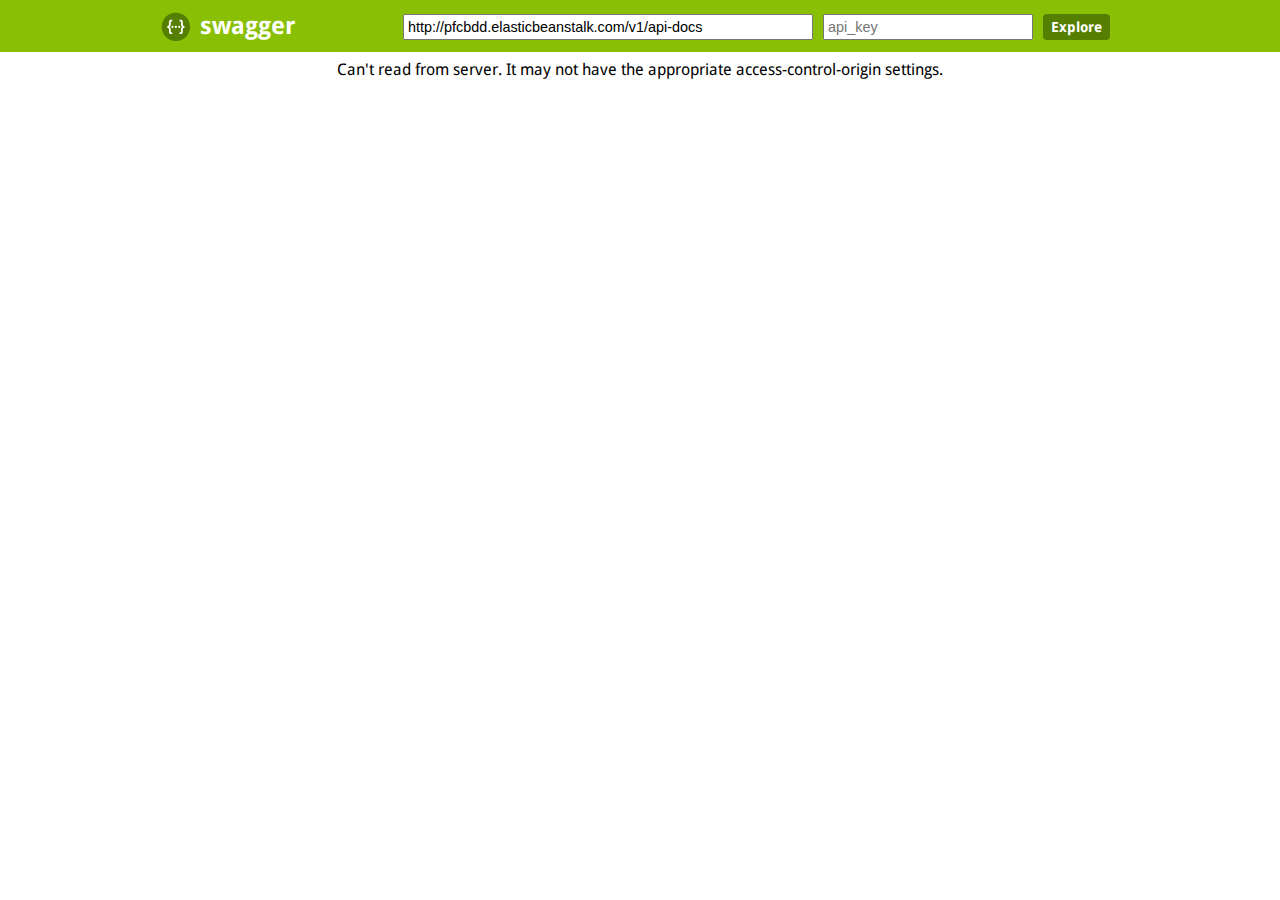
<file: pfc/src/main/webapp/api/index.html>
<!DOCTYPE html>
<html>
<head>
  <meta charset="UTF-8">
  <title>Swagger UI</title>
  <link rel="icon" type="image/png" href="images/favicon-32x32.png" sizes="32x32" />
  <link rel="icon" type="image/png" href="images/favicon-16x16.png" sizes="16x16" />
  <link href='css/typography.css' media='screen' rel='stylesheet' type='text/css'/>
  <link href='css/reset.css' media='screen' rel='stylesheet' type='text/css'/>
  <link href='css/screen.css' media='screen' rel='stylesheet' type='text/css'/>
  <link href='css/reset.css' media='print' rel='stylesheet' type='text/css'/>
  <link href='css/print.css' media='print' rel='stylesheet' type='text/css'/>
  <script src='lib/jquery-1.8.0.min.js' type='text/javascript'></script>
  <script src='lib/jquery.slideto.min.js' type='text/javascript'></script>
  <script src='lib/jquery.wiggle.min.js' type='text/javascript'></script>
  <script src='lib/jquery.ba-bbq.min.js' type='text/javascript'></script>
  <script src='lib/handlebars-2.0.0.js' type='text/javascript'></script>
  <script src='lib/underscore-min.js' type='text/javascript'></script>
  <script src='lib/backbone-min.js' type='text/javascript'></script>
  <script src='swagger-ui.js' type='text/javascript'></script>
  <script src='lib/highlight.7.3.pack.js' type='text/javascript'></script>
  <script src='lib/marked.js' type='text/javascript'></script>
  <script src='lib/swagger-oauth.js' type='text/javascript'></script>

  <!-- Some basic translations -->
  <!-- <script src='lang/translator.js' type='text/javascript'></script> -->
  <!-- <script src='lang/ru.js' type='text/javascript'></script> -->
  <!-- <script src='lang/en.js' type='text/javascript'></script> -->

  <script type="text/javascript">
    $(function () {
      var url = window.location.search.match(/url=([^&]+)/);
      if (url && url.length > 1) {
        url = decodeURIComponent(url[1]);
      } else {
        url = "http://pfcbdd.elasticbeanstalk.com/v1/api-docs";
      }

      // Pre load translate...
      if(window.SwaggerTranslator) {
        window.SwaggerTranslator.translate();
      }
      window.swaggerUi = new SwaggerUi({
        url: url,
        dom_id: "swagger-ui-container",
        supportedSubmitMethods: ['get', 'post', 'put', 'delete', 'patch'],
        onComplete: function(swaggerApi, swaggerUi){
          if(typeof initOAuth == "function") {
            initOAuth({
              clientId: "your-client-id",
              clientSecret: "your-client-secret",
              realm: "your-realms",
              appName: "your-app-name", 
              scopeSeparator: ","
            });
          }

          if(window.SwaggerTranslator) {
            window.SwaggerTranslator.translate();
          }

          $('pre code').each(function(i, e) {
            hljs.highlightBlock(e)
          });

          addApiKeyAuthorization();
        },
        onFailure: function(data) {
          log("Unable to Load SwaggerUI");
        },
        docExpansion: "none",
        apisSorter: "alpha",
        showRequestHeaders: false
      });

      function addApiKeyAuthorization(){
        var key = encodeURIComponent($('#input_apiKey')[0].value);
        if(key && key.trim() != "") {
            var apiKeyAuth = new SwaggerClient.ApiKeyAuthorization("api_key", key, "query");
            window.swaggerUi.api.clientAuthorizations.add("api_key", apiKeyAuth);
            log("added key " + key);
        }
      }

      $('#input_apiKey').change(addApiKeyAuthorization);

      // if you have an apiKey you would like to pre-populate on the page for demonstration purposes...
      /*
        var apiKey = "myApiKeyXXXX123456789";
        $('#input_apiKey').val(apiKey);
      */

      window.swaggerUi.load();

      function log() {
        if ('console' in window) {
          console.log.apply(console, arguments);
        }
      }
  });
  </script>
</head>

<body class="swagger-section">
<div id='header'>
  <div class="swagger-ui-wrap">
    <a id="logo" href="http://swagger.io">swagger</a>
    <form id='api_selector'>
      <div class='input'><input placeholder="http://example.com/api" id="input_baseUrl" name="baseUrl" type="text"/></div>
      <div class='input'><input placeholder="api_key" id="input_apiKey" name="apiKey" type="text"/></div>
      <div class='input'><a id="explore" href="#" data-sw-translate>Explore</a></div>
    </form>
  </div>
</div>

<div id="message-bar" class="swagger-ui-wrap" data-sw-translate>&nbsp;</div>
<div id="swagger-ui-container" class="swagger-ui-wrap"></div>
</body>
</html>
</file>
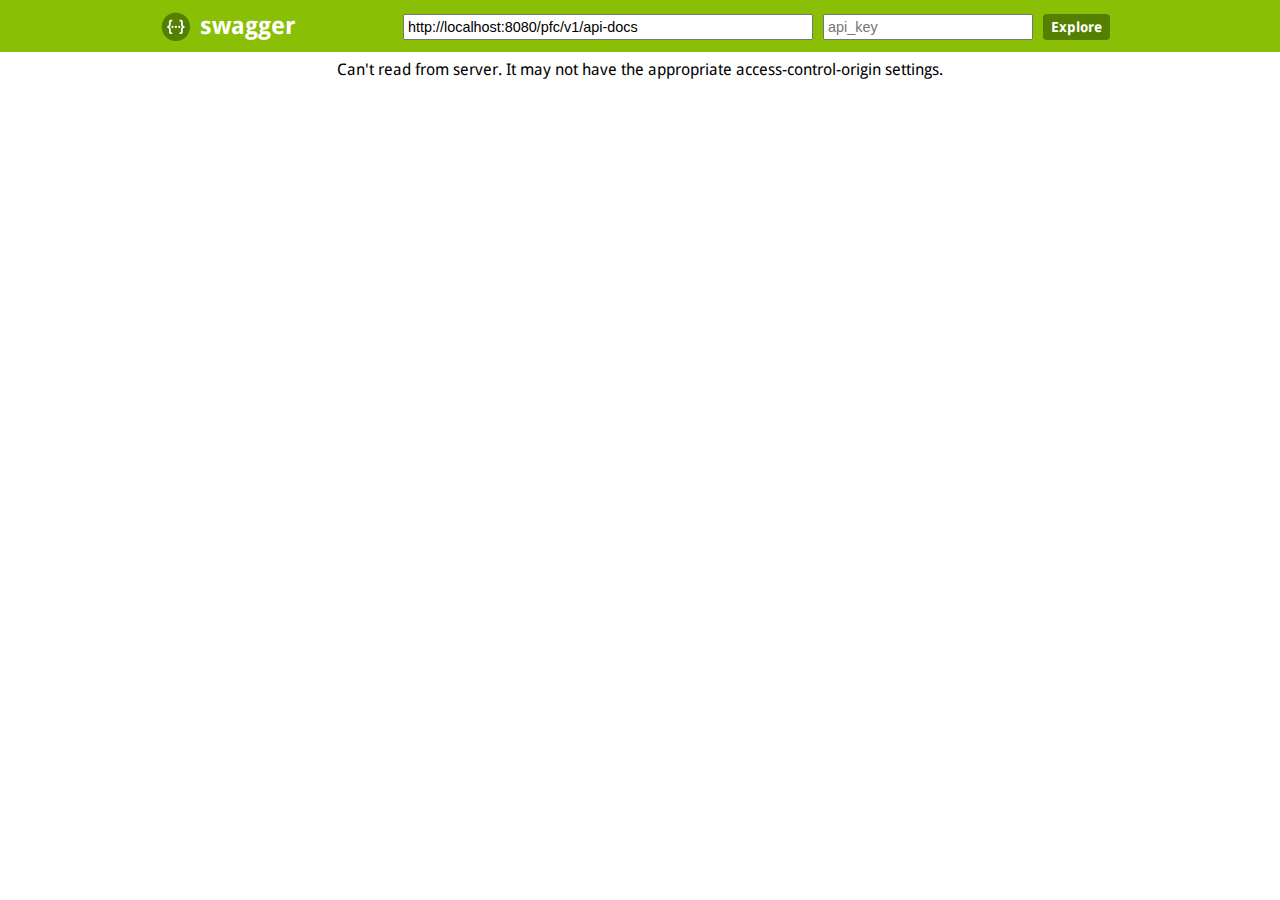
<file: pfc/src/main/webapp/static/index.html>
<!DOCTYPE html>
<html>
<head>
  <meta charset="UTF-8">
  <title>Swagger UI</title>
  <link rel="icon" type="image/png" href="images/favicon-32x32.png" sizes="32x32" />
  <link rel="icon" type="image/png" href="images/favicon-16x16.png" sizes="16x16" />
  <link href='css/typography.css' media='screen' rel='stylesheet' type='text/css'/>
  <link href='css/reset.css' media='screen' rel='stylesheet' type='text/css'/>
  <link href='css/screen.css' media='screen' rel='stylesheet' type='text/css'/>
  <link href='css/reset.css' media='print' rel='stylesheet' type='text/css'/>
  <link href='css/print.css' media='print' rel='stylesheet' type='text/css'/>
  <script src='lib/jquery-1.8.0.min.js' type='text/javascript'></script>
  <script src='lib/jquery.slideto.min.js' type='text/javascript'></script>
  <script src='lib/jquery.wiggle.min.js' type='text/javascript'></script>
  <script src='lib/jquery.ba-bbq.min.js' type='text/javascript'></script>
  <script src='lib/handlebars-2.0.0.js' type='text/javascript'></script>
  <script src='lib/underscore-min.js' type='text/javascript'></script>
  <script src='lib/backbone-min.js' type='text/javascript'></script>
  <script src='swagger-ui.js' type='text/javascript'></script>
  <script src='lib/highlight.7.3.pack.js' type='text/javascript'></script>
  <script src='lib/marked.js' type='text/javascript'></script>
  <script src='lib/swagger-oauth.js' type='text/javascript'></script>

  <!-- Some basic translations -->
  <!-- <script src='lang/translator.js' type='text/javascript'></script> -->
  <!-- <script src='lang/ru.js' type='text/javascript'></script> -->
  <!-- <script src='lang/en.js' type='text/javascript'></script> -->

  <script type="text/javascript">
    $(function () {
      var url = window.location.search.match(/url=([^&]+)/);
      if (url && url.length > 1) {
        url = decodeURIComponent(url[1]);
      } else {
        url = "http://localhost:8080/pfc/v1/api-docs";
      }

      // Pre load translate...
      if(window.SwaggerTranslator) {
        window.SwaggerTranslator.translate();
      }
      window.swaggerUi = new SwaggerUi({
        url: url,
        dom_id: "swagger-ui-container",
        supportedSubmitMethods: ['get', 'post', 'put', 'delete', 'patch'],
        onComplete: function(swaggerApi, swaggerUi){
          if(typeof initOAuth == "function") {
            initOAuth({
              clientId: "your-client-id",
              clientSecret: "your-client-secret",
              realm: "your-realms",
              appName: "your-app-name", 
              scopeSeparator: ","
            });
          }

          if(window.SwaggerTranslator) {
            window.SwaggerTranslator.translate();
          }

          $('pre code').each(function(i, e) {
            hljs.highlightBlock(e)
          });

          addApiKeyAuthorization();
        },
        onFailure: function(data) {
          log("Unable to Load SwaggerUI");
        },
        docExpansion: "none",
        apisSorter: "alpha",
        showRequestHeaders: false
      });

      function addApiKeyAuthorization(){
        var key = encodeURIComponent($('#input_apiKey')[0].value);
        if(key && key.trim() != "") {
            var apiKeyAuth = new SwaggerClient.ApiKeyAuthorization("api_key", key, "query");
            window.swaggerUi.api.clientAuthorizations.add("api_key", apiKeyAuth);
            log("added key " + key);
        }
      }

      $('#input_apiKey').change(addApiKeyAuthorization);

      // if you have an apiKey you would like to pre-populate on the page for demonstration purposes...
      /*
        var apiKey = "myApiKeyXXXX123456789";
        $('#input_apiKey').val(apiKey);
      */

      window.swaggerUi.load();

      function log() {
        if ('console' in window) {
          console.log.apply(console, arguments);
        }
      }
  });
  </script>
</head>

<body class="swagger-section">
<div id='header'>
  <div class="swagger-ui-wrap">
    <a id="logo" href="http://swagger.io">swagger</a>
    <form id='api_selector'>
      <div class='input'><input placeholder="http://example.com/api" id="input_baseUrl" name="baseUrl" type="text"/></div>
      <div class='input'><input placeholder="api_key" id="input_apiKey" name="apiKey" type="text"/></div>
      <div class='input'><a id="explore" href="#" data-sw-translate>Explore</a></div>
    </form>
  </div>
</div>

<div id="message-bar" class="swagger-ui-wrap" data-sw-translate>&nbsp;</div>
<div id="swagger-ui-container" class="swagger-ui-wrap"></div>
</body>
</html>
</file>
<file: pfc/src/main/webapp/api/css/typography.css>
/* droid-sans-regular - latin */
@font-face {
  font-family: 'Droid Sans';
  font-style: normal;
  font-weight: 400;
  src: url('../fonts/droid-sans-v6-latin-regular.eot'); /* IE9 Compat Modes */
  src: local('Droid Sans'), local('DroidSans'),
       url('../fonts/droid-sans-v6-latin-regular.eot?#iefix') format('embedded-opentype'), /* IE6-IE8 */
       url('../fonts/droid-sans-v6-latin-regular.woff2') format('woff2'), /* Super Modern Browsers */
       url('../fonts/droid-sans-v6-latin-regular.woff') format('woff'), /* Modern Browsers */
       url('../fonts/droid-sans-v6-latin-regular.ttf') format('truetype'), /* Safari, Android, iOS */
       url('../fonts/droid-sans-v6-latin-regular.svg#DroidSans') format('svg'); /* Legacy iOS */
}
/* droid-sans-700 - latin */
@font-face {
  font-family: 'Droid Sans';
  font-style: normal;
  font-weight: 700;
  src: url('../fonts/droid-sans-v6-latin-700.eot'); /* IE9 Compat Modes */
  src: local('Droid Sans Bold'), local('DroidSans-Bold'),
       url('../fonts/droid-sans-v6-latin-700.eot?#iefix') format('embedded-opentype'), /* IE6-IE8 */
       url('../fonts/droid-sans-v6-latin-700.woff2') format('woff2'), /* Super Modern Browsers */
       url('../fonts/droid-sans-v6-latin-700.woff') format('woff'), /* Modern Browsers */
       url('../fonts/droid-sans-v6-latin-700.ttf') format('truetype'), /* Safari, Android, iOS */
       url('../fonts/droid-sans-v6-latin-700.svg#DroidSans') format('svg'); /* Legacy iOS */
}
</file>
<file: pfc/src/main/webapp/api/css/screen.css>
/* Original style from softwaremaniacs.org (c) Ivan Sagalaev <Maniac@SoftwareManiacs.Org> */
.swagger-section pre code {
  display: block;
  padding: 0.5em;
  background: #F0F0F0;
}
.swagger-section pre code,
.swagger-section pre .subst,
.swagger-section pre .tag .title,
.swagger-section pre .lisp .title,
.swagger-section pre .clojure .built_in,
.swagger-section pre .nginx .title {
  color: black;
}
.swagger-section pre .string,
.swagger-section pre .title,
.swagger-section pre .constant,
.swagger-section pre .parent,
.swagger-section pre .tag .value,
.swagger-section pre .rules .value,
.swagger-section pre .rules .value .number,
.swagger-section pre .preprocessor,
.swagger-section pre .ruby .symbol,
.swagger-section pre .ruby .symbol .string,
.swagger-section pre .aggregate,
.swagger-section pre .template_tag,
.swagger-section pre .django .variable,
.swagger-section pre .smalltalk .class,
.swagger-section pre .addition,
.swagger-section pre .flow,
.swagger-section pre .stream,
.swagger-section pre .bash .variable,
.swagger-section pre .apache .tag,
.swagger-section pre .apache .cbracket,
.swagger-section pre .tex .command,
.swagger-section pre .tex .special,
.swagger-section pre .erlang_repl .function_or_atom,
.swagger-section pre .markdown .header {
  color: #800;
}
.swagger-section pre .comment,
.swagger-section pre .annotation,
.swagger-section pre .template_comment,
.swagger-section pre .diff .header,
.swagger-section pre .chunk,
.swagger-section pre .markdown .blockquote {
  color: #888;
}
.swagger-section pre .number,
.swagger-section pre .date,
.swagger-section pre .regexp,
.swagger-section pre .literal,
.swagger-section pre .smalltalk .symbol,
.swagger-section pre .smalltalk .char,
.swagger-section pre .go .constant,
.swagger-section pre .change,
.swagger-section pre .markdown .bullet,
.swagger-section pre .markdown .link_url {
  color: #080;
}
.swagger-section pre .label,
.swagger-section pre .javadoc,
.swagger-section pre .ruby .string,
.swagger-section pre .decorator,
.swagger-section pre .filter .argument,
.swagger-section pre .localvars,
.swagger-section pre .array,
.swagger-section pre .attr_selector,
.swagger-section pre .important,
.swagger-section pre .pseudo,
.swagger-section pre .pi,
.swagger-section pre .doctype,
.swagger-section pre .deletion,
.swagger-section pre .envvar,
.swagger-section pre .shebang,
.swagger-section pre .apache .sqbracket,
.swagger-section pre .nginx .built_in,
.swagger-section pre .tex .formula,
.swagger-section pre .erlang_repl .reserved,
.swagger-section pre .prompt,
.swagger-section pre .markdown .link_label,
.swagger-section pre .vhdl .attribute,
.swagger-section pre .clojure .attribute,
.swagger-section pre .coffeescript .property {
  color: #8888ff;
}
.swagger-section pre .keyword,
.swagger-section pre .id,
.swagger-section pre .phpdoc,
.swagger-section pre .title,
.swagger-section pre .built_in,
.swagger-section pre .aggregate,
.swagger-section pre .css .tag,
.swagger-section pre .javadoctag,
.swagger-section pre .phpdoc,
.swagger-section pre .yardoctag,
.swagger-section pre .smalltalk .class,
.swagger-section pre .winutils,
.swagger-section pre .bash .variable,
.swagger-section pre .apache .tag,
.swagger-section pre .go .typename,
.swagger-section pre .tex .command,
.swagger-section pre .markdown .strong,
.swagger-section pre .request,
.swagger-section pre .status {
  font-weight: bold;
}
.swagger-section pre .markdown .emphasis {
  font-style: italic;
}
.swagger-section pre .nginx .built_in {
  font-weight: normal;
}
.swagger-section pre .coffeescript .javascript,
.swagger-section pre .javascript .xml,
.swagger-section pre .tex .formula,
.swagger-section pre .xml .javascript,
.swagger-section pre .xml .vbscript,
.swagger-section pre .xml .css,
.swagger-section pre .xml .cdata {
  opacity: 0.5;
}
.swagger-section .swagger-ui-wrap {
  line-height: 1;
  font-family: "Droid Sans", sans-serif;
  max-width: 960px;
  margin-left: auto;
  margin-right: auto;
}
.swagger-section .swagger-ui-wrap b,
.swagger-section .swagger-ui-wrap strong {
  font-family: "Droid Sans", sans-serif;
  font-weight: bold;
}
.swagger-section .swagger-ui-wrap q,
.swagger-section .swagger-ui-wrap blockquote {
  quotes: none;
}
.swagger-section .swagger-ui-wrap p {
  line-height: 1.4em;
  padding: 0 0 10px;
  color: #333333;
}
.swagger-section .swagger-ui-wrap q:before,
.swagger-section .swagger-ui-wrap q:after,
.swagger-section .swagger-ui-wrap blockquote:before,
.swagger-section .swagger-ui-wrap blockquote:after {
  content: none;
}
.swagger-section .swagger-ui-wrap .heading_with_menu h1,
.swagger-section .swagger-ui-wrap .heading_with_menu h2,
.swagger-section .swagger-ui-wrap .heading_with_menu h3,
.swagger-section .swagger-ui-wrap .heading_with_menu h4,
.swagger-section .swagger-ui-wrap .heading_with_menu h5,
.swagger-section .swagger-ui-wrap .heading_with_menu h6 {
  display: block;
  clear: none;
  float: left;
  -moz-box-sizing: border-box;
  -webkit-box-sizing: border-box;
  -ms-box-sizing: border-box;
  box-sizing: border-box;
  width: 60%;
}
.swagger-section .swagger-ui-wrap table {
  border-collapse: collapse;
  border-spacing: 0;
}
.swagger-section .swagger-ui-wrap table thead tr th {
  padding: 5px;
  font-size: 0.9em;
  color: #666666;
  border-bottom: 1px solid #999999;
}
.swagger-section .swagger-ui-wrap table tbody tr:last-child td {
  border-bottom: none;
}
.swagger-section .swagger-ui-wrap table tbody tr.offset {
  background-color: #f0f0f0;
}
.swagger-section .swagger-ui-wrap table tbody tr td {
  padding: 6px;
  font-size: 0.9em;
  border-bottom: 1px solid #cccccc;
  vertical-align: top;
  line-height: 1.3em;
}
.swagger-section .swagger-ui-wrap ol {
  margin: 0px 0 10px;
  padding: 0 0 0 18px;
  list-style-type: decimal;
}
.swagger-section .swagger-ui-wrap ol li {
  padding: 5px 0px;
  font-size: 0.9em;
  color: #333333;
}
.swagger-section .swagger-ui-wrap ol,
.swagger-section .swagger-ui-wrap ul {
  list-style: none;
}
.swagger-section .swagger-ui-wrap h1 a,
.swagger-section .swagger-ui-wrap h2 a,
.swagger-section .swagger-ui-wrap h3 a,
.swagger-section .swagger-ui-wrap h4 a,
.swagger-section .swagger-ui-wrap h5 a,
.swagger-section .swagger-ui-wrap h6 a {
  text-decoration: none;
}
.swagger-section .swagger-ui-wrap h1 a:hover,
.swagger-section .swagger-ui-wrap h2 a:hover,
.swagger-section .swagger-ui-wrap h3 a:hover,
.swagger-section .swagger-ui-wrap h4 a:hover,
.swagger-section .swagger-ui-wrap h5 a:hover,
.swagger-section .swagger-ui-wrap h6 a:hover {
  text-decoration: underline;
}
.swagger-section .swagger-ui-wrap h1 span.divider,
.swagger-section .swagger-ui-wrap h2 span.divider,
.swagger-section .swagger-ui-wrap h3 span.divider,
.swagger-section .swagger-ui-wrap h4 span.divider,
.swagger-section .swagger-ui-wrap h5 span.divider,
.swagger-section .swagger-ui-wrap h6 span.divider {
  color: #aaaaaa;
}
.swagger-section .swagger-ui-wrap a {
  color: #547f00;
}
.swagger-section .swagger-ui-wrap a img {
  border: none;
}
.swagger-section .swagger-ui-wrap article,
.swagger-section .swagger-ui-wrap aside,
.swagger-section .swagger-ui-wrap details,
.swagger-section .swagger-ui-wrap figcaption,
.swagger-section .swagger-ui-wrap figure,
.swagger-section .swagger-ui-wrap footer,
.swagger-section .swagger-ui-wrap header,
.swagger-section .swagger-ui-wrap hgroup,
.swagger-section .swagger-ui-wrap menu,
.swagger-section .swagger-ui-wrap nav,
.swagger-section .swagger-ui-wrap section,
.swagger-section .swagger-ui-wrap summary {
  display: block;
}
.swagger-section .swagger-ui-wrap pre {
  font-family: "Anonymous Pro", "Menlo", "Consolas", "Bitstream Vera Sans Mono", "Courier New", monospace;
  background-color: #fcf6db;
  border: 1px solid #e5e0c6;
  padding: 10px;
}
.swagger-section .swagger-ui-wrap pre code {
  line-height: 1.6em;
  background: none;
}
.swagger-section .swagger-ui-wrap .content > .content-type > div > label {
  clear: both;
  display: block;
  color: #0F6AB4;
  font-size: 1.1em;
  margin: 0;
  padding: 15px 0 5px;
}
.swagger-section .swagger-ui-wrap .content pre {
  font-size: 12px;
  margin-top: 5px;
  padding: 5px;
}
.swagger-section .swagger-ui-wrap .icon-btn {
  cursor: pointer;
}
.swagger-section .swagger-ui-wrap .info_title {
  padding-bottom: 10px;
  font-weight: bold;
  font-size: 25px;
}
.swagger-section .swagger-ui-wrap .footer {
  margin-top: 20px;
}
.swagger-section .swagger-ui-wrap p.big,
.swagger-section .swagger-ui-wrap div.big p {
  font-size: 1em;
  margin-bottom: 10px;
}
.swagger-section .swagger-ui-wrap form.fullwidth ol li.string input,
.swagger-section .swagger-ui-wrap form.fullwidth ol li.url input,
.swagger-section .swagger-ui-wrap form.fullwidth ol li.text textarea,
.swagger-section .swagger-ui-wrap form.fullwidth ol li.numeric input {
  width: 500px !important;
}
.swagger-section .swagger-ui-wrap .info_license {
  padding-bottom: 5px;
}
.swagger-section .swagger-ui-wrap .info_tos {
  padding-bottom: 5px;
}
.swagger-section .swagger-ui-wrap .message-fail {
  color: #cc0000;
}
.swagger-section .swagger-ui-wrap .info_url {
  padding-bottom: 5px;
}
.swagger-section .swagger-ui-wrap .info_email {
  padding-bottom: 5px;
}
.swagger-section .swagger-ui-wrap .info_name {
  padding-bottom: 5px;
}
.swagger-section .swagger-ui-wrap .info_description {
  padding-bottom: 10px;
  font-size: 15px;
}
.swagger-section .swagger-ui-wrap .markdown ol li,
.swagger-section .swagger-ui-wrap .markdown ul li {
  padding: 3px 0px;
  line-height: 1.4em;
  color: #333333;
}
.swagger-section .swagger-ui-wrap form.formtastic fieldset.inputs ol li.string input,
.swagger-section .swagger-ui-wrap form.formtastic fieldset.inputs ol li.url input,
.swagger-section .swagger-ui-wrap form.formtastic fieldset.inputs ol li.numeric input {
  display: block;
  padding: 4px;
  width: auto;
  clear: both;
}
.swagger-section .swagger-ui-wrap form.formtastic fieldset.inputs ol li.string input.title,
.swagger-section .swagger-ui-wrap form.formtastic fieldset.inputs ol li.url input.title,
.swagger-section .swagger-ui-wrap form.formtastic fieldset.inputs ol li.numeric input.title {
  font-size: 1.3em;
}
.swagger-section .swagger-ui-wrap table.fullwidth {
  width: 100%;
}
.swagger-section .swagger-ui-wrap .model-signature {
  font-family: "Droid Sans", sans-serif;
  font-size: 1em;
  line-height: 1.5em;
}
.swagger-section .swagger-ui-wrap .model-signature .signature-nav a {
  text-decoration: none;
  color: #AAA;
}
.swagger-section .swagger-ui-wrap .model-signature .signature-nav a:hover {
  text-decoration: underline;
  color: black;
}
.swagger-section .swagger-ui-wrap .model-signature .signature-nav .selected {
  color: black;
  text-decoration: none;
}
.swagger-section .swagger-ui-wrap .model-signature .propType {
  color: #5555aa;
}
.swagger-section .swagger-ui-wrap .model-signature pre:hover {
  background-color: #ffffdd;
}
.swagger-section .swagger-ui-wrap .model-signature pre {
  font-size: .85em;
  line-height: 1.2em;
  overflow: auto;
  max-height: 200px;
  cursor: pointer;
}
.swagger-section .swagger-ui-wrap .model-signature ul.signature-nav {
  display: block;
  margin: 0;
  padding: 0;
}
.swagger-section .swagger-ui-wrap .model-signature ul.signature-nav li:last-child {
  padding-right: 0;
  border-right: none;
}
.swagger-section .swagger-ui-wrap .model-signature ul.signature-nav li {
  float: left;
  margin: 0 5px 5px 0;
  padding: 2px 5px 2px 0;
  border-right: 1px solid #ddd;
}
.swagger-section .swagger-ui-wrap .model-signature .propOpt {
  color: #555;
}
.swagger-section .swagger-ui-wrap .model-signature .snippet small {
  font-size: 0.75em;
}
.swagger-section .swagger-ui-wrap .model-signature .propOptKey {
  font-style: italic;
}
.swagger-section .swagger-ui-wrap .model-signature .description .strong {
  font-weight: bold;
  color: #000;
  font-size: .9em;
}
.swagger-section .swagger-ui-wrap .model-signature .description div {
  font-size: 0.9em;
  line-height: 1.5em;
  margin-left: 1em;
}
.swagger-section .swagger-ui-wrap .model-signature .description .stronger {
  font-weight: bold;
  color: #000;
}
.swagger-section .swagger-ui-wrap .model-signature .description .propWrap .optionsWrapper {
  border-spacing: 0;
  position: absolute;
  background-color: #ffffff;
  border: 1px solid #bbbbbb;
  display: none;
  font-size: 11px;
  max-width: 400px;
  line-height: 30px;
  color: black;
  padding: 5px;
  margin-left: 10px;
}
.swagger-section .swagger-ui-wrap .model-signature .description .propWrap .optionsWrapper th {
  text-align: center;
  background-color: #eeeeee;
  border: 1px solid #bbbbbb;
  font-size: 11px;
  color: #666666;
  font-weight: bold;
  padding: 5px;
  line-height: 15px;
}
.swagger-section .swagger-ui-wrap .model-signature .description .propWrap .optionsWrapper .optionName {
  font-weight: bold;
}
.swagger-section .swagger-ui-wrap .model-signature .description .propDesc.markdown > p:first-child,
.swagger-section .swagger-ui-wrap .model-signature .description .propDesc.markdown > p:last-child {
  display: inline;
}
.swagger-section .swagger-ui-wrap .model-signature .description .propDesc.markdown > p:not(:first-child):before {
  display: block;
  content: '';
}
.swagger-section .swagger-ui-wrap .model-signature .description span:last-of-type.propDesc.markdown > p:only-child {
  margin-right: -3px;
}
.swagger-section .swagger-ui-wrap .model-signature .propName {
  font-weight: bold;
}
.swagger-section .swagger-ui-wrap .model-signature .signature-container {
  clear: both;
}
.swagger-section .swagger-ui-wrap .body-textarea {
  width: 300px;
  height: 100px;
  border: 1px solid #aaa;
}
.swagger-section .swagger-ui-wrap .markdown p code,
.swagger-section .swagger-ui-wrap .markdown li code {
  font-family: "Anonymous Pro", "Menlo", "Consolas", "Bitstream Vera Sans Mono", "Courier New", monospace;
  background-color: #f0f0f0;
  color: black;
  padding: 1px 3px;
}
.swagger-section .swagger-ui-wrap .required {
  font-weight: bold;
}
.swagger-section .swagger-ui-wrap input.parameter {
  width: 300px;
  border: 1px solid #aaa;
}
.swagger-section .swagger-ui-wrap h1 {
  color: black;
  font-size: 1.5em;
  line-height: 1.3em;
  padding: 10px 0 10px 0;
  font-family: "Droid Sans", sans-serif;
  font-weight: bold;
}
.swagger-section .swagger-ui-wrap .heading_with_menu {
  float: none;
  clear: both;
  overflow: hidden;
  display: block;
}
.swagger-section .swagger-ui-wrap .heading_with_menu ul {
  display: block;
  clear: none;
  float: right;
  -moz-box-sizing: border-box;
  -webkit-box-sizing: border-box;
  -ms-box-sizing: border-box;
  box-sizing: border-box;
  margin-top: 10px;
}
.swagger-section .swagger-ui-wrap h2 {
  color: black;
  font-size: 1.3em;
  padding: 10px 0 10px 0;
}
.swagger-section .swagger-ui-wrap h2 a {
  color: black;
}
.swagger-section .swagger-ui-wrap h2 span.sub {
  font-size: 0.7em;
  color: #999999;
  font-style: italic;
}
.swagger-section .swagger-ui-wrap h2 span.sub a {
  color: #777777;
}
.swagger-section .swagger-ui-wrap span.weak {
  color: #666666;
}
.swagger-section .swagger-ui-wrap .message-success {
  color: #89BF04;
}
.swagger-section .swagger-ui-wrap caption,
.swagger-section .swagger-ui-wrap th,
.swagger-section .swagger-ui-wrap td {
  text-align: left;
  font-weight: normal;
  vertical-align: middle;
}
.swagger-section .swagger-ui-wrap .code {
  font-family: "Anonymous Pro", "Menlo", "Consolas", "Bitstream Vera Sans Mono", "Courier New", monospace;
}
.swagger-section .swagger-ui-wrap form.formtastic fieldset.inputs ol li.text textarea {
  font-family: "Droid Sans", sans-serif;
  height: 250px;
  padding: 4px;
  display: block;
  clear: both;
}
.swagger-section .swagger-ui-wrap form.formtastic fieldset.inputs ol li.select select {
  display: block;
  clear: both;
}
.swagger-section .swagger-ui-wrap form.formtastic fieldset.inputs ol li.boolean {
  float: none;
  clear: both;
  overflow: hidden;
  display: block;
}
.swagger-section .swagger-ui-wrap form.formtastic fieldset.inputs ol li.boolean label {
  display: block;
  float: left;
  clear: none;
  margin: 0;
  padding: 0;
}
.swagger-section .swagger-ui-wrap form.formtastic fieldset.inputs ol li.boolean input {
  display: block;
  float: left;
  clear: none;
  margin: 0 5px 0 0;
}
.swagger-section .swagger-ui-wrap form.formtastic fieldset.inputs ol li.required label {
  color: black;
}
.swagger-section .swagger-ui-wrap form.formtastic fieldset.inputs ol li label {
  display: block;
  clear: both;
  width: auto;
  padding: 0 0 3px;
  color: #666666;
}
.swagger-section .swagger-ui-wrap form.formtastic fieldset.inputs ol li label abbr {
  padding-left: 3px;
  color: #888888;
}
.swagger-section .swagger-ui-wrap form.formtastic fieldset.inputs ol li p.inline-hints {
  margin-left: 0;
  font-style: italic;
  font-size: 0.9em;
  margin: 0;
}
.swagger-section .swagger-ui-wrap form.formtastic fieldset.buttons {
  margin: 0;
  padding: 0;
}
.swagger-section .swagger-ui-wrap span.blank,
.swagger-section .swagger-ui-wrap span.empty {
  color: #888888;
  font-style: italic;
}
.swagger-section .swagger-ui-wrap .markdown h3 {
  color: #547f00;
}
.swagger-section .swagger-ui-wrap .markdown h4 {
  color: #666666;
}
.swagger-section .swagger-ui-wrap .markdown pre {
  font-family: "Anonymous Pro", "Menlo", "Consolas", "Bitstream Vera Sans Mono", "Courier New", monospace;
  background-color: #fcf6db;
  border: 1px solid #e5e0c6;
  padding: 10px;
  margin: 0 0 10px 0;
}
.swagger-section .swagger-ui-wrap .markdown pre code {
  line-height: 1.6em;
}
.swagger-section .swagger-ui-wrap div.gist {
  margin: 20px 0 25px 0 !important;
}
.swagger-section .swagger-ui-wrap ul#resources {
  font-family: "Droid Sans", sans-serif;
  font-size: 0.9em;
}
.swagger-section .swagger-ui-wrap ul#resources li.resource {
  border-bottom: 1px solid #dddddd;
}
.swagger-section .swagger-ui-wrap ul#resources li.resource:hover div.heading h2 a,
.swagger-section .swagger-ui-wrap ul#resources li.resource.active div.heading h2 a {
  color: black;
}
.swagger-section .swagger-ui-wrap ul#resources li.resource:hover div.heading ul.options li a,
.swagger-section .swagger-ui-wrap ul#resources li.resource.active div.heading ul.options li a {
  color: #555555;
}
.swagger-section .swagger-ui-wrap ul#resources li.resource:last-child {
  border-bottom: none;
}
.swagger-section .swagger-ui-wrap ul#resources li.resource div.heading {
  border: 1px solid transparent;
  float: none;
  clear: both;
  overflow: hidden;
  display: block;
}
.swagger-section .swagger-ui-wrap ul#resources li.resource div.heading ul.options {
  overflow: hidden;
  padding: 0;
  display: block;
  clear: none;
  float: right;
  margin: 14px 10px 0 0;
}
.swagger-section .swagger-ui-wrap ul#resources li.resource div.heading ul.options li {
  float: left;
  clear: none;
  margin: 0;
  padding: 2px 10px;
  border-right: 1px solid #dddddd;
  color: #666666;
  font-size: 0.9em;
}
.swagger-section .swagger-ui-wrap ul#resources li.resource div.heading ul.options li a {
  color: #aaaaaa;
  text-decoration: none;
}
.swagger-section .swagger-ui-wrap ul#resources li.resource div.heading ul.options li a:hover {
  text-decoration: underline;
  color: black;
}
.swagger-section .swagger-ui-wrap ul#resources li.resource div.heading ul.options li a:hover,
.swagger-section .swagger-ui-wrap ul#resources li.resource div.heading ul.options li a:active,
.swagger-section .swagger-ui-wrap ul#resources li.resource div.heading ul.options li a.active {
  text-decoration: underline;
}
.swagger-section .swagger-ui-wrap ul#resources li.resource div.heading ul.options li:first-child,
.swagger-section .swagger-ui-wrap ul#resources li.resource div.heading ul.options li.first {
  padding-left: 0;
}
.swagger-section .swagger-ui-wrap ul#resources li.resource div.heading ul.options li:last-child,
.swagger-section .swagger-ui-wrap ul#resources li.resource div.heading ul.options li.last {
  padding-right: 0;
  border-right: none;
}
.swagger-section .swagger-ui-wrap ul#resources li.resource div.heading ul.options:first-child,
.swagger-section .swagger-ui-wrap ul#resources li.resource div.heading ul.options.first {
  padding-left: 0;
}
.swagger-section .swagger-ui-wrap ul#resources li.resource div.heading h2 {
  color: #999999;
  padding-left: 0;
  display: block;
  clear: none;
  float: left;
  font-family: "Droid Sans", sans-serif;
  font-weight: bold;
}
.swagger-section .swagger-ui-wrap ul#resources li.resource div.heading h2 a {
  color: #999999;
}
.swagger-section .swagger-ui-wrap ul#resources li.resource div.heading h2 a:hover {
  color: black;
}
.swagger-section .swagger-ui-wrap ul#resources li.resource ul.endpoints li.endpoint ul.operations li.operation {
  float: none;
  clear: both;
  overflow: hidden;
  display: block;
  margin: 0 0 10px;
  padding: 0;
}
.swagger-section .swagger-ui-wrap ul#resources li.resource ul.endpoints li.endpoint ul.operations li.operation div.heading {
  float: none;
  clear: both;
  overflow: hidden;
  display: block;
  margin: 0;
  padding: 0;
}
.swagger-section .swagger-ui-wrap ul#resources li.resource ul.endpoints li.endpoint ul.operations li.operation div.heading h3 {
  display: block;
  clear: none;
  float: left;
  width: auto;
  margin: 0;
  padding: 0;
  line-height: 1.1em;
  color: black;
}
.swagger-section .swagger-ui-wrap ul#resources li.resource ul.endpoints li.endpoint ul.operations li.operation div.heading h3 span.path {
  padding-left: 10px;
}
.swagger-section .swagger-ui-wrap ul#resources li.resource ul.endpoints li.endpoint ul.operations li.operation div.heading h3 span.path a {
  color: black;
  text-decoration: none;
}
.swagger-section .swagger-ui-wrap ul#resources li.resource ul.endpoints li.endpoint ul.operations li.operation div.heading h3 span.path a:hover {
  text-decoration: underline;
}
.swagger-section .swagger-ui-wrap ul#resources li.resource ul.endpoints li.endpoint ul.operations li.operation div.heading h3 span.http_method a {
  text-transform: uppercase;
  text-decoration: none;
  color: white;
  display: inline-block;
  width: 50px;
  font-size: 0.7em;
  text-align: center;
  padding: 7px 0 4px;
  -moz-border-radius: 2px;
  -webkit-border-radius: 2px;
  -o-border-radius: 2px;
  -ms-border-radius: 2px;
  -khtml-border-radius: 2px;
  border-radius: 2px;
}
.swagger-section .swagger-ui-wrap ul#resources li.resource ul.endpoints li.endpoint ul.operations li.operation div.heading h3 span {
  margin: 0;
  padding: 0;
}
.swagger-section .swagger-ui-wrap ul#resources li.resource ul.endpoints li.endpoint ul.operations li.operation div.heading ul.options {
  overflow: hidden;
  padding: 0;
  display: block;
  clear: none;
  float: right;
  margin: 6px 10px 0 0;
}
.swagger-section .swagger-ui-wrap ul#resources li.resource ul.endpoints li.endpoint ul.operations li.operation div.heading ul.options li {
  float: left;
  clear: none;
  margin: 0;
  padding: 2px 10px;
  font-size: 0.9em;
}
.swagger-section .swagger-ui-wrap ul#resources li.resource ul.endpoints li.endpoint ul.operations li.operation div.heading ul.options li a {
  text-decoration: none;
}
.swagger-section .swagger-ui-wrap ul#resources li.resource ul.endpoints li.endpoint ul.operations li.operation div.heading ul.options li.access {
  color: black;
}
.swagger-section .swagger-ui-wrap ul#resources li.resource ul.endpoints li.endpoint ul.operations li.operation div.content {
  border-top: none;
  padding: 10px;
  -moz-border-radius-bottomleft: 6px;
  -webkit-border-bottom-left-radius: 6px;
  -o-border-bottom-left-radius: 6px;
  -ms-border-bottom-left-radius: 6px;
  -khtml-border-bottom-left-radius: 6px;
  border-bottom-left-radius: 6px;
  -moz-border-radius-bottomright: 6px;
  -webkit-border-bottom-right-radius: 6px;
  -o-border-bottom-right-radius: 6px;
  -ms-border-bottom-right-radius: 6px;
  -khtml-border-bottom-right-radius: 6px;
  border-bottom-right-radius: 6px;
  margin: 0 0 20px;
}
.swagger-section .swagger-ui-wrap ul#resources li.resource ul.endpoints li.endpoint ul.operations li.operation div.content h4 {
  font-size: 1.1em;
  margin: 0;
  padding: 15px 0 5px;
}
.swagger-section .swagger-ui-wrap ul#resources li.resource ul.endpoints li.endpoint ul.operations li.operation div.content div.sandbox_header {
  float: none;
  clear: both;
  overflow: hidden;
  display: block;
}
.swagger-section .swagger-ui-wrap ul#resources li.resource ul.endpoints li.endpoint ul.operations li.operation div.content div.sandbox_header a {
  padding: 4px 0 0 10px;
  display: inline-block;
  font-size: 0.9em;
}
.swagger-section .swagger-ui-wrap ul#resources li.resource ul.endpoints li.endpoint ul.operations li.operation div.content div.sandbox_header input.submit {
  display: block;
  clear: none;
  float: left;
  padding: 6px 8px;
}
.swagger-section .swagger-ui-wrap ul#resources li.resource ul.endpoints li.endpoint ul.operations li.operation div.content div.sandbox_header span.response_throbber {
  background-image: url('../images/throbber.gif');
  width: 128px;
  height: 16px;
  display: block;
  clear: none;
  float: right;
}
.swagger-section .swagger-ui-wrap ul#resources li.resource ul.endpoints li.endpoint ul.operations li.operation div.content form input[type='text'].error {
  outline: 2px solid black;
  outline-color: #cc0000;
}
.swagger-section .swagger-ui-wrap ul#resources li.resource ul.endpoints li.endpoint ul.operations li.operation div.content div.response div.block pre {
  font-family: "Anonymous Pro", "Menlo", "Consolas", "Bitstream Vera Sans Mono", "Courier New", monospace;
  padding: 10px;
  font-size: 0.9em;
  max-height: 400px;
  overflow-y: auto;
}
.swagger-section .swagger-ui-wrap ul#resources li.resource ul.endpoints li.endpoint ul.operations li.operation.put div.heading {
  background-color: #f9f2e9;
  border: 1px solid #f0e0ca;
}
.swagger-section .swagger-ui-wrap ul#resources li.resource ul.endpoints li.endpoint ul.operations li.operation.put div.heading h3 span.http_method a {
  background-color: #c5862b;
}
.swagger-section .swagger-ui-wrap ul#resources li.resource ul.endpoints li.endpoint ul.operations li.operation.put div.heading ul.options li {
  border-right: 1px solid #dddddd;
  border-right-color: #f0e0ca;
  color: #c5862b;
}
.swagger-section .swagger-ui-wrap ul#resources li.resource ul.endpoints li.endpoint ul.operations li.operation.put div.heading ul.options li a {
  color: #c5862b;
}
.swagger-section .swagger-ui-wrap ul#resources li.resource ul.endpoints li.endpoint ul.operations li.operation.put div.content {
  background-color: #faf5ee;
  border: 1px solid #f0e0ca;
}
.swagger-section .swagger-ui-wrap ul#resources li.resource ul.endpoints li.endpoint ul.operations li.operation.put div.content h4 {
  color: #c5862b;
}
.swagger-section .swagger-ui-wrap ul#resources li.resource ul.endpoints li.endpoint ul.operations li.operation.put div.content div.sandbox_header a {
  color: #dcb67f;
}
.swagger-section .swagger-ui-wrap ul#resources li.resource ul.endpoints li.endpoint ul.operations li.operation.head div.heading {
  background-color: #fcffcd;
  border: 1px solid black;
  border-color: #ffd20f;
}
.swagger-section .swagger-ui-wrap ul#resources li.resource ul.endpoints li.endpoint ul.operations li.operation.head div.heading h3 span.http_method a {
  text-transform: uppercase;
  background-color: #ffd20f;
}
.swagger-section .swagger-ui-wrap ul#resources li.resource ul.endpoints li.endpoint ul.operations li.operation.head div.heading ul.options li {
  border-right: 1px solid #dddddd;
  border-right-color: #ffd20f;
  color: #ffd20f;
}
.swagger-section .swagger-ui-wrap ul#resources li.resource ul.endpoints li.endpoint ul.operations li.operation.head div.heading ul.options li a {
  color: #ffd20f;
}
.swagger-section .swagger-ui-wrap ul#resources li.resource ul.endpoints li.endpoint ul.operations li.operation.head div.content {
  background-color: #fcffcd;
  border: 1px solid black;
  border-color: #ffd20f;
}
.swagger-section .swagger-ui-wrap ul#resources li.resource ul.endpoints li.endpoint ul.operations li.operation.head div.content h4 {
  color: #ffd20f;
}
.swagger-section .swagger-ui-wrap ul#resources li.resource ul.endpoints li.endpoint ul.operations li.operation.head div.content div.sandbox_header a {
  color: #6fc992;
}
.swagger-section .swagger-ui-wrap ul#resources li.resource ul.endpoints li.endpoint ul.operations li.operation.delete div.heading {
  background-color: #f5e8e8;
  border: 1px solid #e8c6c7;
}
.swagger-section .swagger-ui-wrap ul#resources li.resource ul.endpoints li.endpoint ul.operations li.operation.delete div.heading h3 span.http_method a {
  text-transform: uppercase;
  background-color: #a41e22;
}
.swagger-section .swagger-ui-wrap ul#resources li.resource ul.endpoints li.endpoint ul.operations li.operation.delete div.heading ul.options li {
  border-right: 1px solid #dddddd;
  border-right-color: #e8c6c7;
  color: #a41e22;
}
.swagger-section .swagger-ui-wrap ul#resources li.resource ul.endpoints li.endpoint ul.operations li.operation.delete div.heading ul.options li a {
  color: #a41e22;
}
.swagger-section .swagger-ui-wrap ul#resources li.resource ul.endpoints li.endpoint ul.operations li.operation.delete div.content {
  background-color: #f7eded;
  border: 1px solid #e8c6c7;
}
.swagger-section .swagger-ui-wrap ul#resources li.resource ul.endpoints li.endpoint ul.operations li.operation.delete div.content h4 {
  color: #a41e22;
}
.swagger-section .swagger-ui-wrap ul#resources li.resource ul.endpoints li.endpoint ul.operations li.operation.delete div.content div.sandbox_header a {
  color: #c8787a;
}
.swagger-section .swagger-ui-wrap ul#resources li.resource ul.endpoints li.endpoint ul.operations li.operation.post div.heading {
  background-color: #e7f6ec;
  border: 1px solid #c3e8d1;
}
.swagger-section .swagger-ui-wrap ul#resources li.resource ul.endpoints li.endpoint ul.operations li.operation.post div.heading h3 span.http_method a {
  background-color: #10a54a;
}
.swagger-section .swagger-ui-wrap ul#resources li.resource ul.endpoints li.endpoint ul.operations li.operation.post div.heading ul.options li {
  border-right: 1px solid #dddddd;
  border-right-color: #c3e8d1;
  color: #10a54a;
}
.swagger-section .swagger-ui-wrap ul#resources li.resource ul.endpoints li.endpoint ul.operations li.operation.post div.heading ul.options li a {
  color: #10a54a;
}
.swagger-section .swagger-ui-wrap ul#resources li.resource ul.endpoints li.endpoint ul.operations li.operation.post div.content {
  background-color: #ebf7f0;
  border: 1px solid #c3e8d1;
}
.swagger-section .swagger-ui-wrap ul#resources li.resource ul.endpoints li.endpoint ul.operations li.operation.post div.content h4 {
  color: #10a54a;
}
.swagger-section .swagger-ui-wrap ul#resources li.resource ul.endpoints li.endpoint ul.operations li.operation.post div.content div.sandbox_header a {
  color: #6fc992;
}
.swagger-section .swagger-ui-wrap ul#resources li.resource ul.endpoints li.endpoint ul.operations li.operation.patch div.heading {
  background-color: #FCE9E3;
  border: 1px solid #F5D5C3;
}
.swagger-section .swagger-ui-wrap ul#resources li.resource ul.endpoints li.endpoint ul.operations li.operation.patch div.heading h3 span.http_method a {
  background-color: #D38042;
}
.swagger-section .swagger-ui-wrap ul#resources li.resource ul.endpoints li.endpoint ul.operations li.operation.patch div.heading ul.options li {
  border-right: 1px solid #dddddd;
  border-right-color: #f0cecb;
  color: #D38042;
}
.swagger-section .swagger-ui-wrap ul#resources li.resource ul.endpoints li.endpoint ul.operations li.operation.patch div.heading ul.options li a {
  color: #D38042;
}
.swagger-section .swagger-ui-wrap ul#resources li.resource ul.endpoints li.endpoint ul.operations li.operation.patch div.content {
  background-color: #faf0ef;
  border: 1px solid #f0cecb;
}
.swagger-section .swagger-ui-wrap ul#resources li.resource ul.endpoints li.endpoint ul.operations li.operation.patch div.content h4 {
  color: #D38042;
}
.swagger-section .swagger-ui-wrap ul#resources li.resource ul.endpoints li.endpoint ul.operations li.operation.patch div.content div.sandbox_header a {
  color: #dcb67f;
}
.swagger-section .swagger-ui-wrap ul#resources li.resource ul.endpoints li.endpoint ul.operations li.operation.get div.heading {
  background-color: #e7f0f7;
  border: 1px solid #c3d9ec;
}
.swagger-section .swagger-ui-wrap ul#resources li.resource ul.endpoints li.endpoint ul.operations li.operation.get div.heading h3 span.http_method a {
  background-color: #0f6ab4;
}
.swagger-section .swagger-ui-wrap ul#resources li.resource ul.endpoints li.endpoint ul.operations li.operation.get div.heading ul.options li {
  border-right: 1px solid #dddddd;
  border-right-color: #c3d9ec;
  color: #0f6ab4;
}
.swagger-section .swagger-ui-wrap ul#resources li.resource ul.endpoints li.endpoint ul.operations li.operation.get div.heading ul.options li a {
  color: #0f6ab4;
}
.swagger-section .swagger-ui-wrap ul#resources li.resource ul.endpoints li.endpoint ul.operations li.operation.get div.content {
  background-color: #ebf3f9;
  border: 1px solid #c3d9ec;
}
.swagger-section .swagger-ui-wrap ul#resources li.resource ul.endpoints li.endpoint ul.operations li.operation.get div.content h4 {
  color: #0f6ab4;
}
.swagger-section .swagger-ui-wrap ul#resources li.resource ul.endpoints li.endpoint ul.operations li.operation.get div.content div.sandbox_header a {
  color: #6fa5d2;
}
.swagger-section .swagger-ui-wrap ul#resources li.resource ul.endpoints li.endpoint ul.operations li.operation.options div.heading {
  background-color: #e7f0f7;
  border: 1px solid #c3d9ec;
}
.swagger-section .swagger-ui-wrap ul#resources li.resource ul.endpoints li.endpoint ul.operations li.operation.options div.heading h3 span.http_method a {
  background-color: #0f6ab4;
}
.swagger-section .swagger-ui-wrap ul#resources li.resource ul.endpoints li.endpoint ul.operations li.operation.options div.heading ul.options li {
  border-right: 1px solid #dddddd;
  border-right-color: #c3d9ec;
  color: #0f6ab4;
}
.swagger-section .swagger-ui-wrap ul#resources li.resource ul.endpoints li.endpoint ul.operations li.operation.options div.heading ul.options li a {
  color: #0f6ab4;
}
.swagger-section .swagger-ui-wrap ul#resources li.resource ul.endpoints li.endpoint ul.operations li.operation.options div.content {
  background-color: #ebf3f9;
  border: 1px solid #c3d9ec;
}
.swagger-section .swagger-ui-wrap ul#resources li.resource ul.endpoints li.endpoint ul.operations li.operation.options div.content h4 {
  color: #0f6ab4;
}
.swagger-section .swagger-ui-wrap ul#resources li.resource ul.endpoints li.endpoint ul.operations li.operation.options div.content div.sandbox_header a {
  color: #6fa5d2;
}
.swagger-section .swagger-ui-wrap ul#resources li.resource ul.endpoints li.endpoint ul.operations li.operation.get div.content,
.swagger-section .swagger-ui-wrap ul#resources li.resource ul.endpoints li.endpoint ul.operations li.operation.post div.content,
.swagger-section .swagger-ui-wrap ul#resources li.resource ul.endpoints li.endpoint ul.operations li.operation.head div.content,
.swagger-section .swagger-ui-wrap ul#resources li.resource ul.endpoints li.endpoint ul.operations li.operation.put div.content,
.swagger-section .swagger-ui-wrap ul#resources li.resource ul.endpoints li.endpoint ul.operations li.operation.patch div.content,
.swagger-section .swagger-ui-wrap ul#resources li.resource ul.endpoints li.endpoint ul.operations li.operation.delete div.content {
  border-top: none;
}
.swagger-section .swagger-ui-wrap ul#resources li.resource ul.endpoints li.endpoint ul.operations li.operation.get div.heading ul.options li:last-child,
.swagger-section .swagger-ui-wrap ul#resources li.resource ul.endpoints li.endpoint ul.operations li.operation.post div.heading ul.options li:last-child,
.swagger-section .swagger-ui-wrap ul#resources li.resource ul.endpoints li.endpoint ul.operations li.operation.head div.heading ul.options li:last-child,
.swagger-section .swagger-ui-wrap ul#resources li.resource ul.endpoints li.endpoint ul.operations li.operation.put div.heading ul.options li:last-child,
.swagger-section .swagger-ui-wrap ul#resources li.resource ul.endpoints li.endpoint ul.operations li.operation.patch div.heading ul.options li:last-child,
.swagger-section .swagger-ui-wrap ul#resources li.resource ul.endpoints li.endpoint ul.operations li.operation.delete div.heading ul.options li:last-child,
.swagger-section .swagger-ui-wrap ul#resources li.resource ul.endpoints li.endpoint ul.operations li.operation.get div.heading ul.options li.last,
.swagger-section .swagger-ui-wrap ul#resources li.resource ul.endpoints li.endpoint ul.operations li.operation.post div.heading ul.options li.last,
.swagger-section .swagger-ui-wrap ul#resources li.resource ul.endpoints li.endpoint ul.operations li.operation.head div.heading ul.options li.last,
.swagger-section .swagger-ui-wrap ul#resources li.resource ul.endpoints li.endpoint ul.operations li.operation.put div.heading ul.options li.last,
.swagger-section .swagger-ui-wrap ul#resources li.resource ul.endpoints li.endpoint ul.operations li.operation.patch div.heading ul.options li.last,
.swagger-section .swagger-ui-wrap ul#resources li.resource ul.endpoints li.endpoint ul.operations li.operation.delete div.heading ul.options li.last {
  padding-right: 0;
  border-right: none;
}
.swagger-section .swagger-ui-wrap ul#resources li.resource ul.endpoints li.endpoint ul.operations ul.options li a:hover,
.swagger-section .swagger-ui-wrap ul#resources li.resource ul.endpoints li.endpoint ul.operations ul.options li a:active,
.swagger-section .swagger-ui-wrap ul#resources li.resource ul.endpoints li.endpoint ul.operations ul.options li a.active {
  text-decoration: underline;
}
.swagger-section .swagger-ui-wrap ul#resources li.resource ul.endpoints li.endpoint ul.operations ul.options li:first-child,
.swagger-section .swagger-ui-wrap ul#resources li.resource ul.endpoints li.endpoint ul.operations ul.options li.first {
  padding-left: 0;
}
.swagger-section .swagger-ui-wrap ul#resources li.resource ul.endpoints li.endpoint ul.operations:first-child,
.swagger-section .swagger-ui-wrap ul#resources li.resource ul.endpoints li.endpoint ul.operations.first {
  padding-left: 0;
}
.swagger-section .swagger-ui-wrap p#colophon {
  margin: 0 15px 40px 15px;
  padding: 10px 0;
  font-size: 0.8em;
  border-top: 1px solid #dddddd;
  font-family: "Droid Sans", sans-serif;
  color: #999999;
  font-style: italic;
}
.swagger-section .swagger-ui-wrap p#colophon a {
  text-decoration: none;
  color: #547f00;
}
.swagger-section .swagger-ui-wrap h3 {
  color: black;
  font-size: 1.1em;
  padding: 10px 0 10px 0;
}
.swagger-section .swagger-ui-wrap .markdown ol,
.swagger-section .swagger-ui-wrap .markdown ul {
  font-family: "Droid Sans", sans-serif;
  margin: 5px 0 10px;
  padding: 0 0 0 18px;
  list-style-type: disc;
}
.swagger-section .swagger-ui-wrap form.form_box {
  background-color: #ebf3f9;
  border: 1px solid #c3d9ec;
  padding: 10px;
}
.swagger-section .swagger-ui-wrap form.form_box label {
  color: #0f6ab4 !important;
}
.swagger-section .swagger-ui-wrap form.form_box input[type=submit] {
  display: block;
  padding: 10px;
}
.swagger-section .swagger-ui-wrap form.form_box p.weak {
  font-size: 0.8em;
}
.swagger-section .swagger-ui-wrap form.form_box p {
  font-size: 0.9em;
  padding: 0 0 15px;
  color: #7e7b6d;
}
.swagger-section .swagger-ui-wrap form.form_box p a {
  color: #646257;
}
.swagger-section .swagger-ui-wrap form.form_box p strong {
  color: black;
}
.swagger-section .swagger-ui-wrap .operation-status td.markdown > p:last-child {
  padding-bottom: 0;
}
.swagger-section .title {
  font-style: bold;
}
.swagger-section .secondary_form {
  display: none;
}
.swagger-section .main_image {
  display: block;
  margin-left: auto;
  margin-right: auto;
}
.swagger-section .oauth_body {
  margin-left: 100px;
  margin-right: 100px;
}
.swagger-section .oauth_submit {
  text-align: center;
}
.swagger-section .api-popup-dialog {
  z-index: 10000;
  position: absolute;
  width: 500px;
  background: #FFF;
  padding: 20px;
  border: 1px solid #ccc;
  border-radius: 5px;
  display: none;
  font-size: 13px;
  color: #777;
}
.swagger-section .api-popup-dialog .api-popup-title {
  font-size: 24px;
  padding: 10px 0;
}
.swagger-section .api-popup-dialog .api-popup-title {
  font-size: 24px;
  padding: 10px 0;
}
.swagger-section .api-popup-dialog p.error-msg {
  padding-left: 5px;
  padding-bottom: 5px;
}
.swagger-section .api-popup-dialog button.api-popup-authbtn {
  height: 30px;
}
.swagger-section .api-popup-dialog button.api-popup-cancel {
  height: 30px;
}
.swagger-section .api-popup-scopes {
  padding: 10px 20px;
}
.swagger-section .api-popup-scopes li {
  padding: 5px 0;
  line-height: 20px;
}
.swagger-section .api-popup-scopes .api-scope-desc {
  padding-left: 20px;
  font-style: italic;
}
.swagger-section .api-popup-scopes li input {
  position: relative;
  top: 2px;
}
.swagger-section .api-popup-actions {
  padding-top: 10px;
}
.swagger-section .access {
  float: right;
}
.swagger-section .auth {
  float: right;
}
.swagger-section .api-ic {
  height: 18px;
  vertical-align: middle;
  display: inline-block;
  background: url(../images/explorer_icons.png) no-repeat;
}
.swagger-section .api-ic .api_information_panel {
  position: relative;
  margin-top: 20px;
  margin-left: -5px;
  background: #FFF;
  border: 1px solid #ccc;
  border-radius: 5px;
  display: none;
  font-size: 13px;
  max-width: 300px;
  line-height: 30px;
  color: black;
  padding: 5px;
}
.swagger-section .api-ic .api_information_panel p .api-msg-enabled {
  color: green;
}
.swagger-section .api-ic .api_information_panel p .api-msg-disabled {
  color: red;
}
.swagger-section .api-ic:hover .api_information_panel {
  position: absolute;
  display: block;
}
.swagger-section .ic-info {
  background-position: 0 0;
  width: 18px;
  margin-top: -6px;
  margin-left: 4px;
}
.swagger-section .ic-warning {
  background-position: -60px 0;
  width: 18px;
  margin-top: -6px;
  margin-left: 4px;
}
.swagger-section .ic-error {
  background-position: -30px 0;
  width: 18px;
  margin-top: -6px;
  margin-left: 4px;
}
.swagger-section .ic-off {
  background-position: -90px 0;
  width: 58px;
  margin-top: -4px;
  cursor: pointer;
}
.swagger-section .ic-on {
  background-position: -160px 0;
  width: 58px;
  margin-top: -4px;
  cursor: pointer;
}
.swagger-section #header {
  background-color: #89bf04;
  padding: 14px;
}
.swagger-section #header a#logo {
  font-size: 1.5em;
  font-weight: bold;
  text-decoration: none;
  background: transparent url(../images/logo_small.png) no-repeat left center;
  padding: 20px 0 20px 40px;
  color: white;
}
.swagger-section #header form#api_selector {
  display: block;
  clear: none;
  float: right;
}
.swagger-section #header form#api_selector .input {
  display: block;
  clear: none;
  float: left;
  margin: 0 10px 0 0;
}
.swagger-section #header form#api_selector .input input#input_apiKey {
  width: 200px;
}
.swagger-section #header form#api_selector .input input#input_baseUrl {
  width: 400px;
}
.swagger-section #header form#api_selector .input a#explore {
  display: block;
  text-decoration: none;
  font-weight: bold;
  padding: 6px 8px;
  font-size: 0.9em;
  color: white;
  background-color: #547f00;
  -moz-border-radius: 4px;
  -webkit-border-radius: 4px;
  -o-border-radius: 4px;
  -ms-border-radius: 4px;
  -khtml-border-radius: 4px;
  border-radius: 4px;
}
.swagger-section #header form#api_selector .input a#explore:hover {
  background-color: #547f00;
}
.swagger-section #header form#api_selector .input input {
  font-size: 0.9em;
  padding: 3px;
  margin: 0;
}
.swagger-section #content_message {
  margin: 10px 15px;
  font-style: italic;
  color: #999999;
}
.swagger-section #message-bar {
  min-height: 30px;
  text-align: center;
  padding-top: 10px;
}
</file>
<file: pfc/src/main/webapp/api/css/print.css>
/* Original style from softwaremaniacs.org (c) Ivan Sagalaev <Maniac@SoftwareManiacs.Org> */
.swagger-section pre code {
  display: block;
  padding: 0.5em;
  background: #F0F0F0;
}
.swagger-section pre code,
.swagger-section pre .subst,
.swagger-section pre .tag .title,
.swagger-section pre .lisp .title,
.swagger-section pre .clojure .built_in,
.swagger-section pre .nginx .title {
  color: black;
}
.swagger-section pre .string,
.swagger-section pre .title,
.swagger-section pre .constant,
.swagger-section pre .parent,
.swagger-section pre .tag .value,
.swagger-section pre .rules .value,
.swagger-section pre .rules .value .number,
.swagger-section pre .preprocessor,
.swagger-section pre .ruby .symbol,
.swagger-section pre .ruby .symbol .string,
.swagger-section pre .aggregate,
.swagger-section pre .template_tag,
.swagger-section pre .django .variable,
.swagger-section pre .smalltalk .class,
.swagger-section pre .addition,
.swagger-section pre .flow,
.swagger-section pre .stream,
.swagger-section pre .bash .variable,
.swagger-section pre .apache .tag,
.swagger-section pre .apache .cbracket,
.swagger-section pre .tex .command,
.swagger-section pre .tex .special,
.swagger-section pre .erlang_repl .function_or_atom,
.swagger-section pre .markdown .header {
  color: #800;
}
.swagger-section pre .comment,
.swagger-section pre .annotation,
.swagger-section pre .template_comment,
.swagger-section pre .diff .header,
.swagger-section pre .chunk,
.swagger-section pre .markdown .blockquote {
  color: #888;
}
.swagger-section pre .number,
.swagger-section pre .date,
.swagger-section pre .regexp,
.swagger-section pre .literal,
.swagger-section pre .smalltalk .symbol,
.swagger-section pre .smalltalk .char,
.swagger-section pre .go .constant,
.swagger-section pre .change,
.swagger-section pre .markdown .bullet,
.swagger-section pre .markdown .link_url {
  color: #080;
}
.swagger-section pre .label,
.swagger-section pre .javadoc,
.swagger-section pre .ruby .string,
.swagger-section pre .decorator,
.swagger-section pre .filter .argument,
.swagger-section pre .localvars,
.swagger-section pre .array,
.swagger-section pre .attr_selector,
.swagger-section pre .important,
.swagger-section pre .pseudo,
.swagger-section pre .pi,
.swagger-section pre .doctype,
.swagger-section pre .deletion,
.swagger-section pre .envvar,
.swagger-section pre .shebang,
.swagger-section pre .apache .sqbracket,
.swagger-section pre .nginx .built_in,
.swagger-section pre .tex .formula,
.swagger-section pre .erlang_repl .reserved,
.swagger-section pre .prompt,
.swagger-section pre .markdown .link_label,
.swagger-section pre .vhdl .attribute,
.swagger-section pre .clojure .attribute,
.swagger-section pre .coffeescript .property {
  color: #8888ff;
}
.swagger-section pre .keyword,
.swagger-section pre .id,
.swagger-section pre .phpdoc,
.swagger-section pre .title,
.swagger-section pre .built_in,
.swagger-section pre .aggregate,
.swagger-section pre .css .tag,
.swagger-section pre .javadoctag,
.swagger-section pre .phpdoc,
.swagger-section pre .yardoctag,
.swagger-section pre .smalltalk .class,
.swagger-section pre .winutils,
.swagger-section pre .bash .variable,
.swagger-section pre .apache .tag,
.swagger-section pre .go .typename,
.swagger-section pre .tex .command,
.swagger-section pre .markdown .strong,
.swagger-section pre .request,
.swagger-section pre .status {
  font-weight: bold;
}
.swagger-section pre .markdown .emphasis {
  font-style: italic;
}
.swagger-section pre .nginx .built_in {
  font-weight: normal;
}
.swagger-section pre .coffeescript .javascript,
.swagger-section pre .javascript .xml,
.swagger-section pre .tex .formula,
.swagger-section pre .xml .javascript,
.swagger-section pre .xml .vbscript,
.swagger-section pre .xml .css,
.swagger-section pre .xml .cdata {
  opacity: 0.5;
}
.swagger-section .swagger-ui-wrap {
  line-height: 1;
  font-family: "Droid Sans", sans-serif;
  max-width: 960px;
  margin-left: auto;
  margin-right: auto;
}
.swagger-section .swagger-ui-wrap b,
.swagger-section .swagger-ui-wrap strong {
  font-family: "Droid Sans", sans-serif;
  font-weight: bold;
}
.swagger-section .swagger-ui-wrap q,
.swagger-section .swagger-ui-wrap blockquote {
  quotes: none;
}
.swagger-section .swagger-ui-wrap p {
  line-height: 1.4em;
  padding: 0 0 10px;
  color: #333333;
}
.swagger-section .swagger-ui-wrap q:before,
.swagger-section .swagger-ui-wrap q:after,
.swagger-section .swagger-ui-wrap blockquote:before,
.swagger-section .swagger-ui-wrap blockquote:after {
  content: none;
}
.swagger-section .swagger-ui-wrap .heading_with_menu h1,
.swagger-section .swagger-ui-wrap .heading_with_menu h2,
.swagger-section .swagger-ui-wrap .heading_with_menu h3,
.swagger-section .swagger-ui-wrap .heading_with_menu h4,
.swagger-section .swagger-ui-wrap .heading_with_menu h5,
.swagger-section .swagger-ui-wrap .heading_with_menu h6 {
  display: block;
  clear: none;
  float: left;
  -moz-box-sizing: border-box;
  -webkit-box-sizing: border-box;
  -ms-box-sizing: border-box;
  box-sizing: border-box;
  width: 60%;
}
.swagger-section .swagger-ui-wrap table {
  border-collapse: collapse;
  border-spacing: 0;
}
.swagger-section .swagger-ui-wrap table thead tr th {
  padding: 5px;
  font-size: 0.9em;
  color: #666666;
  border-bottom: 1px solid #999999;
}
.swagger-section .swagger-ui-wrap table tbody tr:last-child td {
  border-bottom: none;
}
.swagger-section .swagger-ui-wrap table tbody tr.offset {
  background-color: #f0f0f0;
}
.swagger-section .swagger-ui-wrap table tbody tr td {
  padding: 6px;
  font-size: 0.9em;
  border-bottom: 1px solid #cccccc;
  vertical-align: top;
  line-height: 1.3em;
}
.swagger-section .swagger-ui-wrap ol {
  margin: 0px 0 10px;
  padding: 0 0 0 18px;
  list-style-type: decimal;
}
.swagger-section .swagger-ui-wrap ol li {
  padding: 5px 0px;
  font-size: 0.9em;
  color: #333333;
}
.swagger-section .swagger-ui-wrap ol,
.swagger-section .swagger-ui-wrap ul {
  list-style: none;
}
.swagger-section .swagger-ui-wrap h1 a,
.swagger-section .swagger-ui-wrap h2 a,
.swagger-section .swagger-ui-wrap h3 a,
.swagger-section .swagger-ui-wrap h4 a,
.swagger-section .swagger-ui-wrap h5 a,
.swagger-section .swagger-ui-wrap h6 a {
  text-decoration: none;
}
.swagger-section .swagger-ui-wrap h1 a:hover,
.swagger-section .swagger-ui-wrap h2 a:hover,
.swagger-section .swagger-ui-wrap h3 a:hover,
.swagger-section .swagger-ui-wrap h4 a:hover,
.swagger-section .swagger-ui-wrap h5 a:hover,
.swagger-section .swagger-ui-wrap h6 a:hover {
  text-decoration: underline;
}
.swagger-section .swagger-ui-wrap h1 span.divider,
.swagger-section .swagger-ui-wrap h2 span.divider,
.swagger-section .swagger-ui-wrap h3 span.divider,
.swagger-section .swagger-ui-wrap h4 span.divider,
.swagger-section .swagger-ui-wrap h5 span.divider,
.swagger-section .swagger-ui-wrap h6 span.divider {
  color: #aaaaaa;
}
.swagger-section .swagger-ui-wrap a {
  color: #547f00;
}
.swagger-section .swagger-ui-wrap a img {
  border: none;
}
.swagger-section .swagger-ui-wrap article,
.swagger-section .swagger-ui-wrap aside,
.swagger-section .swagger-ui-wrap details,
.swagger-section .swagger-ui-wrap figcaption,
.swagger-section .swagger-ui-wrap figure,
.swagger-section .swagger-ui-wrap footer,
.swagger-section .swagger-ui-wrap header,
.swagger-section .swagger-ui-wrap hgroup,
.swagger-section .swagger-ui-wrap menu,
.swagger-section .swagger-ui-wrap nav,
.swagger-section .swagger-ui-wrap section,
.swagger-section .swagger-ui-wrap summary {
  display: block;
}
.swagger-section .swagger-ui-wrap pre {
  font-family: "Anonymous Pro", "Menlo", "Consolas", "Bitstream Vera Sans Mono", "Courier New", monospace;
  background-color: #fcf6db;
  border: 1px solid #e5e0c6;
  padding: 10px;
}
.swagger-section .swagger-ui-wrap pre code {
  line-height: 1.6em;
  background: none;
}
.swagger-section .swagger-ui-wrap .content > .content-type > div > label {
  clear: both;
  display: block;
  color: #0F6AB4;
  font-size: 1.1em;
  margin: 0;
  padding: 15px 0 5px;
}
.swagger-section .swagger-ui-wrap .content pre {
  font-size: 12px;
  margin-top: 5px;
  padding: 5px;
}
.swagger-section .swagger-ui-wrap .icon-btn {
  cursor: pointer;
}
.swagger-section .swagger-ui-wrap .info_title {
  padding-bottom: 10px;
  font-weight: bold;
  font-size: 25px;
}
.swagger-section .swagger-ui-wrap .footer {
  margin-top: 20px;
}
.swagger-section .swagger-ui-wrap p.big,
.swagger-section .swagger-ui-wrap div.big p {
  font-size: 1em;
  margin-bottom: 10px;
}
.swagger-section .swagger-ui-wrap form.fullwidth ol li.string input,
.swagger-section .swagger-ui-wrap form.fullwidth ol li.url input,
.swagger-section .swagger-ui-wrap form.fullwidth ol li.text textarea,
.swagger-section .swagger-ui-wrap form.fullwidth ol li.numeric input {
  width: 500px !important;
}
.swagger-section .swagger-ui-wrap .info_license {
  padding-bottom: 5px;
}
.swagger-section .swagger-ui-wrap .info_tos {
  padding-bottom: 5px;
}
.swagger-section .swagger-ui-wrap .message-fail {
  color: #cc0000;
}
.swagger-section .swagger-ui-wrap .info_url {
  padding-bottom: 5px;
}
.swagger-section .swagger-ui-wrap .info_email {
  padding-bottom: 5px;
}
.swagger-section .swagger-ui-wrap .info_name {
  padding-bottom: 5px;
}
.swagger-section .swagger-ui-wrap .info_description {
  padding-bottom: 10px;
  font-size: 15px;
}
.swagger-section .swagger-ui-wrap .markdown ol li,
.swagger-section .swagger-ui-wrap .markdown ul li {
  padding: 3px 0px;
  line-height: 1.4em;
  color: #333333;
}
.swagger-section .swagger-ui-wrap form.formtastic fieldset.inputs ol li.string input,
.swagger-section .swagger-ui-wrap form.formtastic fieldset.inputs ol li.url input,
.swagger-section .swagger-ui-wrap form.formtastic fieldset.inputs ol li.numeric input {
  display: block;
  padding: 4px;
  width: auto;
  clear: both;
}
.swagger-section .swagger-ui-wrap form.formtastic fieldset.inputs ol li.string input.title,
.swagger-section .swagger-ui-wrap form.formtastic fieldset.inputs ol li.url input.title,
.swagger-section .swagger-ui-wrap form.formtastic fieldset.inputs ol li.numeric input.title {
  font-size: 1.3em;
}
.swagger-section .swagger-ui-wrap table.fullwidth {
  width: 100%;
}
.swagger-section .swagger-ui-wrap .model-signature {
  font-family: "Droid Sans", sans-serif;
  font-size: 1em;
  line-height: 1.5em;
}
.swagger-section .swagger-ui-wrap .model-signature .signature-nav a {
  text-decoration: none;
  color: #AAA;
}
.swagger-section .swagger-ui-wrap .model-signature .signature-nav a:hover {
  text-decoration: underline;
  color: black;
}
.swagger-section .swagger-ui-wrap .model-signature .signature-nav .selected {
  color: black;
  text-decoration: none;
}
.swagger-section .swagger-ui-wrap .model-signature .propType {
  color: #5555aa;
}
.swagger-section .swagger-ui-wrap .model-signature pre:hover {
  background-color: #ffffdd;
}
.swagger-section .swagger-ui-wrap .model-signature pre {
  font-size: .85em;
  line-height: 1.2em;
  overflow: auto;
  max-height: 200px;
  cursor: pointer;
}
.swagger-section .swagger-ui-wrap .model-signature ul.signature-nav {
  display: block;
  margin: 0;
  padding: 0;
}
.swagger-section .swagger-ui-wrap .model-signature ul.signature-nav li:last-child {
  padding-right: 0;
  border-right: none;
}
.swagger-section .swagger-ui-wrap .model-signature ul.signature-nav li {
  float: left;
  margin: 0 5px 5px 0;
  padding: 2px 5px 2px 0;
  border-right: 1px solid #ddd;
}
.swagger-section .swagger-ui-wrap .model-signature .propOpt {
  color: #555;
}
.swagger-section .swagger-ui-wrap .model-signature .snippet small {
  font-size: 0.75em;
}
.swagger-section .swagger-ui-wrap .model-signature .propOptKey {
  font-style: italic;
}
.swagger-section .swagger-ui-wrap .model-signature .description .strong {
  font-weight: bold;
  color: #000;
  font-size: .9em;
}
.swagger-section .swagger-ui-wrap .model-signature .description div {
  font-size: 0.9em;
  line-height: 1.5em;
  margin-left: 1em;
}
.swagger-section .swagger-ui-wrap .model-signature .description .stronger {
  font-weight: bold;
  color: #000;
}
.swagger-section .swagger-ui-wrap .model-signature .description .propWrap .optionsWrapper {
  border-spacing: 0;
  position: absolute;
  background-color: #ffffff;
  border: 1px solid #bbbbbb;
  display: none;
  font-size: 11px;
  max-width: 400px;
  line-height: 30px;
  color: black;
  padding: 5px;
  margin-left: 10px;
}
.swagger-section .swagger-ui-wrap .model-signature .description .propWrap .optionsWrapper th {
  text-align: center;
  background-color: #eeeeee;
  border: 1px solid #bbbbbb;
  font-size: 11px;
  color: #666666;
  font-weight: bold;
  padding: 5px;
  line-height: 15px;
}
.swagger-section .swagger-ui-wrap .model-signature .description .propWrap .optionsWrapper .optionName {
  font-weight: bold;
}
.swagger-section .swagger-ui-wrap .model-signature .description .propDesc.markdown > p:first-child,
.swagger-section .swagger-ui-wrap .model-signature .description .propDesc.markdown > p:last-child {
  display: inline;
}
.swagger-section .swagger-ui-wrap .model-signature .description .propDesc.markdown > p:not(:first-child):before {
  display: block;
  content: '';
}
.swagger-section .swagger-ui-wrap .model-signature .description span:last-of-type.propDesc.markdown > p:only-child {
  margin-right: -3px;
}
.swagger-section .swagger-ui-wrap .model-signature .propName {
  font-weight: bold;
}
.swagger-section .swagger-ui-wrap .model-signature .signature-container {
  clear: both;
}
.swagger-section .swagger-ui-wrap .body-textarea {
  width: 300px;
  height: 100px;
  border: 1px solid #aaa;
}
.swagger-section .swagger-ui-wrap .markdown p code,
.swagger-section .swagger-ui-wrap .markdown li code {
  font-family: "Anonymous Pro", "Menlo", "Consolas", "Bitstream Vera Sans Mono", "Courier New", monospace;
  background-color: #f0f0f0;
  color: black;
  padding: 1px 3px;
}
.swagger-section .swagger-ui-wrap .required {
  font-weight: bold;
}
.swagger-section .swagger-ui-wrap input.parameter {
  width: 300px;
  border: 1px solid #aaa;
}
.swagger-section .swagger-ui-wrap h1 {
  color: black;
  font-size: 1.5em;
  line-height: 1.3em;
  padding: 10px 0 10px 0;
  font-family: "Droid Sans", sans-serif;
  font-weight: bold;
}
.swagger-section .swagger-ui-wrap .heading_with_menu {
  float: none;
  clear: both;
  overflow: hidden;
  display: block;
}
.swagger-section .swagger-ui-wrap .heading_with_menu ul {
  display: block;
  clear: none;
  float: right;
  -moz-box-sizing: border-box;
  -webkit-box-sizing: border-box;
  -ms-box-sizing: border-box;
  box-sizing: border-box;
  margin-top: 10px;
}
.swagger-section .swagger-ui-wrap h2 {
  color: black;
  font-size: 1.3em;
  padding: 10px 0 10px 0;
}
.swagger-section .swagger-ui-wrap h2 a {
  color: black;
}
.swagger-section .swagger-ui-wrap h2 span.sub {
  font-size: 0.7em;
  color: #999999;
  font-style: italic;
}
.swagger-section .swagger-ui-wrap h2 span.sub a {
  color: #777777;
}
.swagger-section .swagger-ui-wrap span.weak {
  color: #666666;
}
.swagger-section .swagger-ui-wrap .message-success {
  color: #89BF04;
}
.swagger-section .swagger-ui-wrap caption,
.swagger-section .swagger-ui-wrap th,
.swagger-section .swagger-ui-wrap td {
  text-align: left;
  font-weight: normal;
  vertical-align: middle;
}
.swagger-section .swagger-ui-wrap .code {
  font-family: "Anonymous Pro", "Menlo", "Consolas", "Bitstream Vera Sans Mono", "Courier New", monospace;
}
.swagger-section .swagger-ui-wrap form.formtastic fieldset.inputs ol li.text textarea {
  font-family: "Droid Sans", sans-serif;
  height: 250px;
  padding: 4px;
  display: block;
  clear: both;
}
.swagger-section .swagger-ui-wrap form.formtastic fieldset.inputs ol li.select select {
  display: block;
  clear: both;
}
.swagger-section .swagger-ui-wrap form.formtastic fieldset.inputs ol li.boolean {
  float: none;
  clear: both;
  overflow: hidden;
  display: block;
}
.swagger-section .swagger-ui-wrap form.formtastic fieldset.inputs ol li.boolean label {
  display: block;
  float: left;
  clear: none;
  margin: 0;
  padding: 0;
}
.swagger-section .swagger-ui-wrap form.formtastic fieldset.inputs ol li.boolean input {
  display: block;
  float: left;
  clear: none;
  margin: 0 5px 0 0;
}
.swagger-section .swagger-ui-wrap form.formtastic fieldset.inputs ol li.required label {
  color: black;
}
.swagger-section .swagger-ui-wrap form.formtastic fieldset.inputs ol li label {
  display: block;
  clear: both;
  width: auto;
  padding: 0 0 3px;
  color: #666666;
}
.swagger-section .swagger-ui-wrap form.formtastic fieldset.inputs ol li label abbr {
  padding-left: 3px;
  color: #888888;
}
.swagger-section .swagger-ui-wrap form.formtastic fieldset.inputs ol li p.inline-hints {
  margin-left: 0;
  font-style: italic;
  font-size: 0.9em;
  margin: 0;
}
.swagger-section .swagger-ui-wrap form.formtastic fieldset.buttons {
  margin: 0;
  padding: 0;
}
.swagger-section .swagger-ui-wrap span.blank,
.swagger-section .swagger-ui-wrap span.empty {
  color: #888888;
  font-style: italic;
}
.swagger-section .swagger-ui-wrap .markdown h3 {
  color: #547f00;
}
.swagger-section .swagger-ui-wrap .markdown h4 {
  color: #666666;
}
.swagger-section .swagger-ui-wrap .markdown pre {
  font-family: "Anonymous Pro", "Menlo", "Consolas", "Bitstream Vera Sans Mono", "Courier New", monospace;
  background-color: #fcf6db;
  border: 1px solid #e5e0c6;
  padding: 10px;
  margin: 0 0 10px 0;
}
.swagger-section .swagger-ui-wrap .markdown pre code {
  line-height: 1.6em;
}
.swagger-section .swagger-ui-wrap div.gist {
  margin: 20px 0 25px 0 !important;
}
.swagger-section .swagger-ui-wrap ul#resources {
  font-family: "Droid Sans", sans-serif;
  font-size: 0.9em;
}
.swagger-section .swagger-ui-wrap ul#resources li.resource {
  border-bottom: 1px solid #dddddd;
}
.swagger-section .swagger-ui-wrap ul#resources li.resource:hover div.heading h2 a,
.swagger-section .swagger-ui-wrap ul#resources li.resource.active div.heading h2 a {
  color: black;
}
.swagger-section .swagger-ui-wrap ul#resources li.resource:hover div.heading ul.options li a,
.swagger-section .swagger-ui-wrap ul#resources li.resource.active div.heading ul.options li a {
  color: #555555;
}
.swagger-section .swagger-ui-wrap ul#resources li.resource:last-child {
  border-bottom: none;
}
.swagger-section .swagger-ui-wrap ul#resources li.resource div.heading {
  border: 1px solid transparent;
  float: none;
  clear: both;
  overflow: hidden;
  display: block;
}
.swagger-section .swagger-ui-wrap ul#resources li.resource div.heading ul.options {
  overflow: hidden;
  padding: 0;
  display: block;
  clear: none;
  float: right;
  margin: 14px 10px 0 0;
}
.swagger-section .swagger-ui-wrap ul#resources li.resource div.heading ul.options li {
  float: left;
  clear: none;
  margin: 0;
  padding: 2px 10px;
  border-right: 1px solid #dddddd;
  color: #666666;
  font-size: 0.9em;
}
.swagger-section .swagger-ui-wrap ul#resources li.resource div.heading ul.options li a {
  color: #aaaaaa;
  text-decoration: none;
}
.swagger-section .swagger-ui-wrap ul#resources li.resource div.heading ul.options li a:hover {
  text-decoration: underline;
  color: black;
}
.swagger-section .swagger-ui-wrap ul#resources li.resource div.heading ul.options li a:hover,
.swagger-section .swagger-ui-wrap ul#resources li.resource div.heading ul.options li a:active,
.swagger-section .swagger-ui-wrap ul#resources li.resource div.heading ul.options li a.active {
  text-decoration: underline;
}
.swagger-section .swagger-ui-wrap ul#resources li.resource div.heading ul.options li:first-child,
.swagger-section .swagger-ui-wrap ul#resources li.resource div.heading ul.options li.first {
  padding-left: 0;
}
.swagger-section .swagger-ui-wrap ul#resources li.resource div.heading ul.options li:last-child,
.swagger-section .swagger-ui-wrap ul#resources li.resource div.heading ul.options li.last {
  padding-right: 0;
  border-right: none;
}
.swagger-section .swagger-ui-wrap ul#resources li.resource div.heading ul.options:first-child,
.swagger-section .swagger-ui-wrap ul#resources li.resource div.heading ul.options.first {
  padding-left: 0;
}
.swagger-section .swagger-ui-wrap ul#resources li.resource div.heading h2 {
  color: #999999;
  padding-left: 0;
  display: block;
  clear: none;
  float: left;
  font-family: "Droid Sans", sans-serif;
  font-weight: bold;
}
.swagger-section .swagger-ui-wrap ul#resources li.resource div.heading h2 a {
  color: #999999;
}
.swagger-section .swagger-ui-wrap ul#resources li.resource div.heading h2 a:hover {
  color: black;
}
.swagger-section .swagger-ui-wrap ul#resources li.resource ul.endpoints li.endpoint ul.operations li.operation {
  float: none;
  clear: both;
  overflow: hidden;
  display: block;
  margin: 0 0 10px;
  padding: 0;
}
.swagger-section .swagger-ui-wrap ul#resources li.resource ul.endpoints li.endpoint ul.operations li.operation div.heading {
  float: none;
  clear: both;
  overflow: hidden;
  display: block;
  margin: 0;
  padding: 0;
}
.swagger-section .swagger-ui-wrap ul#resources li.resource ul.endpoints li.endpoint ul.operations li.operation div.heading h3 {
  display: block;
  clear: none;
  float: left;
  width: auto;
  margin: 0;
  padding: 0;
  line-height: 1.1em;
  color: black;
}
.swagger-section .swagger-ui-wrap ul#resources li.resource ul.endpoints li.endpoint ul.operations li.operation div.heading h3 span.path {
  padding-left: 10px;
}
.swagger-section .swagger-ui-wrap ul#resources li.resource ul.endpoints li.endpoint ul.operations li.operation div.heading h3 span.path a {
  color: black;
  text-decoration: none;
}
.swagger-section .swagger-ui-wrap ul#resources li.resource ul.endpoints li.endpoint ul.operations li.operation div.heading h3 span.path a:hover {
  text-decoration: underline;
}
.swagger-section .swagger-ui-wrap ul#resources li.resource ul.endpoints li.endpoint ul.operations li.operation div.heading h3 span.http_method a {
  text-transform: uppercase;
  text-decoration: none;
  color: white;
  display: inline-block;
  width: 50px;
  font-size: 0.7em;
  text-align: center;
  padding: 7px 0 4px;
  -moz-border-radius: 2px;
  -webkit-border-radius: 2px;
  -o-border-radius: 2px;
  -ms-border-radius: 2px;
  -khtml-border-radius: 2px;
  border-radius: 2px;
}
.swagger-section .swagger-ui-wrap ul#resources li.resource ul.endpoints li.endpoint ul.operations li.operation div.heading h3 span {
  margin: 0;
  padding: 0;
}
.swagger-section .swagger-ui-wrap ul#resources li.resource ul.endpoints li.endpoint ul.operations li.operation div.heading ul.options {
  overflow: hidden;
  padding: 0;
  display: block;
  clear: none;
  float: right;
  margin: 6px 10px 0 0;
}
.swagger-section .swagger-ui-wrap ul#resources li.resource ul.endpoints li.endpoint ul.operations li.operation div.heading ul.options li {
  float: left;
  clear: none;
  margin: 0;
  padding: 2px 10px;
  font-size: 0.9em;
}
.swagger-section .swagger-ui-wrap ul#resources li.resource ul.endpoints li.endpoint ul.operations li.operation div.heading ul.options li a {
  text-decoration: none;
}
.swagger-section .swagger-ui-wrap ul#resources li.resource ul.endpoints li.endpoint ul.operations li.operation div.heading ul.options li.access {
  color: black;
}
.swagger-section .swagger-ui-wrap ul#resources li.resource ul.endpoints li.endpoint ul.operations li.operation div.content {
  border-top: none;
  padding: 10px;
  -moz-border-radius-bottomleft: 6px;
  -webkit-border-bottom-left-radius: 6px;
  -o-border-bottom-left-radius: 6px;
  -ms-border-bottom-left-radius: 6px;
  -khtml-border-bottom-left-radius: 6px;
  border-bottom-left-radius: 6px;
  -moz-border-radius-bottomright: 6px;
  -webkit-border-bottom-right-radius: 6px;
  -o-border-bottom-right-radius: 6px;
  -ms-border-bottom-right-radius: 6px;
  -khtml-border-bottom-right-radius: 6px;
  border-bottom-right-radius: 6px;
  margin: 0 0 20px;
}
.swagger-section .swagger-ui-wrap ul#resources li.resource ul.endpoints li.endpoint ul.operations li.operation div.content h4 {
  font-size: 1.1em;
  margin: 0;
  padding: 15px 0 5px;
}
.swagger-section .swagger-ui-wrap ul#resources li.resource ul.endpoints li.endpoint ul.operations li.operation div.content div.sandbox_header {
  float: none;
  clear: both;
  overflow: hidden;
  display: block;
}
.swagger-section .swagger-ui-wrap ul#resources li.resource ul.endpoints li.endpoint ul.operations li.operation div.content div.sandbox_header a {
  padding: 4px 0 0 10px;
  display: inline-block;
  font-size: 0.9em;
}
.swagger-section .swagger-ui-wrap ul#resources li.resource ul.endpoints li.endpoint ul.operations li.operation div.content div.sandbox_header input.submit {
  display: block;
  clear: none;
  float: left;
  padding: 6px 8px;
}
.swagger-section .swagger-ui-wrap ul#resources li.resource ul.endpoints li.endpoint ul.operations li.operation div.content div.sandbox_header span.response_throbber {
  background-image: url('../images/throbber.gif');
  width: 128px;
  height: 16px;
  display: block;
  clear: none;
  float: right;
}
.swagger-section .swagger-ui-wrap ul#resources li.resource ul.endpoints li.endpoint ul.operations li.operation div.content form input[type='text'].error {
  outline: 2px solid black;
  outline-color: #cc0000;
}
.swagger-section .swagger-ui-wrap ul#resources li.resource ul.endpoints li.endpoint ul.operations li.operation div.content div.response div.block pre {
  font-family: "Anonymous Pro", "Menlo", "Consolas", "Bitstream Vera Sans Mono", "Courier New", monospace;
  padding: 10px;
  font-size: 0.9em;
  max-height: 400px;
  overflow-y: auto;
}
.swagger-section .swagger-ui-wrap ul#resources li.resource ul.endpoints li.endpoint ul.operations li.operation.put div.heading {
  background-color: #f9f2e9;
  border: 1px solid #f0e0ca;
}
.swagger-section .swagger-ui-wrap ul#resources li.resource ul.endpoints li.endpoint ul.operations li.operation.put div.heading h3 span.http_method a {
  background-color: #c5862b;
}
.swagger-section .swagger-ui-wrap ul#resources li.resource ul.endpoints li.endpoint ul.operations li.operation.put div.heading ul.options li {
  border-right: 1px solid #dddddd;
  border-right-color: #f0e0ca;
  color: #c5862b;
}
.swagger-section .swagger-ui-wrap ul#resources li.resource ul.endpoints li.endpoint ul.operations li.operation.put div.heading ul.options li a {
  color: #c5862b;
}
.swagger-section .swagger-ui-wrap ul#resources li.resource ul.endpoints li.endpoint ul.operations li.operation.put div.content {
  background-color: #faf5ee;
  border: 1px solid #f0e0ca;
}
.swagger-section .swagger-ui-wrap ul#resources li.resource ul.endpoints li.endpoint ul.operations li.operation.put div.content h4 {
  color: #c5862b;
}
.swagger-section .swagger-ui-wrap ul#resources li.resource ul.endpoints li.endpoint ul.operations li.operation.put div.content div.sandbox_header a {
  color: #dcb67f;
}
.swagger-section .swagger-ui-wrap ul#resources li.resource ul.endpoints li.endpoint ul.operations li.operation.head div.heading {
  background-color: #fcffcd;
  border: 1px solid black;
  border-color: #ffd20f;
}
.swagger-section .swagger-ui-wrap ul#resources li.resource ul.endpoints li.endpoint ul.operations li.operation.head div.heading h3 span.http_method a {
  text-transform: uppercase;
  background-color: #ffd20f;
}
.swagger-section .swagger-ui-wrap ul#resources li.resource ul.endpoints li.endpoint ul.operations li.operation.head div.heading ul.options li {
  border-right: 1px solid #dddddd;
  border-right-color: #ffd20f;
  color: #ffd20f;
}
.swagger-section .swagger-ui-wrap ul#resources li.resource ul.endpoints li.endpoint ul.operations li.operation.head div.heading ul.options li a {
  color: #ffd20f;
}
.swagger-section .swagger-ui-wrap ul#resources li.resource ul.endpoints li.endpoint ul.operations li.operation.head div.content {
  background-color: #fcffcd;
  border: 1px solid black;
  border-color: #ffd20f;
}
.swagger-section .swagger-ui-wrap ul#resources li.resource ul.endpoints li.endpoint ul.operations li.operation.head div.content h4 {
  color: #ffd20f;
}
.swagger-section .swagger-ui-wrap ul#resources li.resource ul.endpoints li.endpoint ul.operations li.operation.head div.content div.sandbox_header a {
  color: #6fc992;
}
.swagger-section .swagger-ui-wrap ul#resources li.resource ul.endpoints li.endpoint ul.operations li.operation.delete div.heading {
  background-color: #f5e8e8;
  border: 1px solid #e8c6c7;
}
.swagger-section .swagger-ui-wrap ul#resources li.resource ul.endpoints li.endpoint ul.operations li.operation.delete div.heading h3 span.http_method a {
  text-transform: uppercase;
  background-color: #a41e22;
}
.swagger-section .swagger-ui-wrap ul#resources li.resource ul.endpoints li.endpoint ul.operations li.operation.delete div.heading ul.options li {
  border-right: 1px solid #dddddd;
  border-right-color: #e8c6c7;
  color: #a41e22;
}
.swagger-section .swagger-ui-wrap ul#resources li.resource ul.endpoints li.endpoint ul.operations li.operation.delete div.heading ul.options li a {
  color: #a41e22;
}
.swagger-section .swagger-ui-wrap ul#resources li.resource ul.endpoints li.endpoint ul.operations li.operation.delete div.content {
  background-color: #f7eded;
  border: 1px solid #e8c6c7;
}
.swagger-section .swagger-ui-wrap ul#resources li.resource ul.endpoints li.endpoint ul.operations li.operation.delete div.content h4 {
  color: #a41e22;
}
.swagger-section .swagger-ui-wrap ul#resources li.resource ul.endpoints li.endpoint ul.operations li.operation.delete div.content div.sandbox_header a {
  color: #c8787a;
}
.swagger-section .swagger-ui-wrap ul#resources li.resource ul.endpoints li.endpoint ul.operations li.operation.post div.heading {
  background-color: #e7f6ec;
  border: 1px solid #c3e8d1;
}
.swagger-section .swagger-ui-wrap ul#resources li.resource ul.endpoints li.endpoint ul.operations li.operation.post div.heading h3 span.http_method a {
  background-color: #10a54a;
}
.swagger-section .swagger-ui-wrap ul#resources li.resource ul.endpoints li.endpoint ul.operations li.operation.post div.heading ul.options li {
  border-right: 1px solid #dddddd;
  border-right-color: #c3e8d1;
  color: #10a54a;
}
.swagger-section .swagger-ui-wrap ul#resources li.resource ul.endpoints li.endpoint ul.operations li.operation.post div.heading ul.options li a {
  color: #10a54a;
}
.swagger-section .swagger-ui-wrap ul#resources li.resource ul.endpoints li.endpoint ul.operations li.operation.post div.content {
  background-color: #ebf7f0;
  border: 1px solid #c3e8d1;
}
.swagger-section .swagger-ui-wrap ul#resources li.resource ul.endpoints li.endpoint ul.operations li.operation.post div.content h4 {
  color: #10a54a;
}
.swagger-section .swagger-ui-wrap ul#resources li.resource ul.endpoints li.endpoint ul.operations li.operation.post div.content div.sandbox_header a {
  color: #6fc992;
}
.swagger-section .swagger-ui-wrap ul#resources li.resource ul.endpoints li.endpoint ul.operations li.operation.patch div.heading {
  background-color: #FCE9E3;
  border: 1px solid #F5D5C3;
}
.swagger-section .swagger-ui-wrap ul#resources li.resource ul.endpoints li.endpoint ul.operations li.operation.patch div.heading h3 span.http_method a {
  background-color: #D38042;
}
.swagger-section .swagger-ui-wrap ul#resources li.resource ul.endpoints li.endpoint ul.operations li.operation.patch div.heading ul.options li {
  border-right: 1px solid #dddddd;
  border-right-color: #f0cecb;
  color: #D38042;
}
.swagger-section .swagger-ui-wrap ul#resources li.resource ul.endpoints li.endpoint ul.operations li.operation.patch div.heading ul.options li a {
  color: #D38042;
}
.swagger-section .swagger-ui-wrap ul#resources li.resource ul.endpoints li.endpoint ul.operations li.operation.patch div.content {
  background-color: #faf0ef;
  border: 1px solid #f0cecb;
}
.swagger-section .swagger-ui-wrap ul#resources li.resource ul.endpoints li.endpoint ul.operations li.operation.patch div.content h4 {
  color: #D38042;
}
.swagger-section .swagger-ui-wrap ul#resources li.resource ul.endpoints li.endpoint ul.operations li.operation.patch div.content div.sandbox_header a {
  color: #dcb67f;
}
.swagger-section .swagger-ui-wrap ul#resources li.resource ul.endpoints li.endpoint ul.operations li.operation.get div.heading {
  background-color: #e7f0f7;
  border: 1px solid #c3d9ec;
}
.swagger-section .swagger-ui-wrap ul#resources li.resource ul.endpoints li.endpoint ul.operations li.operation.get div.heading h3 span.http_method a {
  background-color: #0f6ab4;
}
.swagger-section .swagger-ui-wrap ul#resources li.resource ul.endpoints li.endpoint ul.operations li.operation.get div.heading ul.options li {
  border-right: 1px solid #dddddd;
  border-right-color: #c3d9ec;
  color: #0f6ab4;
}
.swagger-section .swagger-ui-wrap ul#resources li.resource ul.endpoints li.endpoint ul.operations li.operation.get div.heading ul.options li a {
  color: #0f6ab4;
}
.swagger-section .swagger-ui-wrap ul#resources li.resource ul.endpoints li.endpoint ul.operations li.operation.get div.content {
  background-color: #ebf3f9;
  border: 1px solid #c3d9ec;
}
.swagger-section .swagger-ui-wrap ul#resources li.resource ul.endpoints li.endpoint ul.operations li.operation.get div.content h4 {
  color: #0f6ab4;
}
.swagger-section .swagger-ui-wrap ul#resources li.resource ul.endpoints li.endpoint ul.operations li.operation.get div.content div.sandbox_header a {
  color: #6fa5d2;
}
.swagger-section .swagger-ui-wrap ul#resources li.resource ul.endpoints li.endpoint ul.operations li.operation.options div.heading {
  background-color: #e7f0f7;
  border: 1px solid #c3d9ec;
}
.swagger-section .swagger-ui-wrap ul#resources li.resource ul.endpoints li.endpoint ul.operations li.operation.options div.heading h3 span.http_method a {
  background-color: #0f6ab4;
}
.swagger-section .swagger-ui-wrap ul#resources li.resource ul.endpoints li.endpoint ul.operations li.operation.options div.heading ul.options li {
  border-right: 1px solid #dddddd;
  border-right-color: #c3d9ec;
  color: #0f6ab4;
}
.swagger-section .swagger-ui-wrap ul#resources li.resource ul.endpoints li.endpoint ul.operations li.operation.options div.heading ul.options li a {
  color: #0f6ab4;
}
.swagger-section .swagger-ui-wrap ul#resources li.resource ul.endpoints li.endpoint ul.operations li.operation.options div.content {
  background-color: #ebf3f9;
  border: 1px solid #c3d9ec;
}
.swagger-section .swagger-ui-wrap ul#resources li.resource ul.endpoints li.endpoint ul.operations li.operation.options div.content h4 {
  color: #0f6ab4;
}
.swagger-section .swagger-ui-wrap ul#resources li.resource ul.endpoints li.endpoint ul.operations li.operation.options div.content div.sandbox_header a {
  color: #6fa5d2;
}
.swagger-section .swagger-ui-wrap ul#resources li.resource ul.endpoints li.endpoint ul.operations li.operation.get div.content,
.swagger-section .swagger-ui-wrap ul#resources li.resource ul.endpoints li.endpoint ul.operations li.operation.post div.content,
.swagger-section .swagger-ui-wrap ul#resources li.resource ul.endpoints li.endpoint ul.operations li.operation.head div.content,
.swagger-section .swagger-ui-wrap ul#resources li.resource ul.endpoints li.endpoint ul.operations li.operation.put div.content,
.swagger-section .swagger-ui-wrap ul#resources li.resource ul.endpoints li.endpoint ul.operations li.operation.patch div.content,
.swagger-section .swagger-ui-wrap ul#resources li.resource ul.endpoints li.endpoint ul.operations li.operation.delete div.content {
  border-top: none;
}
.swagger-section .swagger-ui-wrap ul#resources li.resource ul.endpoints li.endpoint ul.operations li.operation.get div.heading ul.options li:last-child,
.swagger-section .swagger-ui-wrap ul#resources li.resource ul.endpoints li.endpoint ul.operations li.operation.post div.heading ul.options li:last-child,
.swagger-section .swagger-ui-wrap ul#resources li.resource ul.endpoints li.endpoint ul.operations li.operation.head div.heading ul.options li:last-child,
.swagger-section .swagger-ui-wrap ul#resources li.resource ul.endpoints li.endpoint ul.operations li.operation.put div.heading ul.options li:last-child,
.swagger-section .swagger-ui-wrap ul#resources li.resource ul.endpoints li.endpoint ul.operations li.operation.patch div.heading ul.options li:last-child,
.swagger-section .swagger-ui-wrap ul#resources li.resource ul.endpoints li.endpoint ul.operations li.operation.delete div.heading ul.options li:last-child,
.swagger-section .swagger-ui-wrap ul#resources li.resource ul.endpoints li.endpoint ul.operations li.operation.get div.heading ul.options li.last,
.swagger-section .swagger-ui-wrap ul#resources li.resource ul.endpoints li.endpoint ul.operations li.operation.post div.heading ul.options li.last,
.swagger-section .swagger-ui-wrap ul#resources li.resource ul.endpoints li.endpoint ul.operations li.operation.head div.heading ul.options li.last,
.swagger-section .swagger-ui-wrap ul#resources li.resource ul.endpoints li.endpoint ul.operations li.operation.put div.heading ul.options li.last,
.swagger-section .swagger-ui-wrap ul#resources li.resource ul.endpoints li.endpoint ul.operations li.operation.patch div.heading ul.options li.last,
.swagger-section .swagger-ui-wrap ul#resources li.resource ul.endpoints li.endpoint ul.operations li.operation.delete div.heading ul.options li.last {
  padding-right: 0;
  border-right: none;
}
.swagger-section .swagger-ui-wrap ul#resources li.resource ul.endpoints li.endpoint ul.operations ul.options li a:hover,
.swagger-section .swagger-ui-wrap ul#resources li.resource ul.endpoints li.endpoint ul.operations ul.options li a:active,
.swagger-section .swagger-ui-wrap ul#resources li.resource ul.endpoints li.endpoint ul.operations ul.options li a.active {
  text-decoration: underline;
}
.swagger-section .swagger-ui-wrap ul#resources li.resource ul.endpoints li.endpoint ul.operations ul.options li:first-child,
.swagger-section .swagger-ui-wrap ul#resources li.resource ul.endpoints li.endpoint ul.operations ul.options li.first {
  padding-left: 0;
}
.swagger-section .swagger-ui-wrap ul#resources li.resource ul.endpoints li.endpoint ul.operations:first-child,
.swagger-section .swagger-ui-wrap ul#resources li.resource ul.endpoints li.endpoint ul.operations.first {
  padding-left: 0;
}
.swagger-section .swagger-ui-wrap p#colophon {
  margin: 0 15px 40px 15px;
  padding: 10px 0;
  font-size: 0.8em;
  border-top: 1px solid #dddddd;
  font-family: "Droid Sans", sans-serif;
  color: #999999;
  font-style: italic;
}
.swagger-section .swagger-ui-wrap p#colophon a {
  text-decoration: none;
  color: #547f00;
}
.swagger-section .swagger-ui-wrap h3 {
  color: black;
  font-size: 1.1em;
  padding: 10px 0 10px 0;
}
.swagger-section .swagger-ui-wrap .markdown ol,
.swagger-section .swagger-ui-wrap .markdown ul {
  font-family: "Droid Sans", sans-serif;
  margin: 5px 0 10px;
  padding: 0 0 0 18px;
  list-style-type: disc;
}
.swagger-section .swagger-ui-wrap form.form_box {
  background-color: #ebf3f9;
  border: 1px solid #c3d9ec;
  padding: 10px;
}
.swagger-section .swagger-ui-wrap form.form_box label {
  color: #0f6ab4 !important;
}
.swagger-section .swagger-ui-wrap form.form_box input[type=submit] {
  display: block;
  padding: 10px;
}
.swagger-section .swagger-ui-wrap form.form_box p.weak {
  font-size: 0.8em;
}
.swagger-section .swagger-ui-wrap form.form_box p {
  font-size: 0.9em;
  padding: 0 0 15px;
  color: #7e7b6d;
}
.swagger-section .swagger-ui-wrap form.form_box p a {
  color: #646257;
}
.swagger-section .swagger-ui-wrap form.form_box p strong {
  color: black;
}
.swagger-section .swagger-ui-wrap .operation-status td.markdown > p:last-child {
  padding-bottom: 0;
}
.swagger-section .title {
  font-style: bold;
}
.swagger-section .secondary_form {
  display: none;
}
.swagger-section .main_image {
  display: block;
  margin-left: auto;
  margin-right: auto;
}
.swagger-section .oauth_body {
  margin-left: 100px;
  margin-right: 100px;
}
.swagger-section .oauth_submit {
  text-align: center;
}
.swagger-section .api-popup-dialog {
  z-index: 10000;
  position: absolute;
  width: 500px;
  background: #FFF;
  padding: 20px;
  border: 1px solid #ccc;
  border-radius: 5px;
  display: none;
  font-size: 13px;
  color: #777;
}
.swagger-section .api-popup-dialog .api-popup-title {
  font-size: 24px;
  padding: 10px 0;
}
.swagger-section .api-popup-dialog .api-popup-title {
  font-size: 24px;
  padding: 10px 0;
}
.swagger-section .api-popup-dialog p.error-msg {
  padding-left: 5px;
  padding-bottom: 5px;
}
.swagger-section .api-popup-dialog button.api-popup-authbtn {
  height: 30px;
}
.swagger-section .api-popup-dialog button.api-popup-cancel {
  height: 30px;
}
.swagger-section .api-popup-scopes {
  padding: 10px 20px;
}
.swagger-section .api-popup-scopes li {
  padding: 5px 0;
  line-height: 20px;
}
.swagger-section .api-popup-scopes .api-scope-desc {
  padding-left: 20px;
  font-style: italic;
}
.swagger-section .api-popup-scopes li input {
  position: relative;
  top: 2px;
}
.swagger-section .api-popup-actions {
  padding-top: 10px;
}
#header {
  display: none;
}
.swagger-section .swagger-ui-wrap .model-signature pre {
  max-height: none;
}
.swagger-section .swagger-ui-wrap .body-textarea {
  width: 100px;
}
.swagger-section .swagger-ui-wrap input.parameter {
  width: 100px;
}
.swagger-section .swagger-ui-wrap ul#resources li.resource div.heading ul.options {
  display: none;
}
.swagger-section .swagger-ui-wrap ul#resources li.resource ul.endpoints {
  display: block !important;
}
.swagger-section .swagger-ui-wrap ul#resources li.resource ul.endpoints li.endpoint ul.operations li.operation div.content {
  display: block !important;
}
</file>
<file: pfc/src/main/webapp/static/css/typography.css>
/* droid-sans-regular - latin */
@font-face {
  font-family: 'Droid Sans';
  font-style: normal;
  font-weight: 400;
  src: url('../fonts/droid-sans-v6-latin-regular.eot'); /* IE9 Compat Modes */
  src: local('Droid Sans'), local('DroidSans'),
       url('../fonts/droid-sans-v6-latin-regular.eot?#iefix') format('embedded-opentype'), /* IE6-IE8 */
       url('../fonts/droid-sans-v6-latin-regular.woff2') format('woff2'), /* Super Modern Browsers */
       url('../fonts/droid-sans-v6-latin-regular.woff') format('woff'), /* Modern Browsers */
       url('../fonts/droid-sans-v6-latin-regular.ttf') format('truetype'), /* Safari, Android, iOS */
       url('../fonts/droid-sans-v6-latin-regular.svg#DroidSans') format('svg'); /* Legacy iOS */
}
/* droid-sans-700 - latin */
@font-face {
  font-family: 'Droid Sans';
  font-style: normal;
  font-weight: 700;
  src: url('../fonts/droid-sans-v6-latin-700.eot'); /* IE9 Compat Modes */
  src: local('Droid Sans Bold'), local('DroidSans-Bold'),
       url('../fonts/droid-sans-v6-latin-700.eot?#iefix') format('embedded-opentype'), /* IE6-IE8 */
       url('../fonts/droid-sans-v6-latin-700.woff2') format('woff2'), /* Super Modern Browsers */
       url('../fonts/droid-sans-v6-latin-700.woff') format('woff'), /* Modern Browsers */
       url('../fonts/droid-sans-v6-latin-700.ttf') format('truetype'), /* Safari, Android, iOS */
       url('../fonts/droid-sans-v6-latin-700.svg#DroidSans') format('svg'); /* Legacy iOS */
}
</file>
<file: pfc/src/main/webapp/static/css/screen.css>
/* Original style from softwaremaniacs.org (c) Ivan Sagalaev <Maniac@SoftwareManiacs.Org> */
.swagger-section pre code {
  display: block;
  padding: 0.5em;
  background: #F0F0F0;
}
.swagger-section pre code,
.swagger-section pre .subst,
.swagger-section pre .tag .title,
.swagger-section pre .lisp .title,
.swagger-section pre .clojure .built_in,
.swagger-section pre .nginx .title {
  color: black;
}
.swagger-section pre .string,
.swagger-section pre .title,
.swagger-section pre .constant,
.swagger-section pre .parent,
.swagger-section pre .tag .value,
.swagger-section pre .rules .value,
.swagger-section pre .rules .value .number,
.swagger-section pre .preprocessor,
.swagger-section pre .ruby .symbol,
.swagger-section pre .ruby .symbol .string,
.swagger-section pre .aggregate,
.swagger-section pre .template_tag,
.swagger-section pre .django .variable,
.swagger-section pre .smalltalk .class,
.swagger-section pre .addition,
.swagger-section pre .flow,
.swagger-section pre .stream,
.swagger-section pre .bash .variable,
.swagger-section pre .apache .tag,
.swagger-section pre .apache .cbracket,
.swagger-section pre .tex .command,
.swagger-section pre .tex .special,
.swagger-section pre .erlang_repl .function_or_atom,
.swagger-section pre .markdown .header {
  color: #800;
}
.swagger-section pre .comment,
.swagger-section pre .annotation,
.swagger-section pre .template_comment,
.swagger-section pre .diff .header,
.swagger-section pre .chunk,
.swagger-section pre .markdown .blockquote {
  color: #888;
}
.swagger-section pre .number,
.swagger-section pre .date,
.swagger-section pre .regexp,
.swagger-section pre .literal,
.swagger-section pre .smalltalk .symbol,
.swagger-section pre .smalltalk .char,
.swagger-section pre .go .constant,
.swagger-section pre .change,
.swagger-section pre .markdown .bullet,
.swagger-section pre .markdown .link_url {
  color: #080;
}
.swagger-section pre .label,
.swagger-section pre .javadoc,
.swagger-section pre .ruby .string,
.swagger-section pre .decorator,
.swagger-section pre .filter .argument,
.swagger-section pre .localvars,
.swagger-section pre .array,
.swagger-section pre .attr_selector,
.swagger-section pre .important,
.swagger-section pre .pseudo,
.swagger-section pre .pi,
.swagger-section pre .doctype,
.swagger-section pre .deletion,
.swagger-section pre .envvar,
.swagger-section pre .shebang,
.swagger-section pre .apache .sqbracket,
.swagger-section pre .nginx .built_in,
.swagger-section pre .tex .formula,
.swagger-section pre .erlang_repl .reserved,
.swagger-section pre .prompt,
.swagger-section pre .markdown .link_label,
.swagger-section pre .vhdl .attribute,
.swagger-section pre .clojure .attribute,
.swagger-section pre .coffeescript .property {
  color: #8888ff;
}
.swagger-section pre .keyword,
.swagger-section pre .id,
.swagger-section pre .phpdoc,
.swagger-section pre .title,
.swagger-section pre .built_in,
.swagger-section pre .aggregate,
.swagger-section pre .css .tag,
.swagger-section pre .javadoctag,
.swagger-section pre .phpdoc,
.swagger-section pre .yardoctag,
.swagger-section pre .smalltalk .class,
.swagger-section pre .winutils,
.swagger-section pre .bash .variable,
.swagger-section pre .apache .tag,
.swagger-section pre .go .typename,
.swagger-section pre .tex .command,
.swagger-section pre .markdown .strong,
.swagger-section pre .request,
.swagger-section pre .status {
  font-weight: bold;
}
.swagger-section pre .markdown .emphasis {
  font-style: italic;
}
.swagger-section pre .nginx .built_in {
  font-weight: normal;
}
.swagger-section pre .coffeescript .javascript,
.swagger-section pre .javascript .xml,
.swagger-section pre .tex .formula,
.swagger-section pre .xml .javascript,
.swagger-section pre .xml .vbscript,
.swagger-section pre .xml .css,
.swagger-section pre .xml .cdata {
  opacity: 0.5;
}
.swagger-section .swagger-ui-wrap {
  line-height: 1;
  font-family: "Droid Sans", sans-serif;
  max-width: 960px;
  margin-left: auto;
  margin-right: auto;
}
.swagger-section .swagger-ui-wrap b,
.swagger-section .swagger-ui-wrap strong {
  font-family: "Droid Sans", sans-serif;
  font-weight: bold;
}
.swagger-section .swagger-ui-wrap q,
.swagger-section .swagger-ui-wrap blockquote {
  quotes: none;
}
.swagger-section .swagger-ui-wrap p {
  line-height: 1.4em;
  padding: 0 0 10px;
  color: #333333;
}
.swagger-section .swagger-ui-wrap q:before,
.swagger-section .swagger-ui-wrap q:after,
.swagger-section .swagger-ui-wrap blockquote:before,
.swagger-section .swagger-ui-wrap blockquote:after {
  content: none;
}
.swagger-section .swagger-ui-wrap .heading_with_menu h1,
.swagger-section .swagger-ui-wrap .heading_with_menu h2,
.swagger-section .swagger-ui-wrap .heading_with_menu h3,
.swagger-section .swagger-ui-wrap .heading_with_menu h4,
.swagger-section .swagger-ui-wrap .heading_with_menu h5,
.swagger-section .swagger-ui-wrap .heading_with_menu h6 {
  display: block;
  clear: none;
  float: left;
  -moz-box-sizing: border-box;
  -webkit-box-sizing: border-box;
  -ms-box-sizing: border-box;
  box-sizing: border-box;
  width: 60%;
}
.swagger-section .swagger-ui-wrap table {
  border-collapse: collapse;
  border-spacing: 0;
}
.swagger-section .swagger-ui-wrap table thead tr th {
  padding: 5px;
  font-size: 0.9em;
  color: #666666;
  border-bottom: 1px solid #999999;
}
.swagger-section .swagger-ui-wrap table tbody tr:last-child td {
  border-bottom: none;
}
.swagger-section .swagger-ui-wrap table tbody tr.offset {
  background-color: #f0f0f0;
}
.swagger-section .swagger-ui-wrap table tbody tr td {
  padding: 6px;
  font-size: 0.9em;
  border-bottom: 1px solid #cccccc;
  vertical-align: top;
  line-height: 1.3em;
}
.swagger-section .swagger-ui-wrap ol {
  margin: 0px 0 10px;
  padding: 0 0 0 18px;
  list-style-type: decimal;
}
.swagger-section .swagger-ui-wrap ol li {
  padding: 5px 0px;
  font-size: 0.9em;
  color: #333333;
}
.swagger-section .swagger-ui-wrap ol,
.swagger-section .swagger-ui-wrap ul {
  list-style: none;
}
.swagger-section .swagger-ui-wrap h1 a,
.swagger-section .swagger-ui-wrap h2 a,
.swagger-section .swagger-ui-wrap h3 a,
.swagger-section .swagger-ui-wrap h4 a,
.swagger-section .swagger-ui-wrap h5 a,
.swagger-section .swagger-ui-wrap h6 a {
  text-decoration: none;
}
.swagger-section .swagger-ui-wrap h1 a:hover,
.swagger-section .swagger-ui-wrap h2 a:hover,
.swagger-section .swagger-ui-wrap h3 a:hover,
.swagger-section .swagger-ui-wrap h4 a:hover,
.swagger-section .swagger-ui-wrap h5 a:hover,
.swagger-section .swagger-ui-wrap h6 a:hover {
  text-decoration: underline;
}
.swagger-section .swagger-ui-wrap h1 span.divider,
.swagger-section .swagger-ui-wrap h2 span.divider,
.swagger-section .swagger-ui-wrap h3 span.divider,
.swagger-section .swagger-ui-wrap h4 span.divider,
.swagger-section .swagger-ui-wrap h5 span.divider,
.swagger-section .swagger-ui-wrap h6 span.divider {
  color: #aaaaaa;
}
.swagger-section .swagger-ui-wrap a {
  color: #547f00;
}
.swagger-section .swagger-ui-wrap a img {
  border: none;
}
.swagger-section .swagger-ui-wrap article,
.swagger-section .swagger-ui-wrap aside,
.swagger-section .swagger-ui-wrap details,
.swagger-section .swagger-ui-wrap figcaption,
.swagger-section .swagger-ui-wrap figure,
.swagger-section .swagger-ui-wrap footer,
.swagger-section .swagger-ui-wrap header,
.swagger-section .swagger-ui-wrap hgroup,
.swagger-section .swagger-ui-wrap menu,
.swagger-section .swagger-ui-wrap nav,
.swagger-section .swagger-ui-wrap section,
.swagger-section .swagger-ui-wrap summary {
  display: block;
}
.swagger-section .swagger-ui-wrap pre {
  font-family: "Anonymous Pro", "Menlo", "Consolas", "Bitstream Vera Sans Mono", "Courier New", monospace;
  background-color: #fcf6db;
  border: 1px solid #e5e0c6;
  padding: 10px;
}
.swagger-section .swagger-ui-wrap pre code {
  line-height: 1.6em;
  background: none;
}
.swagger-section .swagger-ui-wrap .content > .content-type > div > label {
  clear: both;
  display: block;
  color: #0F6AB4;
  font-size: 1.1em;
  margin: 0;
  padding: 15px 0 5px;
}
.swagger-section .swagger-ui-wrap .content pre {
  font-size: 12px;
  margin-top: 5px;
  padding: 5px;
}
.swagger-section .swagger-ui-wrap .icon-btn {
  cursor: pointer;
}
.swagger-section .swagger-ui-wrap .info_title {
  padding-bottom: 10px;
  font-weight: bold;
  font-size: 25px;
}
.swagger-section .swagger-ui-wrap .footer {
  margin-top: 20px;
}
.swagger-section .swagger-ui-wrap p.big,
.swagger-section .swagger-ui-wrap div.big p {
  font-size: 1em;
  margin-bottom: 10px;
}
.swagger-section .swagger-ui-wrap form.fullwidth ol li.string input,
.swagger-section .swagger-ui-wrap form.fullwidth ol li.url input,
.swagger-section .swagger-ui-wrap form.fullwidth ol li.text textarea,
.swagger-section .swagger-ui-wrap form.fullwidth ol li.numeric input {
  width: 500px !important;
}
.swagger-section .swagger-ui-wrap .info_license {
  padding-bottom: 5px;
}
.swagger-section .swagger-ui-wrap .info_tos {
  padding-bottom: 5px;
}
.swagger-section .swagger-ui-wrap .message-fail {
  color: #cc0000;
}
.swagger-section .swagger-ui-wrap .info_url {
  padding-bottom: 5px;
}
.swagger-section .swagger-ui-wrap .info_email {
  padding-bottom: 5px;
}
.swagger-section .swagger-ui-wrap .info_name {
  padding-bottom: 5px;
}
.swagger-section .swagger-ui-wrap .info_description {
  padding-bottom: 10px;
  font-size: 15px;
}
.swagger-section .swagger-ui-wrap .markdown ol li,
.swagger-section .swagger-ui-wrap .markdown ul li {
  padding: 3px 0px;
  line-height: 1.4em;
  color: #333333;
}
.swagger-section .swagger-ui-wrap form.formtastic fieldset.inputs ol li.string input,
.swagger-section .swagger-ui-wrap form.formtastic fieldset.inputs ol li.url input,
.swagger-section .swagger-ui-wrap form.formtastic fieldset.inputs ol li.numeric input {
  display: block;
  padding: 4px;
  width: auto;
  clear: both;
}
.swagger-section .swagger-ui-wrap form.formtastic fieldset.inputs ol li.string input.title,
.swagger-section .swagger-ui-wrap form.formtastic fieldset.inputs ol li.url input.title,
.swagger-section .swagger-ui-wrap form.formtastic fieldset.inputs ol li.numeric input.title {
  font-size: 1.3em;
}
.swagger-section .swagger-ui-wrap table.fullwidth {
  width: 100%;
}
.swagger-section .swagger-ui-wrap .model-signature {
  font-family: "Droid Sans", sans-serif;
  font-size: 1em;
  line-height: 1.5em;
}
.swagger-section .swagger-ui-wrap .model-signature .signature-nav a {
  text-decoration: none;
  color: #AAA;
}
.swagger-section .swagger-ui-wrap .model-signature .signature-nav a:hover {
  text-decoration: underline;
  color: black;
}
.swagger-section .swagger-ui-wrap .model-signature .signature-nav .selected {
  color: black;
  text-decoration: none;
}
.swagger-section .swagger-ui-wrap .model-signature .propType {
  color: #5555aa;
}
.swagger-section .swagger-ui-wrap .model-signature pre:hover {
  background-color: #ffffdd;
}
.swagger-section .swagger-ui-wrap .model-signature pre {
  font-size: .85em;
  line-height: 1.2em;
  overflow: auto;
  max-height: 200px;
  cursor: pointer;
}
.swagger-section .swagger-ui-wrap .model-signature ul.signature-nav {
  display: block;
  margin: 0;
  padding: 0;
}
.swagger-section .swagger-ui-wrap .model-signature ul.signature-nav li:last-child {
  padding-right: 0;
  border-right: none;
}
.swagger-section .swagger-ui-wrap .model-signature ul.signature-nav li {
  float: left;
  margin: 0 5px 5px 0;
  padding: 2px 5px 2px 0;
  border-right: 1px solid #ddd;
}
.swagger-section .swagger-ui-wrap .model-signature .propOpt {
  color: #555;
}
.swagger-section .swagger-ui-wrap .model-signature .snippet small {
  font-size: 0.75em;
}
.swagger-section .swagger-ui-wrap .model-signature .propOptKey {
  font-style: italic;
}
.swagger-section .swagger-ui-wrap .model-signature .description .strong {
  font-weight: bold;
  color: #000;
  font-size: .9em;
}
.swagger-section .swagger-ui-wrap .model-signature .description div {
  font-size: 0.9em;
  line-height: 1.5em;
  margin-left: 1em;
}
.swagger-section .swagger-ui-wrap .model-signature .description .stronger {
  font-weight: bold;
  color: #000;
}
.swagger-section .swagger-ui-wrap .model-signature .description .propWrap .optionsWrapper {
  border-spacing: 0;
  position: absolute;
  background-color: #ffffff;
  border: 1px solid #bbbbbb;
  display: none;
  font-size: 11px;
  max-width: 400px;
  line-height: 30px;
  color: black;
  padding: 5px;
  margin-left: 10px;
}
.swagger-section .swagger-ui-wrap .model-signature .description .propWrap .optionsWrapper th {
  text-align: center;
  background-color: #eeeeee;
  border: 1px solid #bbbbbb;
  font-size: 11px;
  color: #666666;
  font-weight: bold;
  padding: 5px;
  line-height: 15px;
}
.swagger-section .swagger-ui-wrap .model-signature .description .propWrap .optionsWrapper .optionName {
  font-weight: bold;
}
.swagger-section .swagger-ui-wrap .model-signature .description .propDesc.markdown > p:first-child,
.swagger-section .swagger-ui-wrap .model-signature .description .propDesc.markdown > p:last-child {
  display: inline;
}
.swagger-section .swagger-ui-wrap .model-signature .description .propDesc.markdown > p:not(:first-child):before {
  display: block;
  content: '';
}
.swagger-section .swagger-ui-wrap .model-signature .description span:last-of-type.propDesc.markdown > p:only-child {
  margin-right: -3px;
}
.swagger-section .swagger-ui-wrap .model-signature .propName {
  font-weight: bold;
}
.swagger-section .swagger-ui-wrap .model-signature .signature-container {
  clear: both;
}
.swagger-section .swagger-ui-wrap .body-textarea {
  width: 300px;
  height: 100px;
  border: 1px solid #aaa;
}
.swagger-section .swagger-ui-wrap .markdown p code,
.swagger-section .swagger-ui-wrap .markdown li code {
  font-family: "Anonymous Pro", "Menlo", "Consolas", "Bitstream Vera Sans Mono", "Courier New", monospace;
  background-color: #f0f0f0;
  color: black;
  padding: 1px 3px;
}
.swagger-section .swagger-ui-wrap .required {
  font-weight: bold;
}
.swagger-section .swagger-ui-wrap input.parameter {
  width: 300px;
  border: 1px solid #aaa;
}
.swagger-section .swagger-ui-wrap h1 {
  color: black;
  font-size: 1.5em;
  line-height: 1.3em;
  padding: 10px 0 10px 0;
  font-family: "Droid Sans", sans-serif;
  font-weight: bold;
}
.swagger-section .swagger-ui-wrap .heading_with_menu {
  float: none;
  clear: both;
  overflow: hidden;
  display: block;
}
.swagger-section .swagger-ui-wrap .heading_with_menu ul {
  display: block;
  clear: none;
  float: right;
  -moz-box-sizing: border-box;
  -webkit-box-sizing: border-box;
  -ms-box-sizing: border-box;
  box-sizing: border-box;
  margin-top: 10px;
}
.swagger-section .swagger-ui-wrap h2 {
  color: black;
  font-size: 1.3em;
  padding: 10px 0 10px 0;
}
.swagger-section .swagger-ui-wrap h2 a {
  color: black;
}
.swagger-section .swagger-ui-wrap h2 span.sub {
  font-size: 0.7em;
  color: #999999;
  font-style: italic;
}
.swagger-section .swagger-ui-wrap h2 span.sub a {
  color: #777777;
}
.swagger-section .swagger-ui-wrap span.weak {
  color: #666666;
}
.swagger-section .swagger-ui-wrap .message-success {
  color: #89BF04;
}
.swagger-section .swagger-ui-wrap caption,
.swagger-section .swagger-ui-wrap th,
.swagger-section .swagger-ui-wrap td {
  text-align: left;
  font-weight: normal;
  vertical-align: middle;
}
.swagger-section .swagger-ui-wrap .code {
  font-family: "Anonymous Pro", "Menlo", "Consolas", "Bitstream Vera Sans Mono", "Courier New", monospace;
}
.swagger-section .swagger-ui-wrap form.formtastic fieldset.inputs ol li.text textarea {
  font-family: "Droid Sans", sans-serif;
  height: 250px;
  padding: 4px;
  display: block;
  clear: both;
}
.swagger-section .swagger-ui-wrap form.formtastic fieldset.inputs ol li.select select {
  display: block;
  clear: both;
}
.swagger-section .swagger-ui-wrap form.formtastic fieldset.inputs ol li.boolean {
  float: none;
  clear: both;
  overflow: hidden;
  display: block;
}
.swagger-section .swagger-ui-wrap form.formtastic fieldset.inputs ol li.boolean label {
  display: block;
  float: left;
  clear: none;
  margin: 0;
  padding: 0;
}
.swagger-section .swagger-ui-wrap form.formtastic fieldset.inputs ol li.boolean input {
  display: block;
  float: left;
  clear: none;
  margin: 0 5px 0 0;
}
.swagger-section .swagger-ui-wrap form.formtastic fieldset.inputs ol li.required label {
  color: black;
}
.swagger-section .swagger-ui-wrap form.formtastic fieldset.inputs ol li label {
  display: block;
  clear: both;
  width: auto;
  padding: 0 0 3px;
  color: #666666;
}
.swagger-section .swagger-ui-wrap form.formtastic fieldset.inputs ol li label abbr {
  padding-left: 3px;
  color: #888888;
}
.swagger-section .swagger-ui-wrap form.formtastic fieldset.inputs ol li p.inline-hints {
  margin-left: 0;
  font-style: italic;
  font-size: 0.9em;
  margin: 0;
}
.swagger-section .swagger-ui-wrap form.formtastic fieldset.buttons {
  margin: 0;
  padding: 0;
}
.swagger-section .swagger-ui-wrap span.blank,
.swagger-section .swagger-ui-wrap span.empty {
  color: #888888;
  font-style: italic;
}
.swagger-section .swagger-ui-wrap .markdown h3 {
  color: #547f00;
}
.swagger-section .swagger-ui-wrap .markdown h4 {
  color: #666666;
}
.swagger-section .swagger-ui-wrap .markdown pre {
  font-family: "Anonymous Pro", "Menlo", "Consolas", "Bitstream Vera Sans Mono", "Courier New", monospace;
  background-color: #fcf6db;
  border: 1px solid #e5e0c6;
  padding: 10px;
  margin: 0 0 10px 0;
}
.swagger-section .swagger-ui-wrap .markdown pre code {
  line-height: 1.6em;
}
.swagger-section .swagger-ui-wrap div.gist {
  margin: 20px 0 25px 0 !important;
}
.swagger-section .swagger-ui-wrap ul#resources {
  font-family: "Droid Sans", sans-serif;
  font-size: 0.9em;
}
.swagger-section .swagger-ui-wrap ul#resources li.resource {
  border-bottom: 1px solid #dddddd;
}
.swagger-section .swagger-ui-wrap ul#resources li.resource:hover div.heading h2 a,
.swagger-section .swagger-ui-wrap ul#resources li.resource.active div.heading h2 a {
  color: black;
}
.swagger-section .swagger-ui-wrap ul#resources li.resource:hover div.heading ul.options li a,
.swagger-section .swagger-ui-wrap ul#resources li.resource.active div.heading ul.options li a {
  color: #555555;
}
.swagger-section .swagger-ui-wrap ul#resources li.resource:last-child {
  border-bottom: none;
}
.swagger-section .swagger-ui-wrap ul#resources li.resource div.heading {
  border: 1px solid transparent;
  float: none;
  clear: both;
  overflow: hidden;
  display: block;
}
.swagger-section .swagger-ui-wrap ul#resources li.resource div.heading ul.options {
  overflow: hidden;
  padding: 0;
  display: block;
  clear: none;
  float: right;
  margin: 14px 10px 0 0;
}
.swagger-section .swagger-ui-wrap ul#resources li.resource div.heading ul.options li {
  float: left;
  clear: none;
  margin: 0;
  padding: 2px 10px;
  border-right: 1px solid #dddddd;
  color: #666666;
  font-size: 0.9em;
}
.swagger-section .swagger-ui-wrap ul#resources li.resource div.heading ul.options li a {
  color: #aaaaaa;
  text-decoration: none;
}
.swagger-section .swagger-ui-wrap ul#resources li.resource div.heading ul.options li a:hover {
  text-decoration: underline;
  color: black;
}
.swagger-section .swagger-ui-wrap ul#resources li.resource div.heading ul.options li a:hover,
.swagger-section .swagger-ui-wrap ul#resources li.resource div.heading ul.options li a:active,
.swagger-section .swagger-ui-wrap ul#resources li.resource div.heading ul.options li a.active {
  text-decoration: underline;
}
.swagger-section .swagger-ui-wrap ul#resources li.resource div.heading ul.options li:first-child,
.swagger-section .swagger-ui-wrap ul#resources li.resource div.heading ul.options li.first {
  padding-left: 0;
}
.swagger-section .swagger-ui-wrap ul#resources li.resource div.heading ul.options li:last-child,
.swagger-section .swagger-ui-wrap ul#resources li.resource div.heading ul.options li.last {
  padding-right: 0;
  border-right: none;
}
.swagger-section .swagger-ui-wrap ul#resources li.resource div.heading ul.options:first-child,
.swagger-section .swagger-ui-wrap ul#resources li.resource div.heading ul.options.first {
  padding-left: 0;
}
.swagger-section .swagger-ui-wrap ul#resources li.resource div.heading h2 {
  color: #999999;
  padding-left: 0;
  display: block;
  clear: none;
  float: left;
  font-family: "Droid Sans", sans-serif;
  font-weight: bold;
}
.swagger-section .swagger-ui-wrap ul#resources li.resource div.heading h2 a {
  color: #999999;
}
.swagger-section .swagger-ui-wrap ul#resources li.resource div.heading h2 a:hover {
  color: black;
}
.swagger-section .swagger-ui-wrap ul#resources li.resource ul.endpoints li.endpoint ul.operations li.operation {
  float: none;
  clear: both;
  overflow: hidden;
  display: block;
  margin: 0 0 10px;
  padding: 0;
}
.swagger-section .swagger-ui-wrap ul#resources li.resource ul.endpoints li.endpoint ul.operations li.operation div.heading {
  float: none;
  clear: both;
  overflow: hidden;
  display: block;
  margin: 0;
  padding: 0;
}
.swagger-section .swagger-ui-wrap ul#resources li.resource ul.endpoints li.endpoint ul.operations li.operation div.heading h3 {
  display: block;
  clear: none;
  float: left;
  width: auto;
  margin: 0;
  padding: 0;
  line-height: 1.1em;
  color: black;
}
.swagger-section .swagger-ui-wrap ul#resources li.resource ul.endpoints li.endpoint ul.operations li.operation div.heading h3 span.path {
  padding-left: 10px;
}
.swagger-section .swagger-ui-wrap ul#resources li.resource ul.endpoints li.endpoint ul.operations li.operation div.heading h3 span.path a {
  color: black;
  text-decoration: none;
}
.swagger-section .swagger-ui-wrap ul#resources li.resource ul.endpoints li.endpoint ul.operations li.operation div.heading h3 span.path a:hover {
  text-decoration: underline;
}
.swagger-section .swagger-ui-wrap ul#resources li.resource ul.endpoints li.endpoint ul.operations li.operation div.heading h3 span.http_method a {
  text-transform: uppercase;
  text-decoration: none;
  color: white;
  display: inline-block;
  width: 50px;
  font-size: 0.7em;
  text-align: center;
  padding: 7px 0 4px;
  -moz-border-radius: 2px;
  -webkit-border-radius: 2px;
  -o-border-radius: 2px;
  -ms-border-radius: 2px;
  -khtml-border-radius: 2px;
  border-radius: 2px;
}
.swagger-section .swagger-ui-wrap ul#resources li.resource ul.endpoints li.endpoint ul.operations li.operation div.heading h3 span {
  margin: 0;
  padding: 0;
}
.swagger-section .swagger-ui-wrap ul#resources li.resource ul.endpoints li.endpoint ul.operations li.operation div.heading ul.options {
  overflow: hidden;
  padding: 0;
  display: block;
  clear: none;
  float: right;
  margin: 6px 10px 0 0;
}
.swagger-section .swagger-ui-wrap ul#resources li.resource ul.endpoints li.endpoint ul.operations li.operation div.heading ul.options li {
  float: left;
  clear: none;
  margin: 0;
  padding: 2px 10px;
  font-size: 0.9em;
}
.swagger-section .swagger-ui-wrap ul#resources li.resource ul.endpoints li.endpoint ul.operations li.operation div.heading ul.options li a {
  text-decoration: none;
}
.swagger-section .swagger-ui-wrap ul#resources li.resource ul.endpoints li.endpoint ul.operations li.operation div.heading ul.options li.access {
  color: black;
}
.swagger-section .swagger-ui-wrap ul#resources li.resource ul.endpoints li.endpoint ul.operations li.operation div.content {
  border-top: none;
  padding: 10px;
  -moz-border-radius-bottomleft: 6px;
  -webkit-border-bottom-left-radius: 6px;
  -o-border-bottom-left-radius: 6px;
  -ms-border-bottom-left-radius: 6px;
  -khtml-border-bottom-left-radius: 6px;
  border-bottom-left-radius: 6px;
  -moz-border-radius-bottomright: 6px;
  -webkit-border-bottom-right-radius: 6px;
  -o-border-bottom-right-radius: 6px;
  -ms-border-bottom-right-radius: 6px;
  -khtml-border-bottom-right-radius: 6px;
  border-bottom-right-radius: 6px;
  margin: 0 0 20px;
}
.swagger-section .swagger-ui-wrap ul#resources li.resource ul.endpoints li.endpoint ul.operations li.operation div.content h4 {
  font-size: 1.1em;
  margin: 0;
  padding: 15px 0 5px;
}
.swagger-section .swagger-ui-wrap ul#resources li.resource ul.endpoints li.endpoint ul.operations li.operation div.content div.sandbox_header {
  float: none;
  clear: both;
  overflow: hidden;
  display: block;
}
.swagger-section .swagger-ui-wrap ul#resources li.resource ul.endpoints li.endpoint ul.operations li.operation div.content div.sandbox_header a {
  padding: 4px 0 0 10px;
  display: inline-block;
  font-size: 0.9em;
}
.swagger-section .swagger-ui-wrap ul#resources li.resource ul.endpoints li.endpoint ul.operations li.operation div.content div.sandbox_header input.submit {
  display: block;
  clear: none;
  float: left;
  padding: 6px 8px;
}
.swagger-section .swagger-ui-wrap ul#resources li.resource ul.endpoints li.endpoint ul.operations li.operation div.content div.sandbox_header span.response_throbber {
  background-image: url('../images/throbber.gif');
  width: 128px;
  height: 16px;
  display: block;
  clear: none;
  float: right;
}
.swagger-section .swagger-ui-wrap ul#resources li.resource ul.endpoints li.endpoint ul.operations li.operation div.content form input[type='text'].error {
  outline: 2px solid black;
  outline-color: #cc0000;
}
.swagger-section .swagger-ui-wrap ul#resources li.resource ul.endpoints li.endpoint ul.operations li.operation div.content div.response div.block pre {
  font-family: "Anonymous Pro", "Menlo", "Consolas", "Bitstream Vera Sans Mono", "Courier New", monospace;
  padding: 10px;
  font-size: 0.9em;
  max-height: 400px;
  overflow-y: auto;
}
.swagger-section .swagger-ui-wrap ul#resources li.resource ul.endpoints li.endpoint ul.operations li.operation.put div.heading {
  background-color: #f9f2e9;
  border: 1px solid #f0e0ca;
}
.swagger-section .swagger-ui-wrap ul#resources li.resource ul.endpoints li.endpoint ul.operations li.operation.put div.heading h3 span.http_method a {
  background-color: #c5862b;
}
.swagger-section .swagger-ui-wrap ul#resources li.resource ul.endpoints li.endpoint ul.operations li.operation.put div.heading ul.options li {
  border-right: 1px solid #dddddd;
  border-right-color: #f0e0ca;
  color: #c5862b;
}
.swagger-section .swagger-ui-wrap ul#resources li.resource ul.endpoints li.endpoint ul.operations li.operation.put div.heading ul.options li a {
  color: #c5862b;
}
.swagger-section .swagger-ui-wrap ul#resources li.resource ul.endpoints li.endpoint ul.operations li.operation.put div.content {
  background-color: #faf5ee;
  border: 1px solid #f0e0ca;
}
.swagger-section .swagger-ui-wrap ul#resources li.resource ul.endpoints li.endpoint ul.operations li.operation.put div.content h4 {
  color: #c5862b;
}
.swagger-section .swagger-ui-wrap ul#resources li.resource ul.endpoints li.endpoint ul.operations li.operation.put div.content div.sandbox_header a {
  color: #dcb67f;
}
.swagger-section .swagger-ui-wrap ul#resources li.resource ul.endpoints li.endpoint ul.operations li.operation.head div.heading {
  background-color: #fcffcd;
  border: 1px solid black;
  border-color: #ffd20f;
}
.swagger-section .swagger-ui-wrap ul#resources li.resource ul.endpoints li.endpoint ul.operations li.operation.head div.heading h3 span.http_method a {
  text-transform: uppercase;
  background-color: #ffd20f;
}
.swagger-section .swagger-ui-wrap ul#resources li.resource ul.endpoints li.endpoint ul.operations li.operation.head div.heading ul.options li {
  border-right: 1px solid #dddddd;
  border-right-color: #ffd20f;
  color: #ffd20f;
}
.swagger-section .swagger-ui-wrap ul#resources li.resource ul.endpoints li.endpoint ul.operations li.operation.head div.heading ul.options li a {
  color: #ffd20f;
}
.swagger-section .swagger-ui-wrap ul#resources li.resource ul.endpoints li.endpoint ul.operations li.operation.head div.content {
  background-color: #fcffcd;
  border: 1px solid black;
  border-color: #ffd20f;
}
.swagger-section .swagger-ui-wrap ul#resources li.resource ul.endpoints li.endpoint ul.operations li.operation.head div.content h4 {
  color: #ffd20f;
}
.swagger-section .swagger-ui-wrap ul#resources li.resource ul.endpoints li.endpoint ul.operations li.operation.head div.content div.sandbox_header a {
  color: #6fc992;
}
.swagger-section .swagger-ui-wrap ul#resources li.resource ul.endpoints li.endpoint ul.operations li.operation.delete div.heading {
  background-color: #f5e8e8;
  border: 1px solid #e8c6c7;
}
.swagger-section .swagger-ui-wrap ul#resources li.resource ul.endpoints li.endpoint ul.operations li.operation.delete div.heading h3 span.http_method a {
  text-transform: uppercase;
  background-color: #a41e22;
}
.swagger-section .swagger-ui-wrap ul#resources li.resource ul.endpoints li.endpoint ul.operations li.operation.delete div.heading ul.options li {
  border-right: 1px solid #dddddd;
  border-right-color: #e8c6c7;
  color: #a41e22;
}
.swagger-section .swagger-ui-wrap ul#resources li.resource ul.endpoints li.endpoint ul.operations li.operation.delete div.heading ul.options li a {
  color: #a41e22;
}
.swagger-section .swagger-ui-wrap ul#resources li.resource ul.endpoints li.endpoint ul.operations li.operation.delete div.content {
  background-color: #f7eded;
  border: 1px solid #e8c6c7;
}
.swagger-section .swagger-ui-wrap ul#resources li.resource ul.endpoints li.endpoint ul.operations li.operation.delete div.content h4 {
  color: #a41e22;
}
.swagger-section .swagger-ui-wrap ul#resources li.resource ul.endpoints li.endpoint ul.operations li.operation.delete div.content div.sandbox_header a {
  color: #c8787a;
}
.swagger-section .swagger-ui-wrap ul#resources li.resource ul.endpoints li.endpoint ul.operations li.operation.post div.heading {
  background-color: #e7f6ec;
  border: 1px solid #c3e8d1;
}
.swagger-section .swagger-ui-wrap ul#resources li.resource ul.endpoints li.endpoint ul.operations li.operation.post div.heading h3 span.http_method a {
  background-color: #10a54a;
}
.swagger-section .swagger-ui-wrap ul#resources li.resource ul.endpoints li.endpoint ul.operations li.operation.post div.heading ul.options li {
  border-right: 1px solid #dddddd;
  border-right-color: #c3e8d1;
  color: #10a54a;
}
.swagger-section .swagger-ui-wrap ul#resources li.resource ul.endpoints li.endpoint ul.operations li.operation.post div.heading ul.options li a {
  color: #10a54a;
}
.swagger-section .swagger-ui-wrap ul#resources li.resource ul.endpoints li.endpoint ul.operations li.operation.post div.content {
  background-color: #ebf7f0;
  border: 1px solid #c3e8d1;
}
.swagger-section .swagger-ui-wrap ul#resources li.resource ul.endpoints li.endpoint ul.operations li.operation.post div.content h4 {
  color: #10a54a;
}
.swagger-section .swagger-ui-wrap ul#resources li.resource ul.endpoints li.endpoint ul.operations li.operation.post div.content div.sandbox_header a {
  color: #6fc992;
}
.swagger-section .swagger-ui-wrap ul#resources li.resource ul.endpoints li.endpoint ul.operations li.operation.patch div.heading {
  background-color: #FCE9E3;
  border: 1px solid #F5D5C3;
}
.swagger-section .swagger-ui-wrap ul#resources li.resource ul.endpoints li.endpoint ul.operations li.operation.patch div.heading h3 span.http_method a {
  background-color: #D38042;
}
.swagger-section .swagger-ui-wrap ul#resources li.resource ul.endpoints li.endpoint ul.operations li.operation.patch div.heading ul.options li {
  border-right: 1px solid #dddddd;
  border-right-color: #f0cecb;
  color: #D38042;
}
.swagger-section .swagger-ui-wrap ul#resources li.resource ul.endpoints li.endpoint ul.operations li.operation.patch div.heading ul.options li a {
  color: #D38042;
}
.swagger-section .swagger-ui-wrap ul#resources li.resource ul.endpoints li.endpoint ul.operations li.operation.patch div.content {
  background-color: #faf0ef;
  border: 1px solid #f0cecb;
}
.swagger-section .swagger-ui-wrap ul#resources li.resource ul.endpoints li.endpoint ul.operations li.operation.patch div.content h4 {
  color: #D38042;
}
.swagger-section .swagger-ui-wrap ul#resources li.resource ul.endpoints li.endpoint ul.operations li.operation.patch div.content div.sandbox_header a {
  color: #dcb67f;
}
.swagger-section .swagger-ui-wrap ul#resources li.resource ul.endpoints li.endpoint ul.operations li.operation.get div.heading {
  background-color: #e7f0f7;
  border: 1px solid #c3d9ec;
}
.swagger-section .swagger-ui-wrap ul#resources li.resource ul.endpoints li.endpoint ul.operations li.operation.get div.heading h3 span.http_method a {
  background-color: #0f6ab4;
}
.swagger-section .swagger-ui-wrap ul#resources li.resource ul.endpoints li.endpoint ul.operations li.operation.get div.heading ul.options li {
  border-right: 1px solid #dddddd;
  border-right-color: #c3d9ec;
  color: #0f6ab4;
}
.swagger-section .swagger-ui-wrap ul#resources li.resource ul.endpoints li.endpoint ul.operations li.operation.get div.heading ul.options li a {
  color: #0f6ab4;
}
.swagger-section .swagger-ui-wrap ul#resources li.resource ul.endpoints li.endpoint ul.operations li.operation.get div.content {
  background-color: #ebf3f9;
  border: 1px solid #c3d9ec;
}
.swagger-section .swagger-ui-wrap ul#resources li.resource ul.endpoints li.endpoint ul.operations li.operation.get div.content h4 {
  color: #0f6ab4;
}
.swagger-section .swagger-ui-wrap ul#resources li.resource ul.endpoints li.endpoint ul.operations li.operation.get div.content div.sandbox_header a {
  color: #6fa5d2;
}
.swagger-section .swagger-ui-wrap ul#resources li.resource ul.endpoints li.endpoint ul.operations li.operation.options div.heading {
  background-color: #e7f0f7;
  border: 1px solid #c3d9ec;
}
.swagger-section .swagger-ui-wrap ul#resources li.resource ul.endpoints li.endpoint ul.operations li.operation.options div.heading h3 span.http_method a {
  background-color: #0f6ab4;
}
.swagger-section .swagger-ui-wrap ul#resources li.resource ul.endpoints li.endpoint ul.operations li.operation.options div.heading ul.options li {
  border-right: 1px solid #dddddd;
  border-right-color: #c3d9ec;
  color: #0f6ab4;
}
.swagger-section .swagger-ui-wrap ul#resources li.resource ul.endpoints li.endpoint ul.operations li.operation.options div.heading ul.options li a {
  color: #0f6ab4;
}
.swagger-section .swagger-ui-wrap ul#resources li.resource ul.endpoints li.endpoint ul.operations li.operation.options div.content {
  background-color: #ebf3f9;
  border: 1px solid #c3d9ec;
}
.swagger-section .swagger-ui-wrap ul#resources li.resource ul.endpoints li.endpoint ul.operations li.operation.options div.content h4 {
  color: #0f6ab4;
}
.swagger-section .swagger-ui-wrap ul#resources li.resource ul.endpoints li.endpoint ul.operations li.operation.options div.content div.sandbox_header a {
  color: #6fa5d2;
}
.swagger-section .swagger-ui-wrap ul#resources li.resource ul.endpoints li.endpoint ul.operations li.operation.get div.content,
.swagger-section .swagger-ui-wrap ul#resources li.resource ul.endpoints li.endpoint ul.operations li.operation.post div.content,
.swagger-section .swagger-ui-wrap ul#resources li.resource ul.endpoints li.endpoint ul.operations li.operation.head div.content,
.swagger-section .swagger-ui-wrap ul#resources li.resource ul.endpoints li.endpoint ul.operations li.operation.put div.content,
.swagger-section .swagger-ui-wrap ul#resources li.resource ul.endpoints li.endpoint ul.operations li.operation.patch div.content,
.swagger-section .swagger-ui-wrap ul#resources li.resource ul.endpoints li.endpoint ul.operations li.operation.delete div.content {
  border-top: none;
}
.swagger-section .swagger-ui-wrap ul#resources li.resource ul.endpoints li.endpoint ul.operations li.operation.get div.heading ul.options li:last-child,
.swagger-section .swagger-ui-wrap ul#resources li.resource ul.endpoints li.endpoint ul.operations li.operation.post div.heading ul.options li:last-child,
.swagger-section .swagger-ui-wrap ul#resources li.resource ul.endpoints li.endpoint ul.operations li.operation.head div.heading ul.options li:last-child,
.swagger-section .swagger-ui-wrap ul#resources li.resource ul.endpoints li.endpoint ul.operations li.operation.put div.heading ul.options li:last-child,
.swagger-section .swagger-ui-wrap ul#resources li.resource ul.endpoints li.endpoint ul.operations li.operation.patch div.heading ul.options li:last-child,
.swagger-section .swagger-ui-wrap ul#resources li.resource ul.endpoints li.endpoint ul.operations li.operation.delete div.heading ul.options li:last-child,
.swagger-section .swagger-ui-wrap ul#resources li.resource ul.endpoints li.endpoint ul.operations li.operation.get div.heading ul.options li.last,
.swagger-section .swagger-ui-wrap ul#resources li.resource ul.endpoints li.endpoint ul.operations li.operation.post div.heading ul.options li.last,
.swagger-section .swagger-ui-wrap ul#resources li.resource ul.endpoints li.endpoint ul.operations li.operation.head div.heading ul.options li.last,
.swagger-section .swagger-ui-wrap ul#resources li.resource ul.endpoints li.endpoint ul.operations li.operation.put div.heading ul.options li.last,
.swagger-section .swagger-ui-wrap ul#resources li.resource ul.endpoints li.endpoint ul.operations li.operation.patch div.heading ul.options li.last,
.swagger-section .swagger-ui-wrap ul#resources li.resource ul.endpoints li.endpoint ul.operations li.operation.delete div.heading ul.options li.last {
  padding-right: 0;
  border-right: none;
}
.swagger-section .swagger-ui-wrap ul#resources li.resource ul.endpoints li.endpoint ul.operations ul.options li a:hover,
.swagger-section .swagger-ui-wrap ul#resources li.resource ul.endpoints li.endpoint ul.operations ul.options li a:active,
.swagger-section .swagger-ui-wrap ul#resources li.resource ul.endpoints li.endpoint ul.operations ul.options li a.active {
  text-decoration: underline;
}
.swagger-section .swagger-ui-wrap ul#resources li.resource ul.endpoints li.endpoint ul.operations ul.options li:first-child,
.swagger-section .swagger-ui-wrap ul#resources li.resource ul.endpoints li.endpoint ul.operations ul.options li.first {
  padding-left: 0;
}
.swagger-section .swagger-ui-wrap ul#resources li.resource ul.endpoints li.endpoint ul.operations:first-child,
.swagger-section .swagger-ui-wrap ul#resources li.resource ul.endpoints li.endpoint ul.operations.first {
  padding-left: 0;
}
.swagger-section .swagger-ui-wrap p#colophon {
  margin: 0 15px 40px 15px;
  padding: 10px 0;
  font-size: 0.8em;
  border-top: 1px solid #dddddd;
  font-family: "Droid Sans", sans-serif;
  color: #999999;
  font-style: italic;
}
.swagger-section .swagger-ui-wrap p#colophon a {
  text-decoration: none;
  color: #547f00;
}
.swagger-section .swagger-ui-wrap h3 {
  color: black;
  font-size: 1.1em;
  padding: 10px 0 10px 0;
}
.swagger-section .swagger-ui-wrap .markdown ol,
.swagger-section .swagger-ui-wrap .markdown ul {
  font-family: "Droid Sans", sans-serif;
  margin: 5px 0 10px;
  padding: 0 0 0 18px;
  list-style-type: disc;
}
.swagger-section .swagger-ui-wrap form.form_box {
  background-color: #ebf3f9;
  border: 1px solid #c3d9ec;
  padding: 10px;
}
.swagger-section .swagger-ui-wrap form.form_box label {
  color: #0f6ab4 !important;
}
.swagger-section .swagger-ui-wrap form.form_box input[type=submit] {
  display: block;
  padding: 10px;
}
.swagger-section .swagger-ui-wrap form.form_box p.weak {
  font-size: 0.8em;
}
.swagger-section .swagger-ui-wrap form.form_box p {
  font-size: 0.9em;
  padding: 0 0 15px;
  color: #7e7b6d;
}
.swagger-section .swagger-ui-wrap form.form_box p a {
  color: #646257;
}
.swagger-section .swagger-ui-wrap form.form_box p strong {
  color: black;
}
.swagger-section .swagger-ui-wrap .operation-status td.markdown > p:last-child {
  padding-bottom: 0;
}
.swagger-section .title {
  font-style: bold;
}
.swagger-section .secondary_form {
  display: none;
}
.swagger-section .main_image {
  display: block;
  margin-left: auto;
  margin-right: auto;
}
.swagger-section .oauth_body {
  margin-left: 100px;
  margin-right: 100px;
}
.swagger-section .oauth_submit {
  text-align: center;
}
.swagger-section .api-popup-dialog {
  z-index: 10000;
  position: absolute;
  width: 500px;
  background: #FFF;
  padding: 20px;
  border: 1px solid #ccc;
  border-radius: 5px;
  display: none;
  font-size: 13px;
  color: #777;
}
.swagger-section .api-popup-dialog .api-popup-title {
  font-size: 24px;
  padding: 10px 0;
}
.swagger-section .api-popup-dialog .api-popup-title {
  font-size: 24px;
  padding: 10px 0;
}
.swagger-section .api-popup-dialog p.error-msg {
  padding-left: 5px;
  padding-bottom: 5px;
}
.swagger-section .api-popup-dialog button.api-popup-authbtn {
  height: 30px;
}
.swagger-section .api-popup-dialog button.api-popup-cancel {
  height: 30px;
}
.swagger-section .api-popup-scopes {
  padding: 10px 20px;
}
.swagger-section .api-popup-scopes li {
  padding: 5px 0;
  line-height: 20px;
}
.swagger-section .api-popup-scopes .api-scope-desc {
  padding-left: 20px;
  font-style: italic;
}
.swagger-section .api-popup-scopes li input {
  position: relative;
  top: 2px;
}
.swagger-section .api-popup-actions {
  padding-top: 10px;
}
.swagger-section .access {
  float: right;
}
.swagger-section .auth {
  float: right;
}
.swagger-section .api-ic {
  height: 18px;
  vertical-align: middle;
  display: inline-block;
  background: url(../images/explorer_icons.png) no-repeat;
}
.swagger-section .api-ic .api_information_panel {
  position: relative;
  margin-top: 20px;
  margin-left: -5px;
  background: #FFF;
  border: 1px solid #ccc;
  border-radius: 5px;
  display: none;
  font-size: 13px;
  max-width: 300px;
  line-height: 30px;
  color: black;
  padding: 5px;
}
.swagger-section .api-ic .api_information_panel p .api-msg-enabled {
  color: green;
}
.swagger-section .api-ic .api_information_panel p .api-msg-disabled {
  color: red;
}
.swagger-section .api-ic:hover .api_information_panel {
  position: absolute;
  display: block;
}
.swagger-section .ic-info {
  background-position: 0 0;
  width: 18px;
  margin-top: -6px;
  margin-left: 4px;
}
.swagger-section .ic-warning {
  background-position: -60px 0;
  width: 18px;
  margin-top: -6px;
  margin-left: 4px;
}
.swagger-section .ic-error {
  background-position: -30px 0;
  width: 18px;
  margin-top: -6px;
  margin-left: 4px;
}
.swagger-section .ic-off {
  background-position: -90px 0;
  width: 58px;
  margin-top: -4px;
  cursor: pointer;
}
.swagger-section .ic-on {
  background-position: -160px 0;
  width: 58px;
  margin-top: -4px;
  cursor: pointer;
}
.swagger-section #header {
  background-color: #89bf04;
  padding: 14px;
}
.swagger-section #header a#logo {
  font-size: 1.5em;
  font-weight: bold;
  text-decoration: none;
  background: transparent url(../images/logo_small.png) no-repeat left center;
  padding: 20px 0 20px 40px;
  color: white;
}
.swagger-section #header form#api_selector {
  display: block;
  clear: none;
  float: right;
}
.swagger-section #header form#api_selector .input {
  display: block;
  clear: none;
  float: left;
  margin: 0 10px 0 0;
}
.swagger-section #header form#api_selector .input input#input_apiKey {
  width: 200px;
}
.swagger-section #header form#api_selector .input input#input_baseUrl {
  width: 400px;
}
.swagger-section #header form#api_selector .input a#explore {
  display: block;
  text-decoration: none;
  font-weight: bold;
  padding: 6px 8px;
  font-size: 0.9em;
  color: white;
  background-color: #547f00;
  -moz-border-radius: 4px;
  -webkit-border-radius: 4px;
  -o-border-radius: 4px;
  -ms-border-radius: 4px;
  -khtml-border-radius: 4px;
  border-radius: 4px;
}
.swagger-section #header form#api_selector .input a#explore:hover {
  background-color: #547f00;
}
.swagger-section #header form#api_selector .input input {
  font-size: 0.9em;
  padding: 3px;
  margin: 0;
}
.swagger-section #content_message {
  margin: 10px 15px;
  font-style: italic;
  color: #999999;
}
.swagger-section #message-bar {
  min-height: 30px;
  text-align: center;
  padding-top: 10px;
}
</file>
<file: pfc/src/main/webapp/static/css/print.css>
/* Original style from softwaremaniacs.org (c) Ivan Sagalaev <Maniac@SoftwareManiacs.Org> */
.swagger-section pre code {
  display: block;
  padding: 0.5em;
  background: #F0F0F0;
}
.swagger-section pre code,
.swagger-section pre .subst,
.swagger-section pre .tag .title,
.swagger-section pre .lisp .title,
.swagger-section pre .clojure .built_in,
.swagger-section pre .nginx .title {
  color: black;
}
.swagger-section pre .string,
.swagger-section pre .title,
.swagger-section pre .constant,
.swagger-section pre .parent,
.swagger-section pre .tag .value,
.swagger-section pre .rules .value,
.swagger-section pre .rules .value .number,
.swagger-section pre .preprocessor,
.swagger-section pre .ruby .symbol,
.swagger-section pre .ruby .symbol .string,
.swagger-section pre .aggregate,
.swagger-section pre .template_tag,
.swagger-section pre .django .variable,
.swagger-section pre .smalltalk .class,
.swagger-section pre .addition,
.swagger-section pre .flow,
.swagger-section pre .stream,
.swagger-section pre .bash .variable,
.swagger-section pre .apache .tag,
.swagger-section pre .apache .cbracket,
.swagger-section pre .tex .command,
.swagger-section pre .tex .special,
.swagger-section pre .erlang_repl .function_or_atom,
.swagger-section pre .markdown .header {
  color: #800;
}
.swagger-section pre .comment,
.swagger-section pre .annotation,
.swagger-section pre .template_comment,
.swagger-section pre .diff .header,
.swagger-section pre .chunk,
.swagger-section pre .markdown .blockquote {
  color: #888;
}
.swagger-section pre .number,
.swagger-section pre .date,
.swagger-section pre .regexp,
.swagger-section pre .literal,
.swagger-section pre .smalltalk .symbol,
.swagger-section pre .smalltalk .char,
.swagger-section pre .go .constant,
.swagger-section pre .change,
.swagger-section pre .markdown .bullet,
.swagger-section pre .markdown .link_url {
  color: #080;
}
.swagger-section pre .label,
.swagger-section pre .javadoc,
.swagger-section pre .ruby .string,
.swagger-section pre .decorator,
.swagger-section pre .filter .argument,
.swagger-section pre .localvars,
.swagger-section pre .array,
.swagger-section pre .attr_selector,
.swagger-section pre .important,
.swagger-section pre .pseudo,
.swagger-section pre .pi,
.swagger-section pre .doctype,
.swagger-section pre .deletion,
.swagger-section pre .envvar,
.swagger-section pre .shebang,
.swagger-section pre .apache .sqbracket,
.swagger-section pre .nginx .built_in,
.swagger-section pre .tex .formula,
.swagger-section pre .erlang_repl .reserved,
.swagger-section pre .prompt,
.swagger-section pre .markdown .link_label,
.swagger-section pre .vhdl .attribute,
.swagger-section pre .clojure .attribute,
.swagger-section pre .coffeescript .property {
  color: #8888ff;
}
.swagger-section pre .keyword,
.swagger-section pre .id,
.swagger-section pre .phpdoc,
.swagger-section pre .title,
.swagger-section pre .built_in,
.swagger-section pre .aggregate,
.swagger-section pre .css .tag,
.swagger-section pre .javadoctag,
.swagger-section pre .phpdoc,
.swagger-section pre .yardoctag,
.swagger-section pre .smalltalk .class,
.swagger-section pre .winutils,
.swagger-section pre .bash .variable,
.swagger-section pre .apache .tag,
.swagger-section pre .go .typename,
.swagger-section pre .tex .command,
.swagger-section pre .markdown .strong,
.swagger-section pre .request,
.swagger-section pre .status {
  font-weight: bold;
}
.swagger-section pre .markdown .emphasis {
  font-style: italic;
}
.swagger-section pre .nginx .built_in {
  font-weight: normal;
}
.swagger-section pre .coffeescript .javascript,
.swagger-section pre .javascript .xml,
.swagger-section pre .tex .formula,
.swagger-section pre .xml .javascript,
.swagger-section pre .xml .vbscript,
.swagger-section pre .xml .css,
.swagger-section pre .xml .cdata {
  opacity: 0.5;
}
.swagger-section .swagger-ui-wrap {
  line-height: 1;
  font-family: "Droid Sans", sans-serif;
  max-width: 960px;
  margin-left: auto;
  margin-right: auto;
}
.swagger-section .swagger-ui-wrap b,
.swagger-section .swagger-ui-wrap strong {
  font-family: "Droid Sans", sans-serif;
  font-weight: bold;
}
.swagger-section .swagger-ui-wrap q,
.swagger-section .swagger-ui-wrap blockquote {
  quotes: none;
}
.swagger-section .swagger-ui-wrap p {
  line-height: 1.4em;
  padding: 0 0 10px;
  color: #333333;
}
.swagger-section .swagger-ui-wrap q:before,
.swagger-section .swagger-ui-wrap q:after,
.swagger-section .swagger-ui-wrap blockquote:before,
.swagger-section .swagger-ui-wrap blockquote:after {
  content: none;
}
.swagger-section .swagger-ui-wrap .heading_with_menu h1,
.swagger-section .swagger-ui-wrap .heading_with_menu h2,
.swagger-section .swagger-ui-wrap .heading_with_menu h3,
.swagger-section .swagger-ui-wrap .heading_with_menu h4,
.swagger-section .swagger-ui-wrap .heading_with_menu h5,
.swagger-section .swagger-ui-wrap .heading_with_menu h6 {
  display: block;
  clear: none;
  float: left;
  -moz-box-sizing: border-box;
  -webkit-box-sizing: border-box;
  -ms-box-sizing: border-box;
  box-sizing: border-box;
  width: 60%;
}
.swagger-section .swagger-ui-wrap table {
  border-collapse: collapse;
  border-spacing: 0;
}
.swagger-section .swagger-ui-wrap table thead tr th {
  padding: 5px;
  font-size: 0.9em;
  color: #666666;
  border-bottom: 1px solid #999999;
}
.swagger-section .swagger-ui-wrap table tbody tr:last-child td {
  border-bottom: none;
}
.swagger-section .swagger-ui-wrap table tbody tr.offset {
  background-color: #f0f0f0;
}
.swagger-section .swagger-ui-wrap table tbody tr td {
  padding: 6px;
  font-size: 0.9em;
  border-bottom: 1px solid #cccccc;
  vertical-align: top;
  line-height: 1.3em;
}
.swagger-section .swagger-ui-wrap ol {
  margin: 0px 0 10px;
  padding: 0 0 0 18px;
  list-style-type: decimal;
}
.swagger-section .swagger-ui-wrap ol li {
  padding: 5px 0px;
  font-size: 0.9em;
  color: #333333;
}
.swagger-section .swagger-ui-wrap ol,
.swagger-section .swagger-ui-wrap ul {
  list-style: none;
}
.swagger-section .swagger-ui-wrap h1 a,
.swagger-section .swagger-ui-wrap h2 a,
.swagger-section .swagger-ui-wrap h3 a,
.swagger-section .swagger-ui-wrap h4 a,
.swagger-section .swagger-ui-wrap h5 a,
.swagger-section .swagger-ui-wrap h6 a {
  text-decoration: none;
}
.swagger-section .swagger-ui-wrap h1 a:hover,
.swagger-section .swagger-ui-wrap h2 a:hover,
.swagger-section .swagger-ui-wrap h3 a:hover,
.swagger-section .swagger-ui-wrap h4 a:hover,
.swagger-section .swagger-ui-wrap h5 a:hover,
.swagger-section .swagger-ui-wrap h6 a:hover {
  text-decoration: underline;
}
.swagger-section .swagger-ui-wrap h1 span.divider,
.swagger-section .swagger-ui-wrap h2 span.divider,
.swagger-section .swagger-ui-wrap h3 span.divider,
.swagger-section .swagger-ui-wrap h4 span.divider,
.swagger-section .swagger-ui-wrap h5 span.divider,
.swagger-section .swagger-ui-wrap h6 span.divider {
  color: #aaaaaa;
}
.swagger-section .swagger-ui-wrap a {
  color: #547f00;
}
.swagger-section .swagger-ui-wrap a img {
  border: none;
}
.swagger-section .swagger-ui-wrap article,
.swagger-section .swagger-ui-wrap aside,
.swagger-section .swagger-ui-wrap details,
.swagger-section .swagger-ui-wrap figcaption,
.swagger-section .swagger-ui-wrap figure,
.swagger-section .swagger-ui-wrap footer,
.swagger-section .swagger-ui-wrap header,
.swagger-section .swagger-ui-wrap hgroup,
.swagger-section .swagger-ui-wrap menu,
.swagger-section .swagger-ui-wrap nav,
.swagger-section .swagger-ui-wrap section,
.swagger-section .swagger-ui-wrap summary {
  display: block;
}
.swagger-section .swagger-ui-wrap pre {
  font-family: "Anonymous Pro", "Menlo", "Consolas", "Bitstream Vera Sans Mono", "Courier New", monospace;
  background-color: #fcf6db;
  border: 1px solid #e5e0c6;
  padding: 10px;
}
.swagger-section .swagger-ui-wrap pre code {
  line-height: 1.6em;
  background: none;
}
.swagger-section .swagger-ui-wrap .content > .content-type > div > label {
  clear: both;
  display: block;
  color: #0F6AB4;
  font-size: 1.1em;
  margin: 0;
  padding: 15px 0 5px;
}
.swagger-section .swagger-ui-wrap .content pre {
  font-size: 12px;
  margin-top: 5px;
  padding: 5px;
}
.swagger-section .swagger-ui-wrap .icon-btn {
  cursor: pointer;
}
.swagger-section .swagger-ui-wrap .info_title {
  padding-bottom: 10px;
  font-weight: bold;
  font-size: 25px;
}
.swagger-section .swagger-ui-wrap .footer {
  margin-top: 20px;
}
.swagger-section .swagger-ui-wrap p.big,
.swagger-section .swagger-ui-wrap div.big p {
  font-size: 1em;
  margin-bottom: 10px;
}
.swagger-section .swagger-ui-wrap form.fullwidth ol li.string input,
.swagger-section .swagger-ui-wrap form.fullwidth ol li.url input,
.swagger-section .swagger-ui-wrap form.fullwidth ol li.text textarea,
.swagger-section .swagger-ui-wrap form.fullwidth ol li.numeric input {
  width: 500px !important;
}
.swagger-section .swagger-ui-wrap .info_license {
  padding-bottom: 5px;
}
.swagger-section .swagger-ui-wrap .info_tos {
  padding-bottom: 5px;
}
.swagger-section .swagger-ui-wrap .message-fail {
  color: #cc0000;
}
.swagger-section .swagger-ui-wrap .info_url {
  padding-bottom: 5px;
}
.swagger-section .swagger-ui-wrap .info_email {
  padding-bottom: 5px;
}
.swagger-section .swagger-ui-wrap .info_name {
  padding-bottom: 5px;
}
.swagger-section .swagger-ui-wrap .info_description {
  padding-bottom: 10px;
  font-size: 15px;
}
.swagger-section .swagger-ui-wrap .markdown ol li,
.swagger-section .swagger-ui-wrap .markdown ul li {
  padding: 3px 0px;
  line-height: 1.4em;
  color: #333333;
}
.swagger-section .swagger-ui-wrap form.formtastic fieldset.inputs ol li.string input,
.swagger-section .swagger-ui-wrap form.formtastic fieldset.inputs ol li.url input,
.swagger-section .swagger-ui-wrap form.formtastic fieldset.inputs ol li.numeric input {
  display: block;
  padding: 4px;
  width: auto;
  clear: both;
}
.swagger-section .swagger-ui-wrap form.formtastic fieldset.inputs ol li.string input.title,
.swagger-section .swagger-ui-wrap form.formtastic fieldset.inputs ol li.url input.title,
.swagger-section .swagger-ui-wrap form.formtastic fieldset.inputs ol li.numeric input.title {
  font-size: 1.3em;
}
.swagger-section .swagger-ui-wrap table.fullwidth {
  width: 100%;
}
.swagger-section .swagger-ui-wrap .model-signature {
  font-family: "Droid Sans", sans-serif;
  font-size: 1em;
  line-height: 1.5em;
}
.swagger-section .swagger-ui-wrap .model-signature .signature-nav a {
  text-decoration: none;
  color: #AAA;
}
.swagger-section .swagger-ui-wrap .model-signature .signature-nav a:hover {
  text-decoration: underline;
  color: black;
}
.swagger-section .swagger-ui-wrap .model-signature .signature-nav .selected {
  color: black;
  text-decoration: none;
}
.swagger-section .swagger-ui-wrap .model-signature .propType {
  color: #5555aa;
}
.swagger-section .swagger-ui-wrap .model-signature pre:hover {
  background-color: #ffffdd;
}
.swagger-section .swagger-ui-wrap .model-signature pre {
  font-size: .85em;
  line-height: 1.2em;
  overflow: auto;
  max-height: 200px;
  cursor: pointer;
}
.swagger-section .swagger-ui-wrap .model-signature ul.signature-nav {
  display: block;
  margin: 0;
  padding: 0;
}
.swagger-section .swagger-ui-wrap .model-signature ul.signature-nav li:last-child {
  padding-right: 0;
  border-right: none;
}
.swagger-section .swagger-ui-wrap .model-signature ul.signature-nav li {
  float: left;
  margin: 0 5px 5px 0;
  padding: 2px 5px 2px 0;
  border-right: 1px solid #ddd;
}
.swagger-section .swagger-ui-wrap .model-signature .propOpt {
  color: #555;
}
.swagger-section .swagger-ui-wrap .model-signature .snippet small {
  font-size: 0.75em;
}
.swagger-section .swagger-ui-wrap .model-signature .propOptKey {
  font-style: italic;
}
.swagger-section .swagger-ui-wrap .model-signature .description .strong {
  font-weight: bold;
  color: #000;
  font-size: .9em;
}
.swagger-section .swagger-ui-wrap .model-signature .description div {
  font-size: 0.9em;
  line-height: 1.5em;
  margin-left: 1em;
}
.swagger-section .swagger-ui-wrap .model-signature .description .stronger {
  font-weight: bold;
  color: #000;
}
.swagger-section .swagger-ui-wrap .model-signature .description .propWrap .optionsWrapper {
  border-spacing: 0;
  position: absolute;
  background-color: #ffffff;
  border: 1px solid #bbbbbb;
  display: none;
  font-size: 11px;
  max-width: 400px;
  line-height: 30px;
  color: black;
  padding: 5px;
  margin-left: 10px;
}
.swagger-section .swagger-ui-wrap .model-signature .description .propWrap .optionsWrapper th {
  text-align: center;
  background-color: #eeeeee;
  border: 1px solid #bbbbbb;
  font-size: 11px;
  color: #666666;
  font-weight: bold;
  padding: 5px;
  line-height: 15px;
}
.swagger-section .swagger-ui-wrap .model-signature .description .propWrap .optionsWrapper .optionName {
  font-weight: bold;
}
.swagger-section .swagger-ui-wrap .model-signature .description .propDesc.markdown > p:first-child,
.swagger-section .swagger-ui-wrap .model-signature .description .propDesc.markdown > p:last-child {
  display: inline;
}
.swagger-section .swagger-ui-wrap .model-signature .description .propDesc.markdown > p:not(:first-child):before {
  display: block;
  content: '';
}
.swagger-section .swagger-ui-wrap .model-signature .description span:last-of-type.propDesc.markdown > p:only-child {
  margin-right: -3px;
}
.swagger-section .swagger-ui-wrap .model-signature .propName {
  font-weight: bold;
}
.swagger-section .swagger-ui-wrap .model-signature .signature-container {
  clear: both;
}
.swagger-section .swagger-ui-wrap .body-textarea {
  width: 300px;
  height: 100px;
  border: 1px solid #aaa;
}
.swagger-section .swagger-ui-wrap .markdown p code,
.swagger-section .swagger-ui-wrap .markdown li code {
  font-family: "Anonymous Pro", "Menlo", "Consolas", "Bitstream Vera Sans Mono", "Courier New", monospace;
  background-color: #f0f0f0;
  color: black;
  padding: 1px 3px;
}
.swagger-section .swagger-ui-wrap .required {
  font-weight: bold;
}
.swagger-section .swagger-ui-wrap input.parameter {
  width: 300px;
  border: 1px solid #aaa;
}
.swagger-section .swagger-ui-wrap h1 {
  color: black;
  font-size: 1.5em;
  line-height: 1.3em;
  padding: 10px 0 10px 0;
  font-family: "Droid Sans", sans-serif;
  font-weight: bold;
}
.swagger-section .swagger-ui-wrap .heading_with_menu {
  float: none;
  clear: both;
  overflow: hidden;
  display: block;
}
.swagger-section .swagger-ui-wrap .heading_with_menu ul {
  display: block;
  clear: none;
  float: right;
  -moz-box-sizing: border-box;
  -webkit-box-sizing: border-box;
  -ms-box-sizing: border-box;
  box-sizing: border-box;
  margin-top: 10px;
}
.swagger-section .swagger-ui-wrap h2 {
  color: black;
  font-size: 1.3em;
  padding: 10px 0 10px 0;
}
.swagger-section .swagger-ui-wrap h2 a {
  color: black;
}
.swagger-section .swagger-ui-wrap h2 span.sub {
  font-size: 0.7em;
  color: #999999;
  font-style: italic;
}
.swagger-section .swagger-ui-wrap h2 span.sub a {
  color: #777777;
}
.swagger-section .swagger-ui-wrap span.weak {
  color: #666666;
}
.swagger-section .swagger-ui-wrap .message-success {
  color: #89BF04;
}
.swagger-section .swagger-ui-wrap caption,
.swagger-section .swagger-ui-wrap th,
.swagger-section .swagger-ui-wrap td {
  text-align: left;
  font-weight: normal;
  vertical-align: middle;
}
.swagger-section .swagger-ui-wrap .code {
  font-family: "Anonymous Pro", "Menlo", "Consolas", "Bitstream Vera Sans Mono", "Courier New", monospace;
}
.swagger-section .swagger-ui-wrap form.formtastic fieldset.inputs ol li.text textarea {
  font-family: "Droid Sans", sans-serif;
  height: 250px;
  padding: 4px;
  display: block;
  clear: both;
}
.swagger-section .swagger-ui-wrap form.formtastic fieldset.inputs ol li.select select {
  display: block;
  clear: both;
}
.swagger-section .swagger-ui-wrap form.formtastic fieldset.inputs ol li.boolean {
  float: none;
  clear: both;
  overflow: hidden;
  display: block;
}
.swagger-section .swagger-ui-wrap form.formtastic fieldset.inputs ol li.boolean label {
  display: block;
  float: left;
  clear: none;
  margin: 0;
  padding: 0;
}
.swagger-section .swagger-ui-wrap form.formtastic fieldset.inputs ol li.boolean input {
  display: block;
  float: left;
  clear: none;
  margin: 0 5px 0 0;
}
.swagger-section .swagger-ui-wrap form.formtastic fieldset.inputs ol li.required label {
  color: black;
}
.swagger-section .swagger-ui-wrap form.formtastic fieldset.inputs ol li label {
  display: block;
  clear: both;
  width: auto;
  padding: 0 0 3px;
  color: #666666;
}
.swagger-section .swagger-ui-wrap form.formtastic fieldset.inputs ol li label abbr {
  padding-left: 3px;
  color: #888888;
}
.swagger-section .swagger-ui-wrap form.formtastic fieldset.inputs ol li p.inline-hints {
  margin-left: 0;
  font-style: italic;
  font-size: 0.9em;
  margin: 0;
}
.swagger-section .swagger-ui-wrap form.formtastic fieldset.buttons {
  margin: 0;
  padding: 0;
}
.swagger-section .swagger-ui-wrap span.blank,
.swagger-section .swagger-ui-wrap span.empty {
  color: #888888;
  font-style: italic;
}
.swagger-section .swagger-ui-wrap .markdown h3 {
  color: #547f00;
}
.swagger-section .swagger-ui-wrap .markdown h4 {
  color: #666666;
}
.swagger-section .swagger-ui-wrap .markdown pre {
  font-family: "Anonymous Pro", "Menlo", "Consolas", "Bitstream Vera Sans Mono", "Courier New", monospace;
  background-color: #fcf6db;
  border: 1px solid #e5e0c6;
  padding: 10px;
  margin: 0 0 10px 0;
}
.swagger-section .swagger-ui-wrap .markdown pre code {
  line-height: 1.6em;
}
.swagger-section .swagger-ui-wrap div.gist {
  margin: 20px 0 25px 0 !important;
}
.swagger-section .swagger-ui-wrap ul#resources {
  font-family: "Droid Sans", sans-serif;
  font-size: 0.9em;
}
.swagger-section .swagger-ui-wrap ul#resources li.resource {
  border-bottom: 1px solid #dddddd;
}
.swagger-section .swagger-ui-wrap ul#resources li.resource:hover div.heading h2 a,
.swagger-section .swagger-ui-wrap ul#resources li.resource.active div.heading h2 a {
  color: black;
}
.swagger-section .swagger-ui-wrap ul#resources li.resource:hover div.heading ul.options li a,
.swagger-section .swagger-ui-wrap ul#resources li.resource.active div.heading ul.options li a {
  color: #555555;
}
.swagger-section .swagger-ui-wrap ul#resources li.resource:last-child {
  border-bottom: none;
}
.swagger-section .swagger-ui-wrap ul#resources li.resource div.heading {
  border: 1px solid transparent;
  float: none;
  clear: both;
  overflow: hidden;
  display: block;
}
.swagger-section .swagger-ui-wrap ul#resources li.resource div.heading ul.options {
  overflow: hidden;
  padding: 0;
  display: block;
  clear: none;
  float: right;
  margin: 14px 10px 0 0;
}
.swagger-section .swagger-ui-wrap ul#resources li.resource div.heading ul.options li {
  float: left;
  clear: none;
  margin: 0;
  padding: 2px 10px;
  border-right: 1px solid #dddddd;
  color: #666666;
  font-size: 0.9em;
}
.swagger-section .swagger-ui-wrap ul#resources li.resource div.heading ul.options li a {
  color: #aaaaaa;
  text-decoration: none;
}
.swagger-section .swagger-ui-wrap ul#resources li.resource div.heading ul.options li a:hover {
  text-decoration: underline;
  color: black;
}
.swagger-section .swagger-ui-wrap ul#resources li.resource div.heading ul.options li a:hover,
.swagger-section .swagger-ui-wrap ul#resources li.resource div.heading ul.options li a:active,
.swagger-section .swagger-ui-wrap ul#resources li.resource div.heading ul.options li a.active {
  text-decoration: underline;
}
.swagger-section .swagger-ui-wrap ul#resources li.resource div.heading ul.options li:first-child,
.swagger-section .swagger-ui-wrap ul#resources li.resource div.heading ul.options li.first {
  padding-left: 0;
}
.swagger-section .swagger-ui-wrap ul#resources li.resource div.heading ul.options li:last-child,
.swagger-section .swagger-ui-wrap ul#resources li.resource div.heading ul.options li.last {
  padding-right: 0;
  border-right: none;
}
.swagger-section .swagger-ui-wrap ul#resources li.resource div.heading ul.options:first-child,
.swagger-section .swagger-ui-wrap ul#resources li.resource div.heading ul.options.first {
  padding-left: 0;
}
.swagger-section .swagger-ui-wrap ul#resources li.resource div.heading h2 {
  color: #999999;
  padding-left: 0;
  display: block;
  clear: none;
  float: left;
  font-family: "Droid Sans", sans-serif;
  font-weight: bold;
}
.swagger-section .swagger-ui-wrap ul#resources li.resource div.heading h2 a {
  color: #999999;
}
.swagger-section .swagger-ui-wrap ul#resources li.resource div.heading h2 a:hover {
  color: black;
}
.swagger-section .swagger-ui-wrap ul#resources li.resource ul.endpoints li.endpoint ul.operations li.operation {
  float: none;
  clear: both;
  overflow: hidden;
  display: block;
  margin: 0 0 10px;
  padding: 0;
}
.swagger-section .swagger-ui-wrap ul#resources li.resource ul.endpoints li.endpoint ul.operations li.operation div.heading {
  float: none;
  clear: both;
  overflow: hidden;
  display: block;
  margin: 0;
  padding: 0;
}
.swagger-section .swagger-ui-wrap ul#resources li.resource ul.endpoints li.endpoint ul.operations li.operation div.heading h3 {
  display: block;
  clear: none;
  float: left;
  width: auto;
  margin: 0;
  padding: 0;
  line-height: 1.1em;
  color: black;
}
.swagger-section .swagger-ui-wrap ul#resources li.resource ul.endpoints li.endpoint ul.operations li.operation div.heading h3 span.path {
  padding-left: 10px;
}
.swagger-section .swagger-ui-wrap ul#resources li.resource ul.endpoints li.endpoint ul.operations li.operation div.heading h3 span.path a {
  color: black;
  text-decoration: none;
}
.swagger-section .swagger-ui-wrap ul#resources li.resource ul.endpoints li.endpoint ul.operations li.operation div.heading h3 span.path a:hover {
  text-decoration: underline;
}
.swagger-section .swagger-ui-wrap ul#resources li.resource ul.endpoints li.endpoint ul.operations li.operation div.heading h3 span.http_method a {
  text-transform: uppercase;
  text-decoration: none;
  color: white;
  display: inline-block;
  width: 50px;
  font-size: 0.7em;
  text-align: center;
  padding: 7px 0 4px;
  -moz-border-radius: 2px;
  -webkit-border-radius: 2px;
  -o-border-radius: 2px;
  -ms-border-radius: 2px;
  -khtml-border-radius: 2px;
  border-radius: 2px;
}
.swagger-section .swagger-ui-wrap ul#resources li.resource ul.endpoints li.endpoint ul.operations li.operation div.heading h3 span {
  margin: 0;
  padding: 0;
}
.swagger-section .swagger-ui-wrap ul#resources li.resource ul.endpoints li.endpoint ul.operations li.operation div.heading ul.options {
  overflow: hidden;
  padding: 0;
  display: block;
  clear: none;
  float: right;
  margin: 6px 10px 0 0;
}
.swagger-section .swagger-ui-wrap ul#resources li.resource ul.endpoints li.endpoint ul.operations li.operation div.heading ul.options li {
  float: left;
  clear: none;
  margin: 0;
  padding: 2px 10px;
  font-size: 0.9em;
}
.swagger-section .swagger-ui-wrap ul#resources li.resource ul.endpoints li.endpoint ul.operations li.operation div.heading ul.options li a {
  text-decoration: none;
}
.swagger-section .swagger-ui-wrap ul#resources li.resource ul.endpoints li.endpoint ul.operations li.operation div.heading ul.options li.access {
  color: black;
}
.swagger-section .swagger-ui-wrap ul#resources li.resource ul.endpoints li.endpoint ul.operations li.operation div.content {
  border-top: none;
  padding: 10px;
  -moz-border-radius-bottomleft: 6px;
  -webkit-border-bottom-left-radius: 6px;
  -o-border-bottom-left-radius: 6px;
  -ms-border-bottom-left-radius: 6px;
  -khtml-border-bottom-left-radius: 6px;
  border-bottom-left-radius: 6px;
  -moz-border-radius-bottomright: 6px;
  -webkit-border-bottom-right-radius: 6px;
  -o-border-bottom-right-radius: 6px;
  -ms-border-bottom-right-radius: 6px;
  -khtml-border-bottom-right-radius: 6px;
  border-bottom-right-radius: 6px;
  margin: 0 0 20px;
}
.swagger-section .swagger-ui-wrap ul#resources li.resource ul.endpoints li.endpoint ul.operations li.operation div.content h4 {
  font-size: 1.1em;
  margin: 0;
  padding: 15px 0 5px;
}
.swagger-section .swagger-ui-wrap ul#resources li.resource ul.endpoints li.endpoint ul.operations li.operation div.content div.sandbox_header {
  float: none;
  clear: both;
  overflow: hidden;
  display: block;
}
.swagger-section .swagger-ui-wrap ul#resources li.resource ul.endpoints li.endpoint ul.operations li.operation div.content div.sandbox_header a {
  padding: 4px 0 0 10px;
  display: inline-block;
  font-size: 0.9em;
}
.swagger-section .swagger-ui-wrap ul#resources li.resource ul.endpoints li.endpoint ul.operations li.operation div.content div.sandbox_header input.submit {
  display: block;
  clear: none;
  float: left;
  padding: 6px 8px;
}
.swagger-section .swagger-ui-wrap ul#resources li.resource ul.endpoints li.endpoint ul.operations li.operation div.content div.sandbox_header span.response_throbber {
  background-image: url('../images/throbber.gif');
  width: 128px;
  height: 16px;
  display: block;
  clear: none;
  float: right;
}
.swagger-section .swagger-ui-wrap ul#resources li.resource ul.endpoints li.endpoint ul.operations li.operation div.content form input[type='text'].error {
  outline: 2px solid black;
  outline-color: #cc0000;
}
.swagger-section .swagger-ui-wrap ul#resources li.resource ul.endpoints li.endpoint ul.operations li.operation div.content div.response div.block pre {
  font-family: "Anonymous Pro", "Menlo", "Consolas", "Bitstream Vera Sans Mono", "Courier New", monospace;
  padding: 10px;
  font-size: 0.9em;
  max-height: 400px;
  overflow-y: auto;
}
.swagger-section .swagger-ui-wrap ul#resources li.resource ul.endpoints li.endpoint ul.operations li.operation.put div.heading {
  background-color: #f9f2e9;
  border: 1px solid #f0e0ca;
}
.swagger-section .swagger-ui-wrap ul#resources li.resource ul.endpoints li.endpoint ul.operations li.operation.put div.heading h3 span.http_method a {
  background-color: #c5862b;
}
.swagger-section .swagger-ui-wrap ul#resources li.resource ul.endpoints li.endpoint ul.operations li.operation.put div.heading ul.options li {
  border-right: 1px solid #dddddd;
  border-right-color: #f0e0ca;
  color: #c5862b;
}
.swagger-section .swagger-ui-wrap ul#resources li.resource ul.endpoints li.endpoint ul.operations li.operation.put div.heading ul.options li a {
  color: #c5862b;
}
.swagger-section .swagger-ui-wrap ul#resources li.resource ul.endpoints li.endpoint ul.operations li.operation.put div.content {
  background-color: #faf5ee;
  border: 1px solid #f0e0ca;
}
.swagger-section .swagger-ui-wrap ul#resources li.resource ul.endpoints li.endpoint ul.operations li.operation.put div.content h4 {
  color: #c5862b;
}
.swagger-section .swagger-ui-wrap ul#resources li.resource ul.endpoints li.endpoint ul.operations li.operation.put div.content div.sandbox_header a {
  color: #dcb67f;
}
.swagger-section .swagger-ui-wrap ul#resources li.resource ul.endpoints li.endpoint ul.operations li.operation.head div.heading {
  background-color: #fcffcd;
  border: 1px solid black;
  border-color: #ffd20f;
}
.swagger-section .swagger-ui-wrap ul#resources li.resource ul.endpoints li.endpoint ul.operations li.operation.head div.heading h3 span.http_method a {
  text-transform: uppercase;
  background-color: #ffd20f;
}
.swagger-section .swagger-ui-wrap ul#resources li.resource ul.endpoints li.endpoint ul.operations li.operation.head div.heading ul.options li {
  border-right: 1px solid #dddddd;
  border-right-color: #ffd20f;
  color: #ffd20f;
}
.swagger-section .swagger-ui-wrap ul#resources li.resource ul.endpoints li.endpoint ul.operations li.operation.head div.heading ul.options li a {
  color: #ffd20f;
}
.swagger-section .swagger-ui-wrap ul#resources li.resource ul.endpoints li.endpoint ul.operations li.operation.head div.content {
  background-color: #fcffcd;
  border: 1px solid black;
  border-color: #ffd20f;
}
.swagger-section .swagger-ui-wrap ul#resources li.resource ul.endpoints li.endpoint ul.operations li.operation.head div.content h4 {
  color: #ffd20f;
}
.swagger-section .swagger-ui-wrap ul#resources li.resource ul.endpoints li.endpoint ul.operations li.operation.head div.content div.sandbox_header a {
  color: #6fc992;
}
.swagger-section .swagger-ui-wrap ul#resources li.resource ul.endpoints li.endpoint ul.operations li.operation.delete div.heading {
  background-color: #f5e8e8;
  border: 1px solid #e8c6c7;
}
.swagger-section .swagger-ui-wrap ul#resources li.resource ul.endpoints li.endpoint ul.operations li.operation.delete div.heading h3 span.http_method a {
  text-transform: uppercase;
  background-color: #a41e22;
}
.swagger-section .swagger-ui-wrap ul#resources li.resource ul.endpoints li.endpoint ul.operations li.operation.delete div.heading ul.options li {
  border-right: 1px solid #dddddd;
  border-right-color: #e8c6c7;
  color: #a41e22;
}
.swagger-section .swagger-ui-wrap ul#resources li.resource ul.endpoints li.endpoint ul.operations li.operation.delete div.heading ul.options li a {
  color: #a41e22;
}
.swagger-section .swagger-ui-wrap ul#resources li.resource ul.endpoints li.endpoint ul.operations li.operation.delete div.content {
  background-color: #f7eded;
  border: 1px solid #e8c6c7;
}
.swagger-section .swagger-ui-wrap ul#resources li.resource ul.endpoints li.endpoint ul.operations li.operation.delete div.content h4 {
  color: #a41e22;
}
.swagger-section .swagger-ui-wrap ul#resources li.resource ul.endpoints li.endpoint ul.operations li.operation.delete div.content div.sandbox_header a {
  color: #c8787a;
}
.swagger-section .swagger-ui-wrap ul#resources li.resource ul.endpoints li.endpoint ul.operations li.operation.post div.heading {
  background-color: #e7f6ec;
  border: 1px solid #c3e8d1;
}
.swagger-section .swagger-ui-wrap ul#resources li.resource ul.endpoints li.endpoint ul.operations li.operation.post div.heading h3 span.http_method a {
  background-color: #10a54a;
}
.swagger-section .swagger-ui-wrap ul#resources li.resource ul.endpoints li.endpoint ul.operations li.operation.post div.heading ul.options li {
  border-right: 1px solid #dddddd;
  border-right-color: #c3e8d1;
  color: #10a54a;
}
.swagger-section .swagger-ui-wrap ul#resources li.resource ul.endpoints li.endpoint ul.operations li.operation.post div.heading ul.options li a {
  color: #10a54a;
}
.swagger-section .swagger-ui-wrap ul#resources li.resource ul.endpoints li.endpoint ul.operations li.operation.post div.content {
  background-color: #ebf7f0;
  border: 1px solid #c3e8d1;
}
.swagger-section .swagger-ui-wrap ul#resources li.resource ul.endpoints li.endpoint ul.operations li.operation.post div.content h4 {
  color: #10a54a;
}
.swagger-section .swagger-ui-wrap ul#resources li.resource ul.endpoints li.endpoint ul.operations li.operation.post div.content div.sandbox_header a {
  color: #6fc992;
}
.swagger-section .swagger-ui-wrap ul#resources li.resource ul.endpoints li.endpoint ul.operations li.operation.patch div.heading {
  background-color: #FCE9E3;
  border: 1px solid #F5D5C3;
}
.swagger-section .swagger-ui-wrap ul#resources li.resource ul.endpoints li.endpoint ul.operations li.operation.patch div.heading h3 span.http_method a {
  background-color: #D38042;
}
.swagger-section .swagger-ui-wrap ul#resources li.resource ul.endpoints li.endpoint ul.operations li.operation.patch div.heading ul.options li {
  border-right: 1px solid #dddddd;
  border-right-color: #f0cecb;
  color: #D38042;
}
.swagger-section .swagger-ui-wrap ul#resources li.resource ul.endpoints li.endpoint ul.operations li.operation.patch div.heading ul.options li a {
  color: #D38042;
}
.swagger-section .swagger-ui-wrap ul#resources li.resource ul.endpoints li.endpoint ul.operations li.operation.patch div.content {
  background-color: #faf0ef;
  border: 1px solid #f0cecb;
}
.swagger-section .swagger-ui-wrap ul#resources li.resource ul.endpoints li.endpoint ul.operations li.operation.patch div.content h4 {
  color: #D38042;
}
.swagger-section .swagger-ui-wrap ul#resources li.resource ul.endpoints li.endpoint ul.operations li.operation.patch div.content div.sandbox_header a {
  color: #dcb67f;
}
.swagger-section .swagger-ui-wrap ul#resources li.resource ul.endpoints li.endpoint ul.operations li.operation.get div.heading {
  background-color: #e7f0f7;
  border: 1px solid #c3d9ec;
}
.swagger-section .swagger-ui-wrap ul#resources li.resource ul.endpoints li.endpoint ul.operations li.operation.get div.heading h3 span.http_method a {
  background-color: #0f6ab4;
}
.swagger-section .swagger-ui-wrap ul#resources li.resource ul.endpoints li.endpoint ul.operations li.operation.get div.heading ul.options li {
  border-right: 1px solid #dddddd;
  border-right-color: #c3d9ec;
  color: #0f6ab4;
}
.swagger-section .swagger-ui-wrap ul#resources li.resource ul.endpoints li.endpoint ul.operations li.operation.get div.heading ul.options li a {
  color: #0f6ab4;
}
.swagger-section .swagger-ui-wrap ul#resources li.resource ul.endpoints li.endpoint ul.operations li.operation.get div.content {
  background-color: #ebf3f9;
  border: 1px solid #c3d9ec;
}
.swagger-section .swagger-ui-wrap ul#resources li.resource ul.endpoints li.endpoint ul.operations li.operation.get div.content h4 {
  color: #0f6ab4;
}
.swagger-section .swagger-ui-wrap ul#resources li.resource ul.endpoints li.endpoint ul.operations li.operation.get div.content div.sandbox_header a {
  color: #6fa5d2;
}
.swagger-section .swagger-ui-wrap ul#resources li.resource ul.endpoints li.endpoint ul.operations li.operation.options div.heading {
  background-color: #e7f0f7;
  border: 1px solid #c3d9ec;
}
.swagger-section .swagger-ui-wrap ul#resources li.resource ul.endpoints li.endpoint ul.operations li.operation.options div.heading h3 span.http_method a {
  background-color: #0f6ab4;
}
.swagger-section .swagger-ui-wrap ul#resources li.resource ul.endpoints li.endpoint ul.operations li.operation.options div.heading ul.options li {
  border-right: 1px solid #dddddd;
  border-right-color: #c3d9ec;
  color: #0f6ab4;
}
.swagger-section .swagger-ui-wrap ul#resources li.resource ul.endpoints li.endpoint ul.operations li.operation.options div.heading ul.options li a {
  color: #0f6ab4;
}
.swagger-section .swagger-ui-wrap ul#resources li.resource ul.endpoints li.endpoint ul.operations li.operation.options div.content {
  background-color: #ebf3f9;
  border: 1px solid #c3d9ec;
}
.swagger-section .swagger-ui-wrap ul#resources li.resource ul.endpoints li.endpoint ul.operations li.operation.options div.content h4 {
  color: #0f6ab4;
}
.swagger-section .swagger-ui-wrap ul#resources li.resource ul.endpoints li.endpoint ul.operations li.operation.options div.content div.sandbox_header a {
  color: #6fa5d2;
}
.swagger-section .swagger-ui-wrap ul#resources li.resource ul.endpoints li.endpoint ul.operations li.operation.get div.content,
.swagger-section .swagger-ui-wrap ul#resources li.resource ul.endpoints li.endpoint ul.operations li.operation.post div.content,
.swagger-section .swagger-ui-wrap ul#resources li.resource ul.endpoints li.endpoint ul.operations li.operation.head div.content,
.swagger-section .swagger-ui-wrap ul#resources li.resource ul.endpoints li.endpoint ul.operations li.operation.put div.content,
.swagger-section .swagger-ui-wrap ul#resources li.resource ul.endpoints li.endpoint ul.operations li.operation.patch div.content,
.swagger-section .swagger-ui-wrap ul#resources li.resource ul.endpoints li.endpoint ul.operations li.operation.delete div.content {
  border-top: none;
}
.swagger-section .swagger-ui-wrap ul#resources li.resource ul.endpoints li.endpoint ul.operations li.operation.get div.heading ul.options li:last-child,
.swagger-section .swagger-ui-wrap ul#resources li.resource ul.endpoints li.endpoint ul.operations li.operation.post div.heading ul.options li:last-child,
.swagger-section .swagger-ui-wrap ul#resources li.resource ul.endpoints li.endpoint ul.operations li.operation.head div.heading ul.options li:last-child,
.swagger-section .swagger-ui-wrap ul#resources li.resource ul.endpoints li.endpoint ul.operations li.operation.put div.heading ul.options li:last-child,
.swagger-section .swagger-ui-wrap ul#resources li.resource ul.endpoints li.endpoint ul.operations li.operation.patch div.heading ul.options li:last-child,
.swagger-section .swagger-ui-wrap ul#resources li.resource ul.endpoints li.endpoint ul.operations li.operation.delete div.heading ul.options li:last-child,
.swagger-section .swagger-ui-wrap ul#resources li.resource ul.endpoints li.endpoint ul.operations li.operation.get div.heading ul.options li.last,
.swagger-section .swagger-ui-wrap ul#resources li.resource ul.endpoints li.endpoint ul.operations li.operation.post div.heading ul.options li.last,
.swagger-section .swagger-ui-wrap ul#resources li.resource ul.endpoints li.endpoint ul.operations li.operation.head div.heading ul.options li.last,
.swagger-section .swagger-ui-wrap ul#resources li.resource ul.endpoints li.endpoint ul.operations li.operation.put div.heading ul.options li.last,
.swagger-section .swagger-ui-wrap ul#resources li.resource ul.endpoints li.endpoint ul.operations li.operation.patch div.heading ul.options li.last,
.swagger-section .swagger-ui-wrap ul#resources li.resource ul.endpoints li.endpoint ul.operations li.operation.delete div.heading ul.options li.last {
  padding-right: 0;
  border-right: none;
}
.swagger-section .swagger-ui-wrap ul#resources li.resource ul.endpoints li.endpoint ul.operations ul.options li a:hover,
.swagger-section .swagger-ui-wrap ul#resources li.resource ul.endpoints li.endpoint ul.operations ul.options li a:active,
.swagger-section .swagger-ui-wrap ul#resources li.resource ul.endpoints li.endpoint ul.operations ul.options li a.active {
  text-decoration: underline;
}
.swagger-section .swagger-ui-wrap ul#resources li.resource ul.endpoints li.endpoint ul.operations ul.options li:first-child,
.swagger-section .swagger-ui-wrap ul#resources li.resource ul.endpoints li.endpoint ul.operations ul.options li.first {
  padding-left: 0;
}
.swagger-section .swagger-ui-wrap ul#resources li.resource ul.endpoints li.endpoint ul.operations:first-child,
.swagger-section .swagger-ui-wrap ul#resources li.resource ul.endpoints li.endpoint ul.operations.first {
  padding-left: 0;
}
.swagger-section .swagger-ui-wrap p#colophon {
  margin: 0 15px 40px 15px;
  padding: 10px 0;
  font-size: 0.8em;
  border-top: 1px solid #dddddd;
  font-family: "Droid Sans", sans-serif;
  color: #999999;
  font-style: italic;
}
.swagger-section .swagger-ui-wrap p#colophon a {
  text-decoration: none;
  color: #547f00;
}
.swagger-section .swagger-ui-wrap h3 {
  color: black;
  font-size: 1.1em;
  padding: 10px 0 10px 0;
}
.swagger-section .swagger-ui-wrap .markdown ol,
.swagger-section .swagger-ui-wrap .markdown ul {
  font-family: "Droid Sans", sans-serif;
  margin: 5px 0 10px;
  padding: 0 0 0 18px;
  list-style-type: disc;
}
.swagger-section .swagger-ui-wrap form.form_box {
  background-color: #ebf3f9;
  border: 1px solid #c3d9ec;
  padding: 10px;
}
.swagger-section .swagger-ui-wrap form.form_box label {
  color: #0f6ab4 !important;
}
.swagger-section .swagger-ui-wrap form.form_box input[type=submit] {
  display: block;
  padding: 10px;
}
.swagger-section .swagger-ui-wrap form.form_box p.weak {
  font-size: 0.8em;
}
.swagger-section .swagger-ui-wrap form.form_box p {
  font-size: 0.9em;
  padding: 0 0 15px;
  color: #7e7b6d;
}
.swagger-section .swagger-ui-wrap form.form_box p a {
  color: #646257;
}
.swagger-section .swagger-ui-wrap form.form_box p strong {
  color: black;
}
.swagger-section .swagger-ui-wrap .operation-status td.markdown > p:last-child {
  padding-bottom: 0;
}
.swagger-section .title {
  font-style: bold;
}
.swagger-section .secondary_form {
  display: none;
}
.swagger-section .main_image {
  display: block;
  margin-left: auto;
  margin-right: auto;
}
.swagger-section .oauth_body {
  margin-left: 100px;
  margin-right: 100px;
}
.swagger-section .oauth_submit {
  text-align: center;
}
.swagger-section .api-popup-dialog {
  z-index: 10000;
  position: absolute;
  width: 500px;
  background: #FFF;
  padding: 20px;
  border: 1px solid #ccc;
  border-radius: 5px;
  display: none;
  font-size: 13px;
  color: #777;
}
.swagger-section .api-popup-dialog .api-popup-title {
  font-size: 24px;
  padding: 10px 0;
}
.swagger-section .api-popup-dialog .api-popup-title {
  font-size: 24px;
  padding: 10px 0;
}
.swagger-section .api-popup-dialog p.error-msg {
  padding-left: 5px;
  padding-bottom: 5px;
}
.swagger-section .api-popup-dialog button.api-popup-authbtn {
  height: 30px;
}
.swagger-section .api-popup-dialog button.api-popup-cancel {
  height: 30px;
}
.swagger-section .api-popup-scopes {
  padding: 10px 20px;
}
.swagger-section .api-popup-scopes li {
  padding: 5px 0;
  line-height: 20px;
}
.swagger-section .api-popup-scopes .api-scope-desc {
  padding-left: 20px;
  font-style: italic;
}
.swagger-section .api-popup-scopes li input {
  position: relative;
  top: 2px;
}
.swagger-section .api-popup-actions {
  padding-top: 10px;
}
#header {
  display: none;
}
.swagger-section .swagger-ui-wrap .model-signature pre {
  max-height: none;
}
.swagger-section .swagger-ui-wrap .body-textarea {
  width: 100px;
}
.swagger-section .swagger-ui-wrap input.parameter {
  width: 100px;
}
.swagger-section .swagger-ui-wrap ul#resources li.resource div.heading ul.options {
  display: none;
}
.swagger-section .swagger-ui-wrap ul#resources li.resource ul.endpoints {
  display: block !important;
}
.swagger-section .swagger-ui-wrap ul#resources li.resource ul.endpoints li.endpoint ul.operations li.operation div.content {
  display: block !important;
}
</file>
